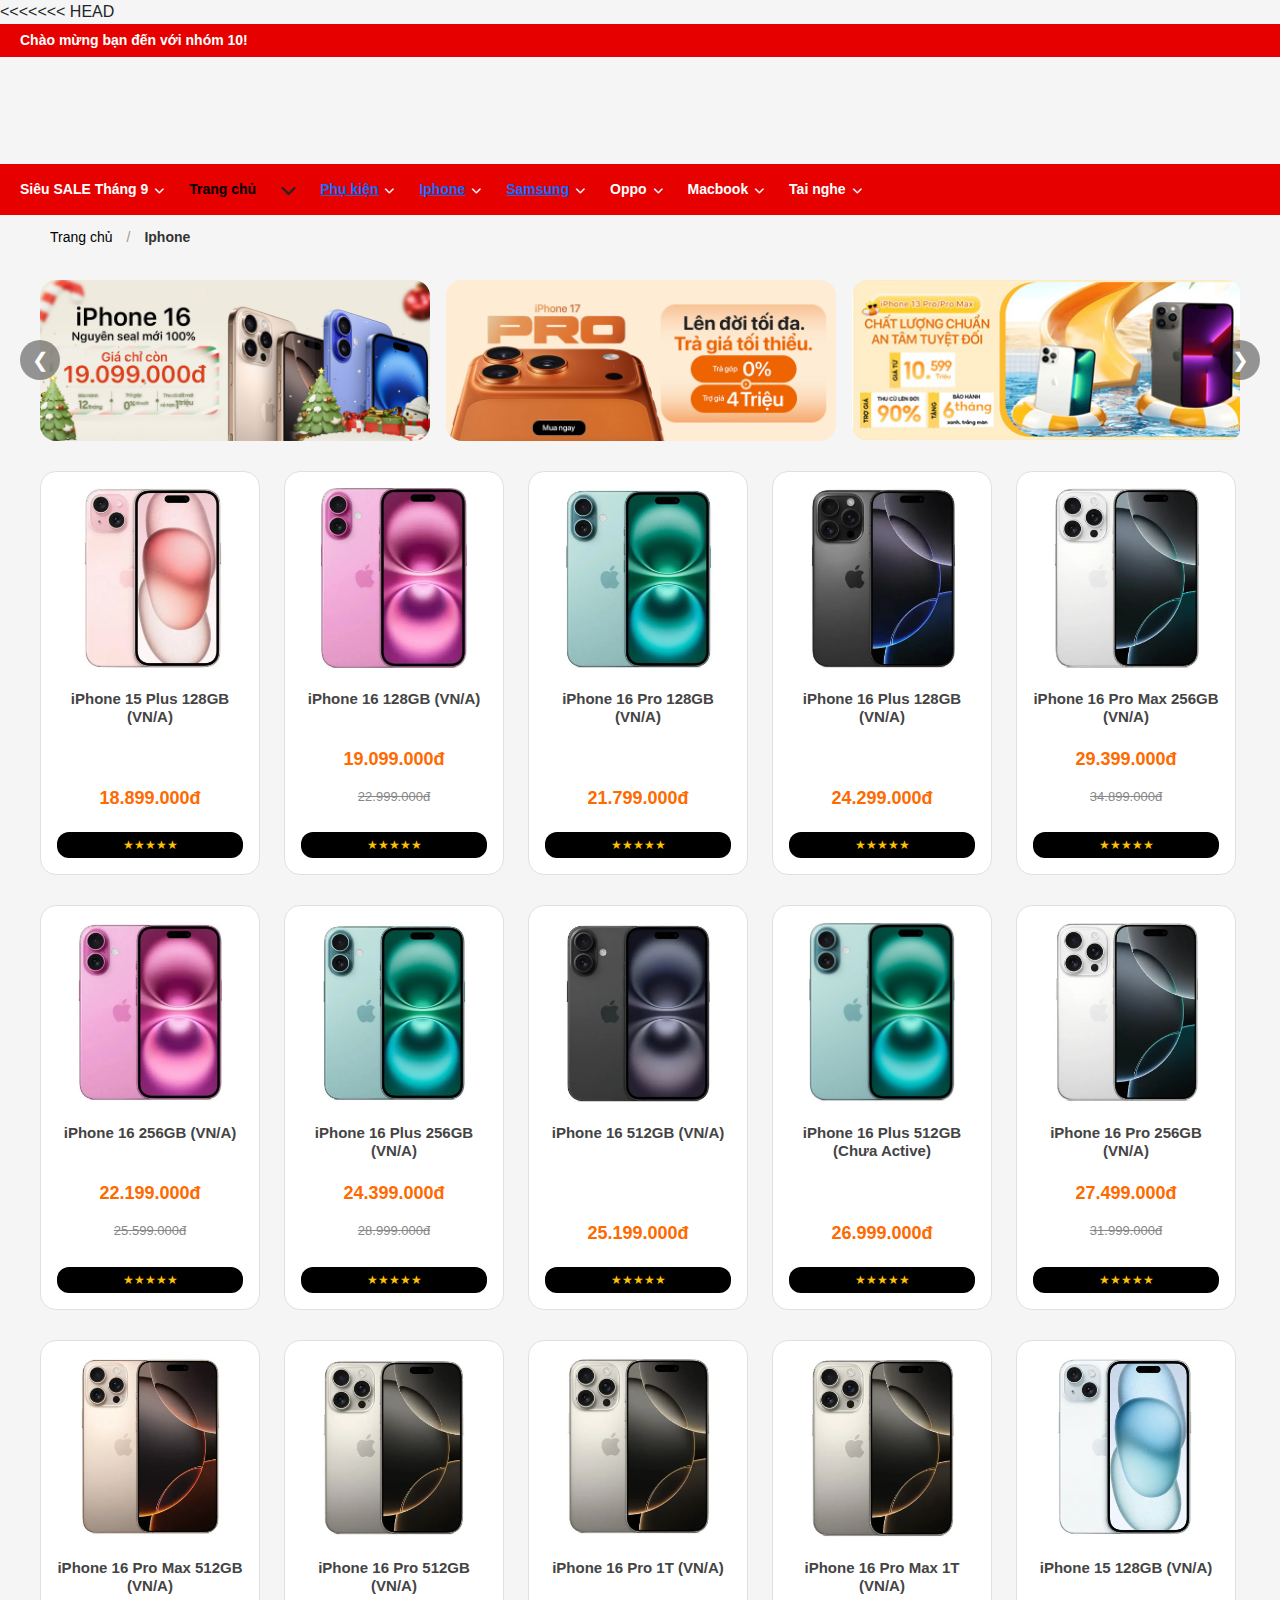
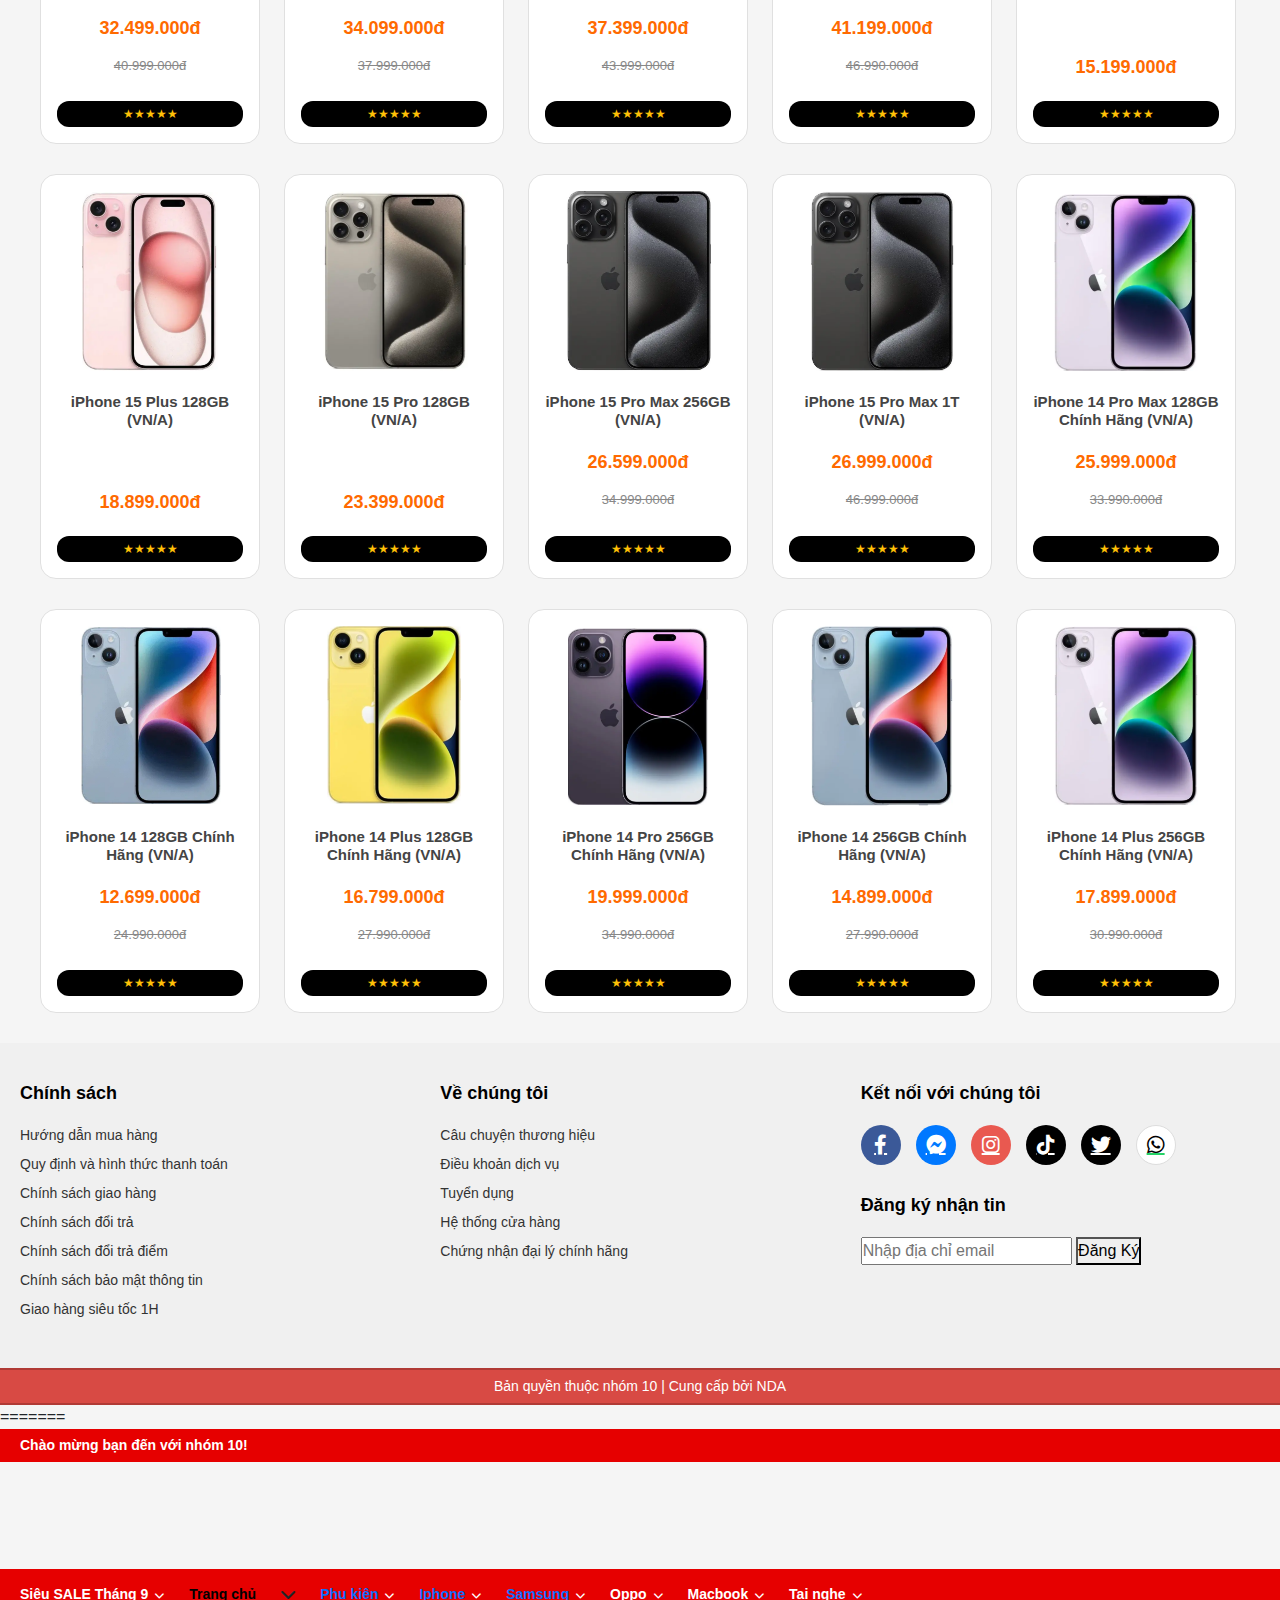
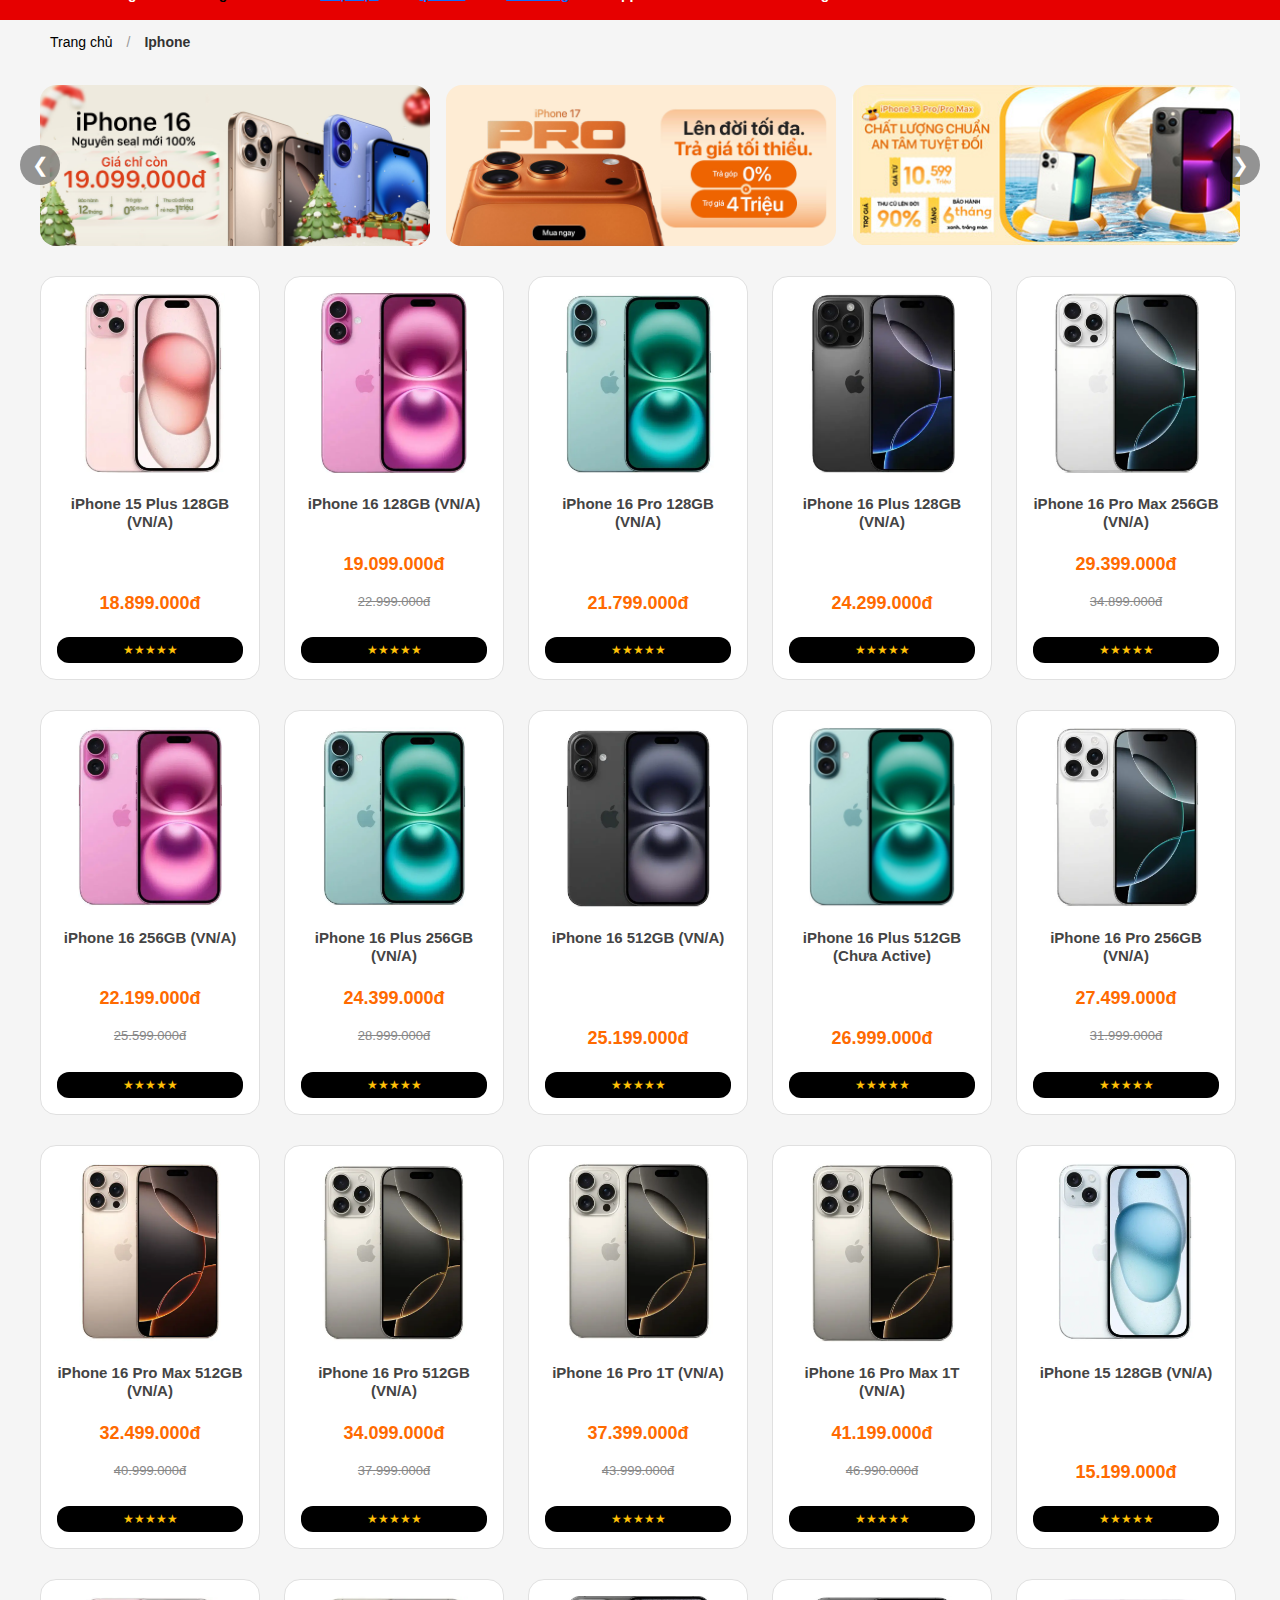
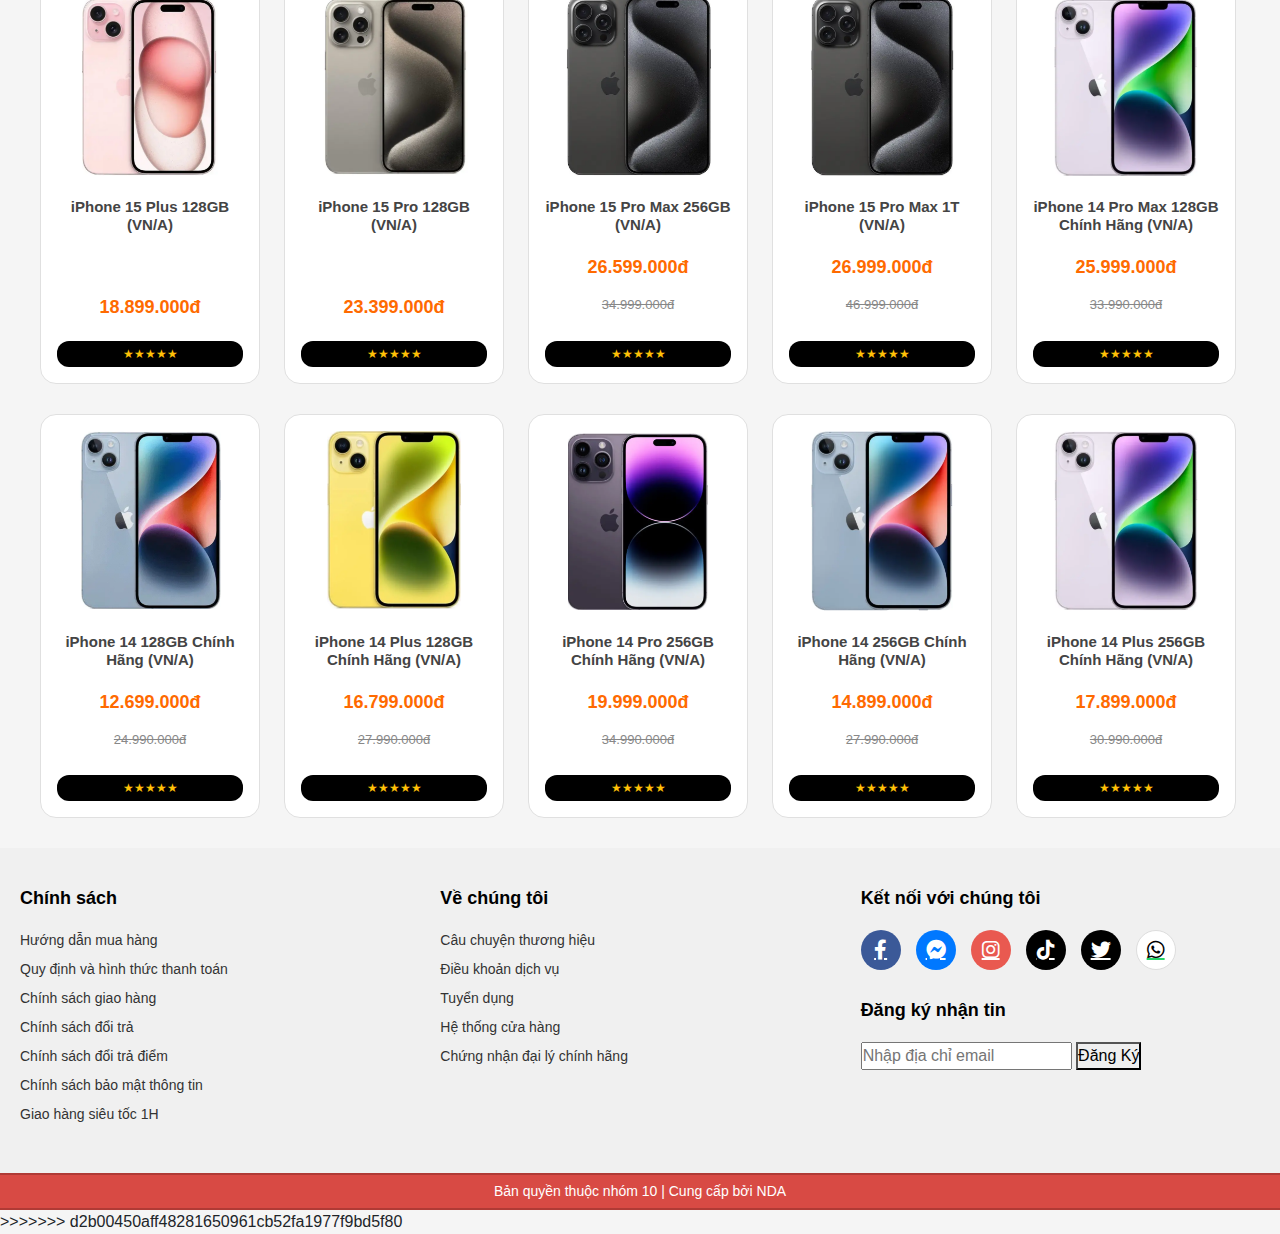
<file: iphone.html>
<<<<<<< HEAD
<!DOCTYPE html>
<html lang="vi">
<head>
    <meta charset="UTF-8">
    <meta name="viewport" content="width=device-width, initial-scale=1.0">
    <title>Techno Store</title>
    <link href="https://cdn.jsdelivr.net/npm/bootstrap@5.3.3/dist/css/bootstrap.min.css" rel="stylesheet" integrity="sha384-QWTKZyjpPEjISv5WaRU9OFeRpok6YctnYmDr5pNlyT2bRjXh0JMhjY6hW+ALEwIH" crossorigin="anonymous">
   
    <link rel="stylesheet" href="./asset/css/style.css">
    <link rel="stylesheet" href="https://cdnjs.cloudflare.com/ajax/libs/font-awesome/6.0.0-beta3/css/all.min.css">
</head>
<body>

    <div class="top-bar">
        Chào mừng bạn đến với nhóm 10!
    </div>

   <header class="header-area">

    <div class="logo">Techno Store</div>

    <!-- Ô tìm kiếm -->
    <div class="search-box">
        <input type="text" placeholder="Tìm kiếm sản phẩm...">
        <button>
            <i class="fas fa-search"></i>
        </button>
    </div>

    <!-- Các icon chức năng -->
    <div class="header-icons">

        <div class="item">
            <i class="fas fa-phone-alt"></i>
            <div class="text">
                Hỗ trợ khách hàng <br>
                <strong>19002457</strong>
            </div>
        </div>

        <div class="item">
            <a href="taikhoan.html"></a>
            <i class="fas fa-user"></i>
            <div class="text">
                Tài khoản <br>
            </div>
        </div>

        <div class="item cart">
            <i class="fas fa-shopping-cart"></i>
            <div class="text">
                Giỏ hàng
            </div>
        </div>

        <div class="item">
            <i class="fas fa-store"></i>
            <div class="text">
                Hệ thống cửa hàng
            </div>
        </div>

         <div class="item">
           <a href="thanhtoan.html">
            <i class="fas fa-clipboard-list"></i>
            <div class="text">
                Thanh toán
            </div>
        </div>
        
<div class="item">
    <a href="LienHe.html">
        <i class="fas fa-phone"></i>
        <div class="text">
          Liên hệ
        </div>
        
    </a>
</div>


    </div>

</header>

    <nav>
    <ul>
        
        <li>
            Siêu SALE Tháng 9 <i class="fas fa-chevron-down"></i>
        </li>
        <li><a href="index.html" class="home-link">Trang chủ</a></li>
        <i class="fas fa-chevron-down"></i>
            <li>
               <a href="phukiendienthoai.html">Phụ kiện</a>
               <i class="fas fa-chevron-down"></i>
            </li>
            <li>
                <a href="iphone.html">Iphone</a>
                <i class="fas fa-chevron-down"></i>
            </li>
            <li>
                <a href="samsung.html">Samsung</a>
                <i class="fas fa-chevron-down"></i>
            </li>
            <li>
                Oppo <i class="fas fa-chevron-down"></i>
            </li>
            <li>
                Macbook <i class="fas fa-chevron-down"></i>
            </li>
            <li>
                Tai nghe <i class="fas fa-chevron-down"></i>
            </li>
           
        </ul>
    </nav>

<!-- Breadcrumb (chèn trước .banner) -->
<nav class="breadcrumb">
  <div class="container">
    <a href="/" class="crumb">Trang chủ</a>
    <span class="sep">/</span>
    <span class="current">Iphone</span>
  </div>
</nav>
<div class="banner-wrapper">
    <button class="banner-btn left">❮</button>

    <div class="banner-list">
        <div class="banner-item">
            <img src="./asset/images/ip26.jpg" alt="Banner 1">
        </div>
        <div class="banner-item">
            <img src="./asset/images/ip27.jpg" alt="Banner 2">
        </div>
        <div class="banner-item">
            <img src="./asset/images/ip28.jpg" alt="Banner 3">
        </div>
    </div>

    <button class="banner-btn right">❯</button>
</div>
<div class="product-list">
    <div class="product-card">
        <img src="./asset/images/ip1.png" alt="">
        <h3 class="product-name">iPhone 15 Plus 128GB (VN/A)</h3>
        <p class="product-price">18.899.000đ</p>
         <div class="product-stars">★★★★★</div>
    </div>

    <div class="product-card">
        <img src="./asset/images/ip2.png" alt="">
        <h3 class="product-name">iPhone 16 128GB (VN/A)</h3>
        <p class="product-price">19.099.000đ</p>
        <p class="product-old-price">22.999.000đ</p>
      <div class="product-stars">★★★★★</div>
    </div>

    <div class="product-card">
        <img src="./asset/images/ip3.png" alt="">
        <h3 class="product-name">iPhone 16 Pro 128GB (VN/A)</h3>
        <p class="product-price">21.799.000đ</p>
        <div class="product-stars">★★★★★</div>
    </div>

    <div class="product-card">
        <img src="./asset/images/ip4.png" alt="">
        <h3 class="product-name">iPhone 16 Plus 128GB (VN/A)</h3>
        <p class="product-price">24.299.000đ</p>
        <div class="product-stars">★★★★★</div>
    </div>

    <div class="product-card">
        <img src="./asset/images/ip5.png" alt="">
        <h3 class="product-name">iPhone 16 Pro Max 256GB (VN/A)</h3>
        <p class="product-price">29.399.000đ</p>
        <p class="product-old-price">34.899.000đ</p>
        <div class="product-stars">★★★★★</div>
    </div>
</div>
<div class="product-list">
    <div class="product-card">
        <img src="./asset/images/ip6.png" alt="">
        <h3 class="product-name">iPhone 16 256GB (VN/A)</h3>
        <p class="product-price">22.199.000đ</p>
        <p class="product-old-price">25.599.000đ</p>
         <div class="product-stars">★★★★★</div>
    </div>

    <div class="product-card">
        <img src="./asset/images/ip7.png" alt="">
        <h3 class="product-name">iPhone 16 Plus 256GB (VN/A)</h3>
        <p class="product-price">24.399.000đ</p>
        <p class="product-old-price">28.999.000đ</p>
         <div class="product-stars">★★★★★</div>
    </div>

    <div class="product-card">
        <img src="./asset/images/ip8.png" alt="">
        <h3 class="product-name">iPhone 16 512GB (VN/A)</h3>
        <p class="product-price">25.199.000đ</p>
       <div class="product-stars">★★★★★</div>
    </div>

    <div class="product-card">
        <img src="./asset/images/ip9.png" alt="">
        <h3 class="product-name">iPhone 16 Plus 512GB (Chưa Active)</h3>
        <p class="product-price">26.999.000đ</p>
        <div class="product-stars">★★★★★</div>
    </div>

    <div class="product-card">
        <img src="./asset/images/ip10.png" alt="">
        <h3 class="product-name">iPhone 16 Pro 256GB (VN/A)</h3>
        <p class="product-price">27.499.000đ</p>
        <p class="product-old-price">31.999.000đ</p>
         <div class="product-stars">★★★★★</div>
    </div>
</div>
<div class="product-list">
    <div class="product-card">
        <img src="./asset/images/ip11.png" alt="">
        <h3 class="product-name">iPhone 16 Pro Max 512GB (VN/A)</h3>
        <p class="product-price">32.499.000đ</p>
        <p class="product-old-price">40.999.000đ</p>
        <div class="product-stars">★★★★★</div>
    </div>

    <div class="product-card">
        <img src="./asset/images/ip12.png" alt="">
        <h3 class="product-name">iPhone 16 Pro 512GB (VN/A)</h3>
        <p class="product-price">34.099.000đ</p>
        <p class="product-old-price">37.999.000đ</p>
      <div class="product-stars">★★★★★</div>
    </div>

    <div class="product-card">
        <img src="./asset/images/ip13.png" alt="">
        <h3 class="product-name">iPhone 16 Pro 1T (VN/A)</h3>
        <p class="product-price">37.399.000đ</p>
        <p class="product-old-price">43.999.000đ</p>
        <div class="product-stars">★★★★★</div>
    </div>

    <div class="product-card">
        <img src="./asset/images/ip14.png" alt="">
        <h3 class="product-name">iPhone 16 Pro Max 1T (VN/A)</h3>
        <p class="product-price">41.199.000đ</p>
        <p class="product-old-price">46.990.000đ</p>
        <div class="product-stars">★★★★★</div>
    </div>

    <div class="product-card">
        <img src="./asset/images/ip15.png" alt="">
        <h3 class="product-name">iPhone 15 128GB (VN/A)</h3>
        <p class="product-price">15.199.000đ</p>
        <div class="product-stars">★★★★★</div>
    </div>
</div>
<div class="product-list">
    <div class="product-card">
        <img src="./asset/images/ip16.png" alt="">
        <h3 class="product-name">iPhone 15 Plus 128GB (VN/A)</h3>
        <p class="product-price">18.899.000đ</p>
         <div class="product-stars">★★★★★</div>
    </div>

    <div class="product-card">
        <img src="./asset/images/ip17.png" alt="">
        <h3 class="product-name">iPhone 15 Pro 128GB (VN/A)</h3>
        <p class="product-price">23.399.000đ</p>
         <div class="product-stars">★★★★★</div>
    </div>

    <div class="product-card">
        <img src="./asset/images/ip18.png" alt="">
        <h3 class="product-name">iPhone 15 Pro Max 256GB (VN/A)</h3>
        <p class="product-price">26.599.000đ</p>
        <p class="product-old-price">34.999.000đ</p>
       <div class="product-stars">★★★★★</div>
    </div>

    <div class="product-card">
        <img src="./asset/images/ip19.png" alt="">
        <h3 class="product-name">iPhone 15 Pro Max 1T (VN/A)</h3>
        <p class="product-price">26.999.000đ</p>
        <p class="product-old-price">46.999.000đ</p>
        <div class="product-stars">★★★★★</div>
    </div>

    <div class="product-card">
        <img src="./asset/images/ip20.png" alt="">
        <h3 class="product-name">iPhone 14 Pro Max 128GB Chính Hãng (VN/A)</h3>
        <p class="product-price">25.999.000đ</p>
        <p class="product-old-price">33.990.000đ</p>
         <div class="product-stars">★★★★★</div>
    </div>
</div>
<div class="product-list">
    <div class="product-card">
        <img src="./asset/images/ip21.png" alt="">
        <h3 class="product-name">iPhone 14 128GB Chính Hãng (VN/A)</h3>
        <p class="product-price">12.699.000đ</p>
        <p class="product-old-price">24.990.000đ</p>
         <div class="product-stars">★★★★★</div>
    </div>

    <div class="product-card">
        <img src="./asset/images/ip22.png" alt="">
        <h3 class="product-name">iPhone 14 Plus 128GB Chính Hãng (VN/A)</h3>
        <p class="product-price">16.799.000đ</p>
        <p class="product-old-price">27.990.000đ</p>
      <div class="product-stars">★★★★★</div>
    </div>

    <div class="product-card">
        <img src="./asset/images/ip23.png" alt="">
        <h3 class="product-name">iPhone 14 Pro 256GB Chính Hãng (VN/A)</h3>
        <p class="product-price">19.999.000đ</p>
        <p class="product-old-price">34.990.000đ</p>
        <div class="product-stars">★★★★★</div>
    </div>

    <div class="product-card">
        <img src="./asset/images/ip24.png" alt="">
        <h3 class="product-name">iPhone 14 256GB Chính Hãng (VN/A)</h3>
        <p class="product-price">14.899.000đ</p>
        <p class="product-old-price">27.990.000đ</p>
        <div class="product-stars">★★★★★</div>
    </div>

    <div class="product-card">
        <img src="./asset/images/ip25.png" alt="">
        <h3 class="product-name">iPhone 14 Plus 256GB Chính Hãng (VN/A)</h3>
        <p class="product-price">17.899.000đ</p>
        <p class="product-old-price">30.990.000đ</p>
        <div class="product-stars">★★★★★</div>
    </div>
</div>
 <footer>
            <div class="footer-container">
                <div class="footer-col">
                    <h3 class="footer-title">Chính sách</h3>
                    <ul>
                        <li><a href="#">Hướng dẫn mua hàng</a></li>
                        <li><a href="#">Quy định và hình thức thanh toán</a></li>
                        <li><a href="#">Chính sách giao hàng</a></li>
                        <li><a href="#">Chính sách đổi trả</a></li>
                        <li><a href="#">Chính sách đổi trả điểm</a></li>
                        <li><a href="#">Chính sách bảo mật thông tin</a></li>
                        <li><a href="#">Giao hàng siêu tốc 1H</a></li>
                    </ul>
                </div>

                <div class="footer-col">
                    <h3 class="footer-title">Về chúng tôi</h3>
                    <ul>
                        <li><a href="#">Câu chuyện thương hiệu</a></li>
                        <li><a href="#">Điều khoản dịch vụ</a></li>
                        <li><a href="#">Tuyển dụng</a></li>
                        <li><a href="#">Hệ thống cửa hàng</a></li>
                        <li><a href="#">Chứng nhận đại lý chính hãng</a></li>
                    </ul>
                </div>

                <div class="footer-col footer-contact">
                    <h3 class="footer-title">Kết nối với chúng tôi</h3>
                    <div class="social-icons">
                        <a href="#" class="fab fa-facebook-f facebook"></a>
                        <a href="#" class="fab fa-facebook-messenger messenger"></a>
                        <a href="#" class="fab fa-instagram instagram"></a>
                        <a href="#" class="fab fa-tiktok tiktok"></a>
                        <a href="#" class="fab fa-twitter twitter"></a> 
                        <a href="#" class="fab fa-whatsapp whatsapp"></a> 
                    </div>
                    
                    <h3 class="footer-title signup-title">Đăng ký nhận tin</h3>
                    <div class="newsletter-form">
                        <input type="email" placeholder="Nhập địa chỉ email" class="email-input">
                        <button class="signup-button">Đăng Ký</button>
                    </div>
                </div>
            </div>
        </footer>
        </div>
    <script src="https://cdn.jsdelivr.net/npm/bootstrap@5.3.3/dist/js/bootstrap.bundle.min.js" integrity="sha384-YvpcrYf0tY3lHB60NNkmXc5s9fDVZLESaAA55NDzOxhy9GkcIdslK1eN7N6jIeHz" crossorigin="anonymous"></script>
</body>
</html>
<div class="news-header">
    <span>Bản quyền thuộc nhóm 10 | Cung cấp bởi NDA</span>
</div>

=======
<!DOCTYPE html>
<html lang="vi">
<head>
    <meta charset="UTF-8">
    <meta name="viewport" content="width=device-width, initial-scale=1.0">
    <title>Techno Store</title>
    <link href="https://cdn.jsdelivr.net/npm/bootstrap@5.3.3/dist/css/bootstrap.min.css" rel="stylesheet" integrity="sha384-QWTKZyjpPEjISv5WaRU9OFeRpok6YctnYmDr5pNlyT2bRjXh0JMhjY6hW+ALEwIH" crossorigin="anonymous">
   
    <link rel="stylesheet" href="./asset/css/style.css">
    <link rel="stylesheet" href="https://cdnjs.cloudflare.com/ajax/libs/font-awesome/6.0.0-beta3/css/all.min.css">
</head>
<body>

    <div class="top-bar">
        Chào mừng bạn đến với nhóm 10!
    </div>

   <header class="header-area">

    <div class="logo">Techno Store</div>

    <!-- Ô tìm kiếm -->
    <div class="search-box">
        <input type="text" placeholder="Tìm kiếm sản phẩm...">
        <button>
            <i class="fas fa-search"></i>
        </button>
    </div>

    <!-- Các icon chức năng -->
    <div class="header-icons">

        <div class="item">
            <i class="fas fa-phone-alt"></i>
            <div class="text">
                Hỗ trợ khách hàng <br>
                <strong>19002457</strong>
            </div>
        </div>

        <div class="item">
            <a href="taikhoan.html"></a>
            <i class="fas fa-user"></i>
            <div class="text">
                Tài khoản <br>
            </div>
        </div>

        <div class="item cart">
            <i class="fas fa-shopping-cart"></i>
            <div class="text">
                Giỏ hàng
            </div>
        </div>

        <div class="item">
            <i class="fas fa-store"></i>
            <div class="text">
                Hệ thống cửa hàng
            </div>
        </div>

         <div class="item">
           <a href="thanhtoan.html">
            <i class="fas fa-clipboard-list"></i>
            <div class="text">
                Thanh toán
            </div>
        </div>
        
<div class="item">
    <a href="LienHe.html">
        <i class="fas fa-phone"></i>
        <div class="text">
          Liên hệ
        </div>
        
    </a>
</div>


    </div>

</header>

    <nav>
    <ul>
        
        <li>
            Siêu SALE Tháng 9 <i class="fas fa-chevron-down"></i>
        </li>
        <li><a href="index.html" class="home-link">Trang chủ</a></li>
        <i class="fas fa-chevron-down"></i>
            <li>
               <a href="phukiendienthoai.html">Phụ kiện</a>
               <i class="fas fa-chevron-down"></i>
            </li>
            <li>
                <a href="iphone.html">Iphone</a>
                <i class="fas fa-chevron-down"></i>
            </li>
            <li>
                <a href="samsung.html">Samsung</a>
                <i class="fas fa-chevron-down"></i>
            </li>
            <li>
                Oppo <i class="fas fa-chevron-down"></i>
            </li>
            <li>
                Macbook <i class="fas fa-chevron-down"></i>
            </li>
            <li>
                Tai nghe <i class="fas fa-chevron-down"></i>
            </li>
           
        </ul>
    </nav>

<!-- Breadcrumb (chèn trước .banner) -->
<nav class="breadcrumb">
  <div class="container">
    <a href="/" class="crumb">Trang chủ</a>
    <span class="sep">/</span>
    <span class="current">Iphone</span>
  </div>
</nav>
<div class="banner-wrapper">
    <button class="banner-btn left">❮</button>

    <div class="banner-list">
        <div class="banner-item">
            <img src="./asset/images/ip26.jpg" alt="Banner 1">
        </div>
        <div class="banner-item">
            <img src="./asset/images/ip27.jpg" alt="Banner 2">
        </div>
        <div class="banner-item">
            <img src="./asset/images/ip28.jpg" alt="Banner 3">
        </div>
    </div>

    <button class="banner-btn right">❯</button>
</div>
<div class="product-list">
    <div class="product-card">
        <img src="./asset/images/ip1.png" alt="">
        <h3 class="product-name">iPhone 15 Plus 128GB (VN/A)</h3>
        <p class="product-price">18.899.000đ</p>
         <div class="product-stars">★★★★★</div>
    </div>

    <div class="product-card">
        <img src="./asset/images/ip2.png" alt="">
        <h3 class="product-name">iPhone 16 128GB (VN/A)</h3>
        <p class="product-price">19.099.000đ</p>
        <p class="product-old-price">22.999.000đ</p>
      <div class="product-stars">★★★★★</div>
    </div>

    <div class="product-card">
        <img src="./asset/images/ip3.png" alt="">
        <h3 class="product-name">iPhone 16 Pro 128GB (VN/A)</h3>
        <p class="product-price">21.799.000đ</p>
        <div class="product-stars">★★★★★</div>
    </div>

    <div class="product-card">
        <img src="./asset/images/ip4.png" alt="">
        <h3 class="product-name">iPhone 16 Plus 128GB (VN/A)</h3>
        <p class="product-price">24.299.000đ</p>
        <div class="product-stars">★★★★★</div>
    </div>

    <div class="product-card">
        <img src="./asset/images/ip5.png" alt="">
        <h3 class="product-name">iPhone 16 Pro Max 256GB (VN/A)</h3>
        <p class="product-price">29.399.000đ</p>
        <p class="product-old-price">34.899.000đ</p>
        <div class="product-stars">★★★★★</div>
    </div>
</div>
<div class="product-list">
    <div class="product-card">
        <img src="./asset/images/ip6.png" alt="">
        <h3 class="product-name">iPhone 16 256GB (VN/A)</h3>
        <p class="product-price">22.199.000đ</p>
        <p class="product-old-price">25.599.000đ</p>
         <div class="product-stars">★★★★★</div>
    </div>

    <div class="product-card">
        <img src="./asset/images/ip7.png" alt="">
        <h3 class="product-name">iPhone 16 Plus 256GB (VN/A)</h3>
        <p class="product-price">24.399.000đ</p>
        <p class="product-old-price">28.999.000đ</p>
         <div class="product-stars">★★★★★</div>
    </div>

    <div class="product-card">
        <img src="./asset/images/ip8.png" alt="">
        <h3 class="product-name">iPhone 16 512GB (VN/A)</h3>
        <p class="product-price">25.199.000đ</p>
       <div class="product-stars">★★★★★</div>
    </div>

    <div class="product-card">
        <img src="./asset/images/ip9.png" alt="">
        <h3 class="product-name">iPhone 16 Plus 512GB (Chưa Active)</h3>
        <p class="product-price">26.999.000đ</p>
        <div class="product-stars">★★★★★</div>
    </div>

    <div class="product-card">
        <img src="./asset/images/ip10.png" alt="">
        <h3 class="product-name">iPhone 16 Pro 256GB (VN/A)</h3>
        <p class="product-price">27.499.000đ</p>
        <p class="product-old-price">31.999.000đ</p>
         <div class="product-stars">★★★★★</div>
    </div>
</div>
<div class="product-list">
    <div class="product-card">
        <img src="./asset/images/ip11.png" alt="">
        <h3 class="product-name">iPhone 16 Pro Max 512GB (VN/A)</h3>
        <p class="product-price">32.499.000đ</p>
        <p class="product-old-price">40.999.000đ</p>
        <div class="product-stars">★★★★★</div>
    </div>

    <div class="product-card">
        <img src="./asset/images/ip12.png" alt="">
        <h3 class="product-name">iPhone 16 Pro 512GB (VN/A)</h3>
        <p class="product-price">34.099.000đ</p>
        <p class="product-old-price">37.999.000đ</p>
      <div class="product-stars">★★★★★</div>
    </div>

    <div class="product-card">
        <img src="./asset/images/ip13.png" alt="">
        <h3 class="product-name">iPhone 16 Pro 1T (VN/A)</h3>
        <p class="product-price">37.399.000đ</p>
        <p class="product-old-price">43.999.000đ</p>
        <div class="product-stars">★★★★★</div>
    </div>

    <div class="product-card">
        <img src="./asset/images/ip14.png" alt="">
        <h3 class="product-name">iPhone 16 Pro Max 1T (VN/A)</h3>
        <p class="product-price">41.199.000đ</p>
        <p class="product-old-price">46.990.000đ</p>
        <div class="product-stars">★★★★★</div>
    </div>

    <div class="product-card">
        <img src="./asset/images/ip15.png" alt="">
        <h3 class="product-name">iPhone 15 128GB (VN/A)</h3>
        <p class="product-price">15.199.000đ</p>
        <div class="product-stars">★★★★★</div>
    </div>
</div>
<div class="product-list">
    <div class="product-card">
        <img src="./asset/images/ip16.png" alt="">
        <h3 class="product-name">iPhone 15 Plus 128GB (VN/A)</h3>
        <p class="product-price">18.899.000đ</p>
         <div class="product-stars">★★★★★</div>
    </div>

    <div class="product-card">
        <img src="./asset/images/ip17.png" alt="">
        <h3 class="product-name">iPhone 15 Pro 128GB (VN/A)</h3>
        <p class="product-price">23.399.000đ</p>
         <div class="product-stars">★★★★★</div>
    </div>

    <div class="product-card">
        <img src="./asset/images/ip18.png" alt="">
        <h3 class="product-name">iPhone 15 Pro Max 256GB (VN/A)</h3>
        <p class="product-price">26.599.000đ</p>
        <p class="product-old-price">34.999.000đ</p>
       <div class="product-stars">★★★★★</div>
    </div>

    <div class="product-card">
        <img src="./asset/images/ip19.png" alt="">
        <h3 class="product-name">iPhone 15 Pro Max 1T (VN/A)</h3>
        <p class="product-price">26.999.000đ</p>
        <p class="product-old-price">46.999.000đ</p>
        <div class="product-stars">★★★★★</div>
    </div>

    <div class="product-card">
        <img src="./asset/images/ip20.png" alt="">
        <h3 class="product-name">iPhone 14 Pro Max 128GB Chính Hãng (VN/A)</h3>
        <p class="product-price">25.999.000đ</p>
        <p class="product-old-price">33.990.000đ</p>
         <div class="product-stars">★★★★★</div>
    </div>
</div>
<div class="product-list">
    <div class="product-card">
        <img src="./asset/images/ip21.png" alt="">
        <h3 class="product-name">iPhone 14 128GB Chính Hãng (VN/A)</h3>
        <p class="product-price">12.699.000đ</p>
        <p class="product-old-price">24.990.000đ</p>
         <div class="product-stars">★★★★★</div>
    </div>

    <div class="product-card">
        <img src="./asset/images/ip22.png" alt="">
        <h3 class="product-name">iPhone 14 Plus 128GB Chính Hãng (VN/A)</h3>
        <p class="product-price">16.799.000đ</p>
        <p class="product-old-price">27.990.000đ</p>
      <div class="product-stars">★★★★★</div>
    </div>

    <div class="product-card">
        <img src="./asset/images/ip23.png" alt="">
        <h3 class="product-name">iPhone 14 Pro 256GB Chính Hãng (VN/A)</h3>
        <p class="product-price">19.999.000đ</p>
        <p class="product-old-price">34.990.000đ</p>
        <div class="product-stars">★★★★★</div>
    </div>

    <div class="product-card">
        <img src="./asset/images/ip24.png" alt="">
        <h3 class="product-name">iPhone 14 256GB Chính Hãng (VN/A)</h3>
        <p class="product-price">14.899.000đ</p>
        <p class="product-old-price">27.990.000đ</p>
        <div class="product-stars">★★★★★</div>
    </div>

    <div class="product-card">
        <img src="./asset/images/ip25.png" alt="">
        <h3 class="product-name">iPhone 14 Plus 256GB Chính Hãng (VN/A)</h3>
        <p class="product-price">17.899.000đ</p>
        <p class="product-old-price">30.990.000đ</p>
        <div class="product-stars">★★★★★</div>
    </div>
</div>
 <footer>
            <div class="footer-container">
                <div class="footer-col">
                    <h3 class="footer-title">Chính sách</h3>
                    <ul>
                        <li><a href="#">Hướng dẫn mua hàng</a></li>
                        <li><a href="#">Quy định và hình thức thanh toán</a></li>
                        <li><a href="#">Chính sách giao hàng</a></li>
                        <li><a href="#">Chính sách đổi trả</a></li>
                        <li><a href="#">Chính sách đổi trả điểm</a></li>
                        <li><a href="#">Chính sách bảo mật thông tin</a></li>
                        <li><a href="#">Giao hàng siêu tốc 1H</a></li>
                    </ul>
                </div>

                <div class="footer-col">
                    <h3 class="footer-title">Về chúng tôi</h3>
                    <ul>
                        <li><a href="#">Câu chuyện thương hiệu</a></li>
                        <li><a href="#">Điều khoản dịch vụ</a></li>
                        <li><a href="#">Tuyển dụng</a></li>
                        <li><a href="#">Hệ thống cửa hàng</a></li>
                        <li><a href="#">Chứng nhận đại lý chính hãng</a></li>
                    </ul>
                </div>

                <div class="footer-col footer-contact">
                    <h3 class="footer-title">Kết nối với chúng tôi</h3>
                    <div class="social-icons">
                        <a href="#" class="fab fa-facebook-f facebook"></a>
                        <a href="#" class="fab fa-facebook-messenger messenger"></a>
                        <a href="#" class="fab fa-instagram instagram"></a>
                        <a href="#" class="fab fa-tiktok tiktok"></a>
                        <a href="#" class="fab fa-twitter twitter"></a> 
                        <a href="#" class="fab fa-whatsapp whatsapp"></a> 
                    </div>
                    
                    <h3 class="footer-title signup-title">Đăng ký nhận tin</h3>
                    <div class="newsletter-form">
                        <input type="email" placeholder="Nhập địa chỉ email" class="email-input">
                        <button class="signup-button">Đăng Ký</button>
                    </div>
                </div>
            </div>
        </footer>
        </div>
    <script src="https://cdn.jsdelivr.net/npm/bootstrap@5.3.3/dist/js/bootstrap.bundle.min.js" integrity="sha384-YvpcrYf0tY3lHB60NNkmXc5s9fDVZLESaAA55NDzOxhy9GkcIdslK1eN7N6jIeHz" crossorigin="anonymous"></script>
</body>
</html>
<div class="news-header">
    <span>Bản quyền thuộc nhóm 10 | Cung cấp bởi NDA</span>
</div>

>>>>>>> d2b00450aff48281650961cb52fa1977f9bd5f80
</file>
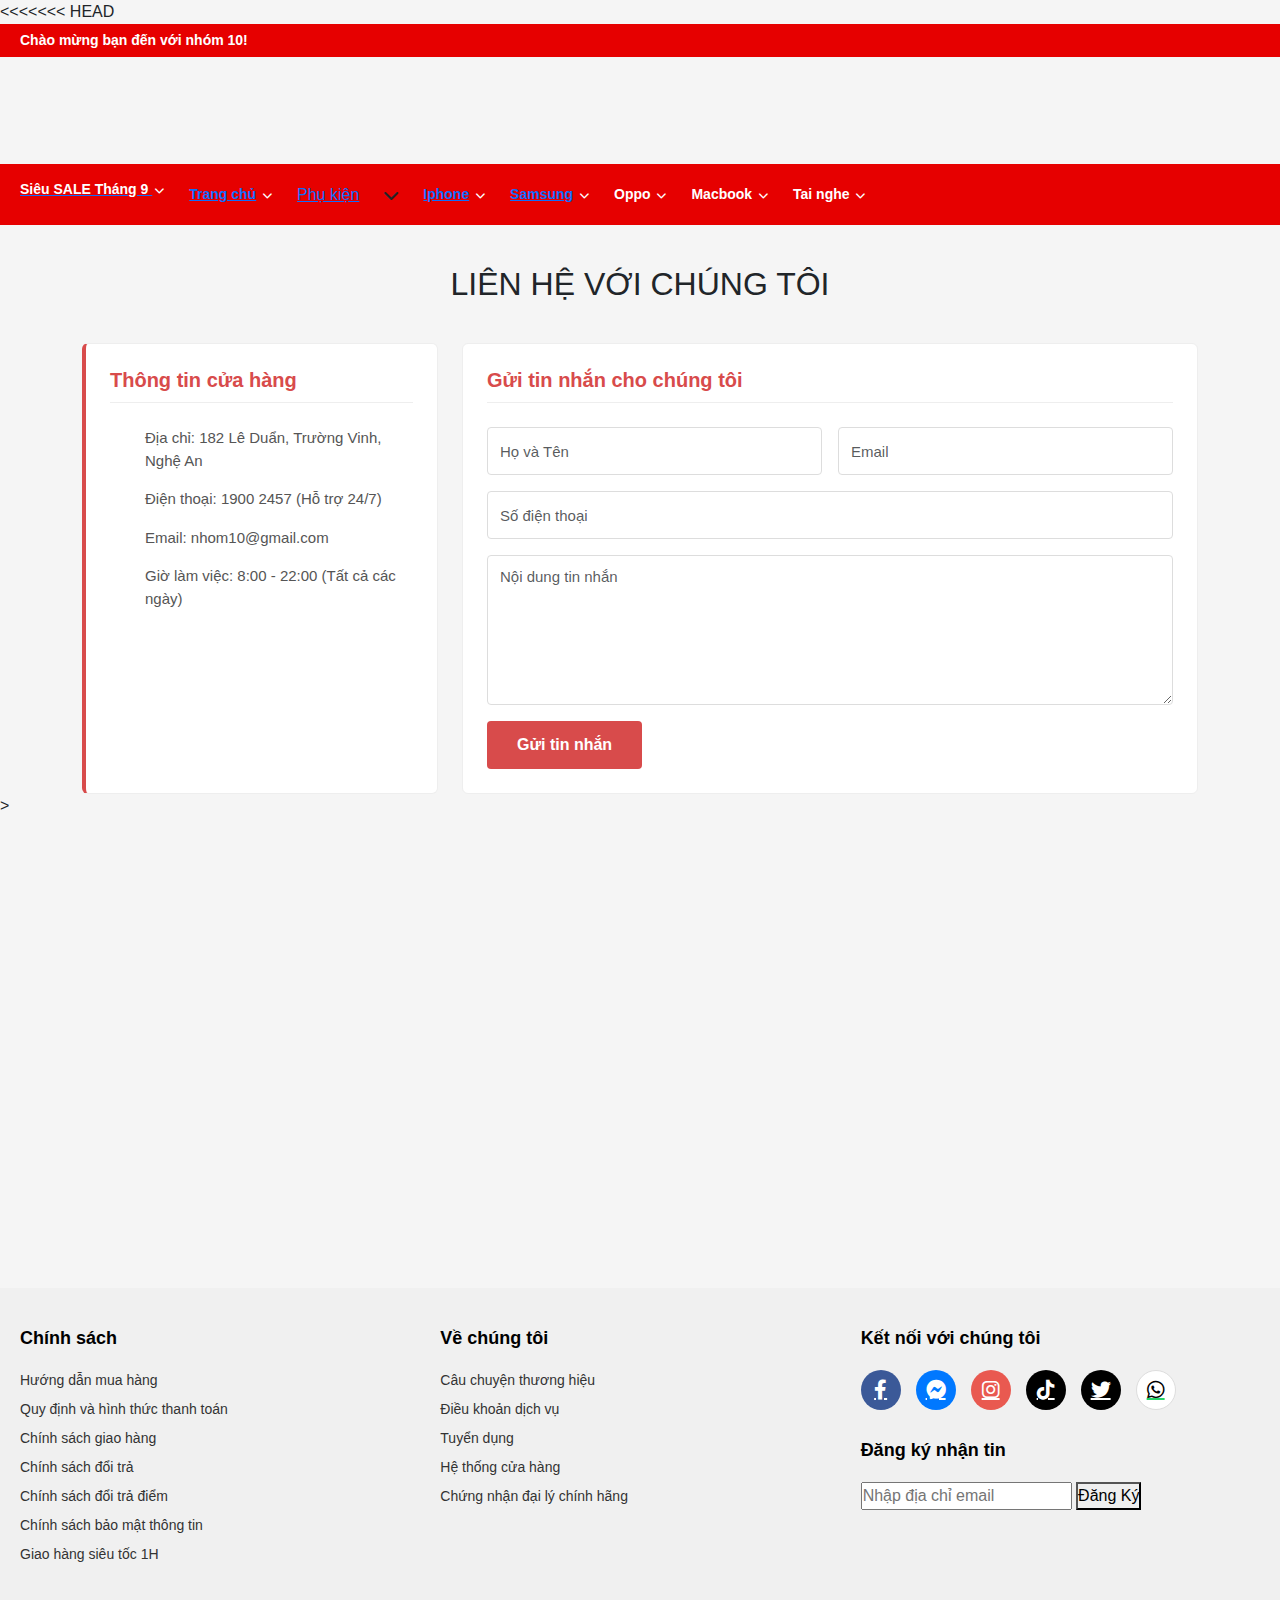
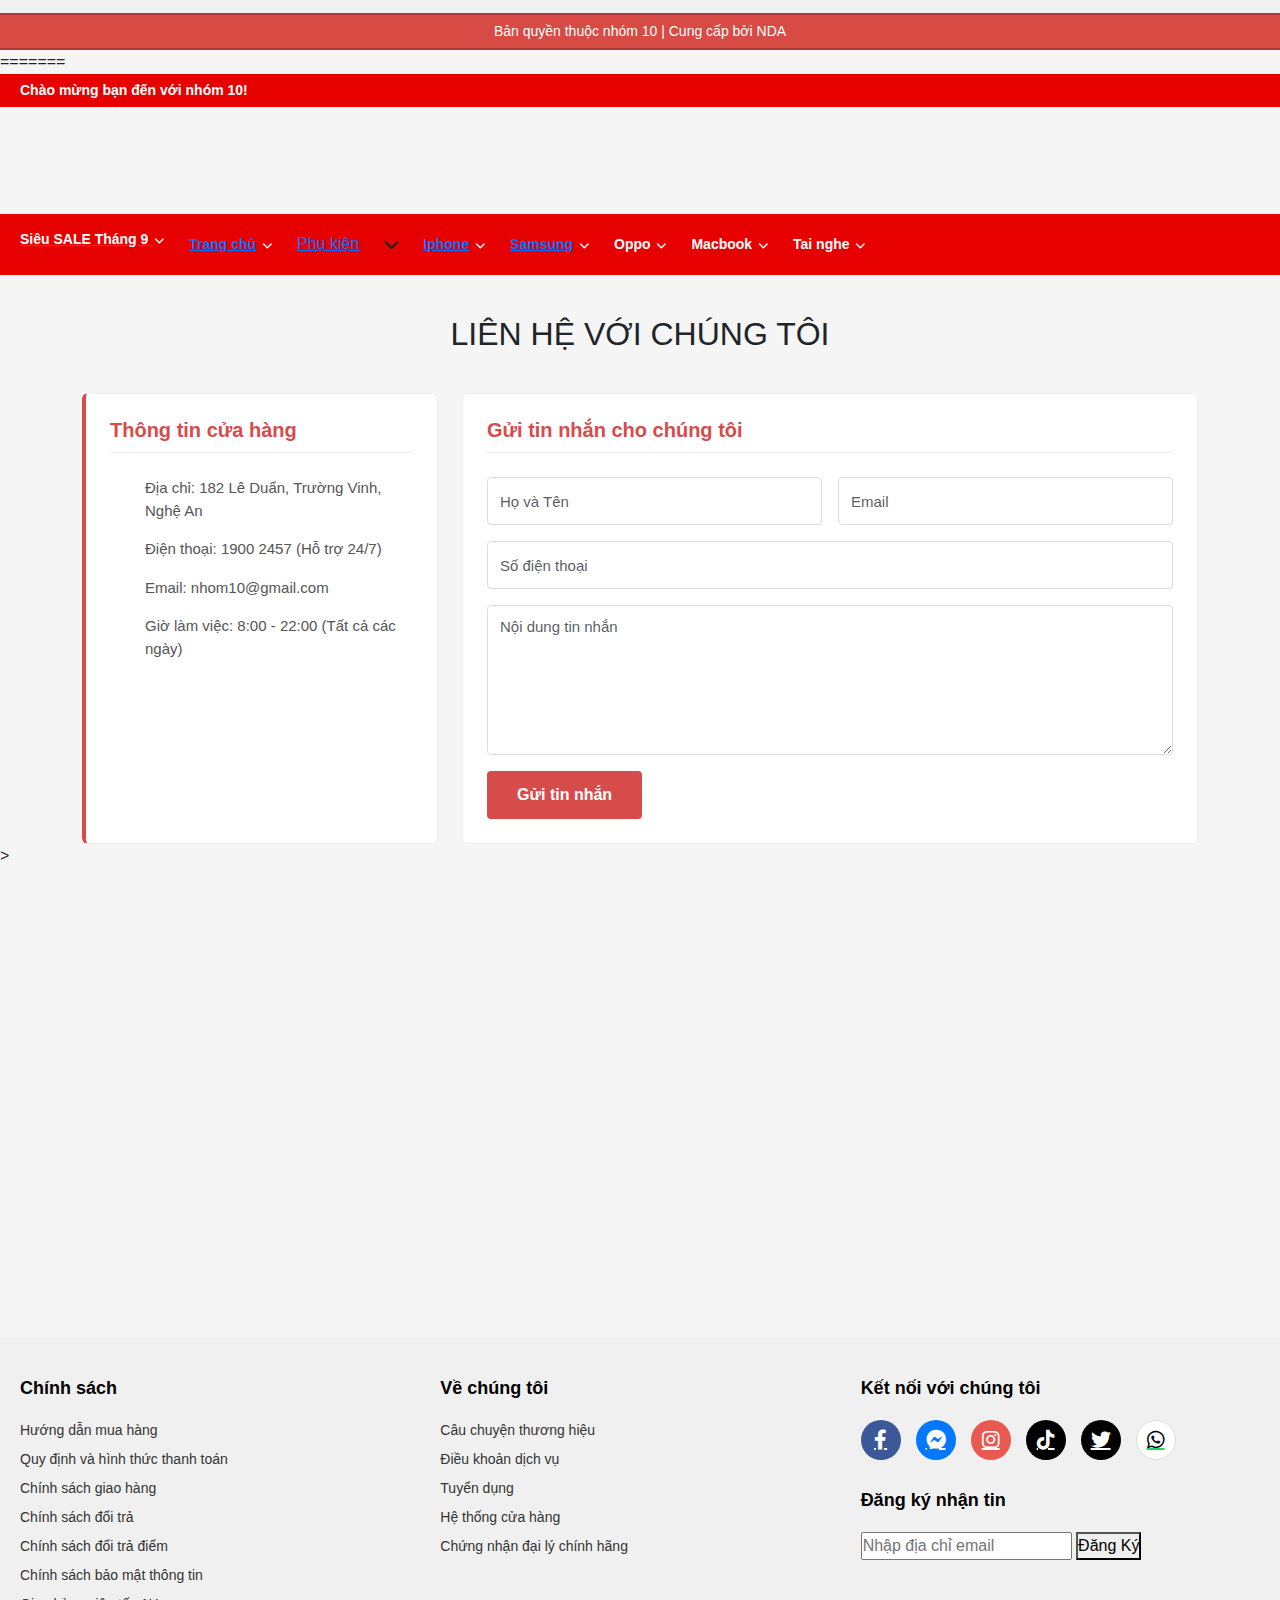
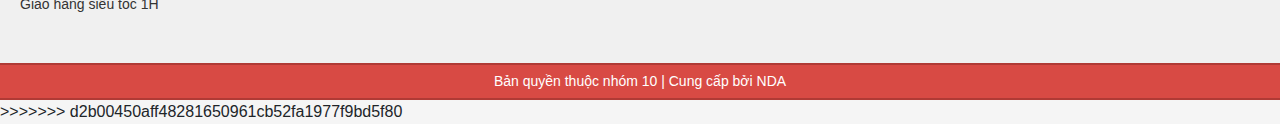
<file: LienHe.html>
<<<<<<< HEAD
<!DOCTYPE html>
<html lang="vi">
<head>
    <meta charset="UTF-8">
    <meta name="viewport" content="width=device-width, initial-scale=1.0">
    <title>Techno Store</title>
    <link href="https://cdn.jsdelivr.net/npm/bootstrap@5.3.3/dist/css/bootstrap.min.css" rel="stylesheet" integrity="sha384-QWTKZyjpPEjISv5WaRU9OFeRpok6YctnYmDr5pNlyT2bRjXh0JMhjY6hW+ALEwIH" crossorigin="anonymous">
   
    <link rel="stylesheet" href="./asset/css/style.css">
    <link rel="stylesheet" href="./asset/css/responsive.css">
    <link rel="stylesheet" href="https://cdnjs.cloudflare.com/ajax/libs/font-awesome/6.0.0-beta3/css/all.min.css">
</head>
<body>

    <div class="top-bar">
        Chào mừng bạn đến với nhóm 10!
    </div>

   <header class="header-area">

    <div class="logo">Techno Store</div>
    </a>
</div>
    <!-- Ô tìm kiếm -->
    <div class="search-box">
        <input type="text" placeholder="Tìm kiếm sản phẩm...">
        <button>
            <i class="fas fa-search"></i>
        </button>
    </div>

    <!-- Các icon chức năng -->
    <div class="header-icons">

        <div class="item">
            <i class="fas fa-phone-alt"></i>
            <div class="text">
                Hỗ trợ khách hàng <br>
                <strong>19002457</strong>
            </div>
        </div>

        <div class="item">
          <a href="taikhoan.html"></a>
            <i class="fas fa-user"></i>
            <div class="text">
                Tài khoản <br>
            </div>
        </div>

        <div class="item cart">
            <i class="fas fa-shopping-cart"></i>
            <div class="text">
                Giỏ hàng
            </div>
        </div>

        <div class="item">
            <i class="fas fa-store"></i>
            <div class="text">
                Hệ thống cửa hàng
            </div>
        </div>

        <div class="item">
           <a href="thanhtoan.html">
            <i class="fas fa-clipboard-list"></i>
            <div class="text">
                Thanh toán
            </div>
        </div>
        
<div class="item">
    <a href="LienHe.html">
        <i class="fas fa-phone"></i>
        <div class="text">
          Liên hệ
        </div>
    </div>

</header>

    <nav>
        <ul>
            <li>
                Siêu SALE Tháng 9 <i class="fas fa-chevron-down"></i>
            </li>
            <li>
              <li>
                 <a href="index.html">Trang chủ</a>
                 <i class="fas fa-chevron-down"></i>
            </li>
                 <a href="phukiendienthoai.html">Phụ kiện</a>
                 <i class="fas fa-chevron-down"></i> 
            </li>
            <li>
                 <a href="iphone.html">Iphone</a>
                 <i class="fas fa-chevron-down"></i>
            </li>
            <li>
                <a href="samsung.html">Samsung</a>
                <i class="fas fa-chevron-down"></i>
            </li>
            <li>
                Oppo <i class="fas fa-chevron-down"></i>
            </li>
            <li>
                Macbook <i class="fas fa-chevron-down"></i>
            </li>
            <li>
                Tai nghe <i class="fas fa-chevron-down"></i>
            </li>
            
        </ul>
    </nav
     class="contact-page py-5">
    <div class="container">
      <h2 class="text-center section-title mb-5">LIÊN HỆ VỚI CHÚNG TÔI</h2>
    

      <div class="row g-4">
        <div class="col-lg-4">
          <div class="contact-info-block p-4">
            <h3 class="info-title mb-4">Thông tin cửa hàng</h3>
            
            <div class="info-item mb-3">
              <i class="bi bi-geo-alt-fill info-icon"></i>
              <p class="mb-0">
                Địa chỉ: 182 Lê Duẩn, Trường Vinh, Nghệ An
              </p>
            </div>
            
            <div class="info-item mb-3">
              <i class="bi bi-telephone-fill info-icon"></i>
              <p class="mb-0">
                Điện thoại: 1900 2457 (Hỗ trợ 24/7)
              </p>
            </div>
            
            <div class="info-item mb-3">
              <i class="bi bi-envelope-fill info-icon"></i>
              <p class="mb-0">
                Email: nhom10@gmail.com
              </p>
            </div>
            
            <div class="info-item">
              <i class="bi bi-clock-fill info-icon"></i>
              <p class="mb-0">
                Giờ làm việc: 8:00 - 22:00 (Tất cả các ngày)
              </p>
            </div>
          </div>
        </div>

        <div class="col-lg-8">
          <div class="contact-form-block p-4">
            <h3 class="info-title mb-4">Gửi tin nhắn cho chúng tôi</h3>
            <form id="contact-form">
              <div class="row g-3">
                <div class="col-md-6">
                  <input type="text" class="form-control contact-input" placeholder="Họ và Tên" required>
                </div>
                <div class="col-md-6">
                  <input type="email" class="form-control contact-input" placeholder="Email" required>
                </div>
                <div class="col-12">
                  <input type="tel" class="form-control contact-input" placeholder="Số điện thoại">
                </div>
                <div class="col-12">
                  <textarea class="form-control contact-input" rows="5" placeholder="Nội dung tin nhắn" required></textarea>
                </div>
                <div class="col-12">
                  <button type="submit" class="btn btn-submit-contact">Gửi tin nhắn</button>
                </div>
              </div>
            </form>
          </div>
        </div>
      </div>
    </div>
  >
  <section class="map-section">
    <div class="container-fluid p-0">
      <iframe src="https://www.google.com/maps/embed?pb=!1m18!1m12!1m3!1d3774.248238120379!2d105.6931693754924!3d18.659053382458443!2m3!1f0!2f0!3f0!3m2!1i1024!2i768!4f13.1!3m3!1m2!1s0x3139ce3d5952f447%3A0xf6a72d242759e51c!2zVHLGsOG7nW5nIMSQ4bqhaSBo4buNYyBWaW5o!5e0!3m2!1svi!2s!4v1701708000000!5m2!1svi!2s" 
              width="100%" 
              height="450" 
              style="border:0;" 
              allowfullscreen="" 
              loading="lazy" 
              referrerpolicy="no-referrer-when-downgrade">
      </iframe>
    </div>
     <footer>
            <div class="footer-container">
                <div class="footer-col">
                    <h3 class="footer-title">Chính sách</h3>
                    <ul>
                        <li><a href="#">Hướng dẫn mua hàng</a></li>
                        <li><a href="#">Quy định và hình thức thanh toán</a></li>
                        <li><a href="#">Chính sách giao hàng</a></li>
                        <li><a href="#">Chính sách đổi trả</a></li>
                        <li><a href="#">Chính sách đổi trả điểm</a></li>
                        <li><a href="#">Chính sách bảo mật thông tin</a></li>
                        <li><a href="#">Giao hàng siêu tốc 1H</a></li>
                    </ul>
                </div>

                <div class="footer-col">
                    <h3 class="footer-title">Về chúng tôi</h3>
                    <ul>
                        <li><a href="#">Câu chuyện thương hiệu</a></li>
                        <li><a href="#">Điều khoản dịch vụ</a></li>
                        <li><a href="#">Tuyển dụng</a></li>
                        <li><a href="#">Hệ thống cửa hàng</a></li>
                        <li><a href="#">Chứng nhận đại lý chính hãng</a></li>
                    </ul>
                </div>

                <div class="footer-col footer-contact">
                    <h3 class="footer-title">Kết nối với chúng tôi</h3>
                    <div class="social-icons">
                        <a href="#" class="fab fa-facebook-f facebook"></a>
                        <a href="#" class="fab fa-facebook-messenger messenger"></a>
                        <a href="#" class="fab fa-instagram instagram"></a>
                        <a href="#" class="fab fa-tiktok tiktok"></a>
                        <a href="#" class="fab fa-twitter twitter"></a> 
                        <a href="#" class="fab fa-whatsapp whatsapp"></a> 
                    </div>
                    
                    <h3 class="footer-title signup-title">Đăng ký nhận tin</h3>
                    <div class="newsletter-form">
                        <input type="email" placeholder="Nhập địa chỉ email" class="email-input">
                        <button class="signup-button">Đăng Ký</button>
                    </div>
                </div>
            </div>
        </footer>
        </div>
    <script src="https://cdn.jsdelivr.net/npm/bootstrap@5.3.3/dist/js/bootstrap.bundle.min.js" integrity="sha384-YvpcrYf0tY3lHB60NNkmXc5s9fDVZLESaAA55NDzOxhy9GkcIdslK1eN7N6jIeHz" crossorigin="anonymous"></script>
</body>
</html>
<div class="news-header">
    <span>Bản quyền thuộc nhóm 10 | Cung cấp bởi NDA</span>
</div>

=======
<!DOCTYPE html>
<html lang="vi">
<head>
    <meta charset="UTF-8">
    <meta name="viewport" content="width=device-width, initial-scale=1.0">
    <title>Techno Store</title>
    <link href="https://cdn.jsdelivr.net/npm/bootstrap@5.3.3/dist/css/bootstrap.min.css" rel="stylesheet" integrity="sha384-QWTKZyjpPEjISv5WaRU9OFeRpok6YctnYmDr5pNlyT2bRjXh0JMhjY6hW+ALEwIH" crossorigin="anonymous">
   
    <link rel="stylesheet" href="./asset/css/style.css">
    <link rel="stylesheet" href="./asset/css/responsive.css">
    <link rel="stylesheet" href="https://cdnjs.cloudflare.com/ajax/libs/font-awesome/6.0.0-beta3/css/all.min.css">
</head>
<body>

    <div class="top-bar">
        Chào mừng bạn đến với nhóm 10!
    </div>

   <header class="header-area">

    <div class="logo">Techno Store</div>
    </a>
</div>
    <!-- Ô tìm kiếm -->
    <div class="search-box">
        <input type="text" placeholder="Tìm kiếm sản phẩm...">
        <button>
            <i class="fas fa-search"></i>
        </button>
    </div>

    <!-- Các icon chức năng -->
    <div class="header-icons">

        <div class="item">
            <i class="fas fa-phone-alt"></i>
            <div class="text">
                Hỗ trợ khách hàng <br>
                <strong>19002457</strong>
            </div>
        </div>

        <div class="item">
          <a href="taikhoan.html"></a>
            <i class="fas fa-user"></i>
            <div class="text">
                Tài khoản <br>
            </div>
        </div>

        <div class="item cart">
            <i class="fas fa-shopping-cart"></i>
            <div class="text">
                Giỏ hàng
            </div>
        </div>

        <div class="item">
            <i class="fas fa-store"></i>
            <div class="text">
                Hệ thống cửa hàng
            </div>
        </div>

        <div class="item">
           <a href="thanhtoan.html">
            <i class="fas fa-clipboard-list"></i>
            <div class="text">
                Thanh toán
            </div>
        </div>
        
<div class="item">
    <a href="LienHe.html">
        <i class="fas fa-phone"></i>
        <div class="text">
          Liên hệ
        </div>
    </div>

</header>

    <nav>
        <ul>
            <li>
                Siêu SALE Tháng 9 <i class="fas fa-chevron-down"></i>
            </li>
            <li>
              <li>
                 <a href="index.html">Trang chủ</a>
                 <i class="fas fa-chevron-down"></i>
            </li>
                 <a href="phukiendienthoai.html">Phụ kiện</a>
                 <i class="fas fa-chevron-down"></i> 
            </li>
            <li>
                 <a href="iphone.html">Iphone</a>
                 <i class="fas fa-chevron-down"></i>
            </li>
            <li>
                <a href="samsung.html">Samsung</a>
                <i class="fas fa-chevron-down"></i>
            </li>
            <li>
                Oppo <i class="fas fa-chevron-down"></i>
            </li>
            <li>
                Macbook <i class="fas fa-chevron-down"></i>
            </li>
            <li>
                Tai nghe <i class="fas fa-chevron-down"></i>
            </li>
            
        </ul>
    </nav
     class="contact-page py-5">
    <div class="container">
      <h2 class="text-center section-title mb-5">LIÊN HỆ VỚI CHÚNG TÔI</h2>
    

      <div class="row g-4">
        <div class="col-lg-4">
          <div class="contact-info-block p-4">
            <h3 class="info-title mb-4">Thông tin cửa hàng</h3>
            
            <div class="info-item mb-3">
              <i class="bi bi-geo-alt-fill info-icon"></i>
              <p class="mb-0">
                Địa chỉ: 182 Lê Duẩn, Trường Vinh, Nghệ An
              </p>
            </div>
            
            <div class="info-item mb-3">
              <i class="bi bi-telephone-fill info-icon"></i>
              <p class="mb-0">
                Điện thoại: 1900 2457 (Hỗ trợ 24/7)
              </p>
            </div>
            
            <div class="info-item mb-3">
              <i class="bi bi-envelope-fill info-icon"></i>
              <p class="mb-0">
                Email: nhom10@gmail.com
              </p>
            </div>
            
            <div class="info-item">
              <i class="bi bi-clock-fill info-icon"></i>
              <p class="mb-0">
                Giờ làm việc: 8:00 - 22:00 (Tất cả các ngày)
              </p>
            </div>
          </div>
        </div>

        <div class="col-lg-8">
          <div class="contact-form-block p-4">
            <h3 class="info-title mb-4">Gửi tin nhắn cho chúng tôi</h3>
            <form id="contact-form">
              <div class="row g-3">
                <div class="col-md-6">
                  <input type="text" class="form-control contact-input" placeholder="Họ và Tên" required>
                </div>
                <div class="col-md-6">
                  <input type="email" class="form-control contact-input" placeholder="Email" required>
                </div>
                <div class="col-12">
                  <input type="tel" class="form-control contact-input" placeholder="Số điện thoại">
                </div>
                <div class="col-12">
                  <textarea class="form-control contact-input" rows="5" placeholder="Nội dung tin nhắn" required></textarea>
                </div>
                <div class="col-12">
                  <button type="submit" class="btn btn-submit-contact">Gửi tin nhắn</button>
                </div>
              </div>
            </form>
          </div>
        </div>
      </div>
    </div>
  >
  <section class="map-section">
    <div class="container-fluid p-0">
      <iframe src="https://www.google.com/maps/embed?pb=!1m18!1m12!1m3!1d3774.248238120379!2d105.6931693754924!3d18.659053382458443!2m3!1f0!2f0!3f0!3m2!1i1024!2i768!4f13.1!3m3!1m2!1s0x3139ce3d5952f447%3A0xf6a72d242759e51c!2zVHLGsOG7nW5nIMSQ4bqhaSBo4buNYyBWaW5o!5e0!3m2!1svi!2s!4v1701708000000!5m2!1svi!2s" 
              width="100%" 
              height="450" 
              style="border:0;" 
              allowfullscreen="" 
              loading="lazy" 
              referrerpolicy="no-referrer-when-downgrade">
      </iframe>
    </div>
     <footer>
            <div class="footer-container">
                <div class="footer-col">
                    <h3 class="footer-title">Chính sách</h3>
                    <ul>
                        <li><a href="#">Hướng dẫn mua hàng</a></li>
                        <li><a href="#">Quy định và hình thức thanh toán</a></li>
                        <li><a href="#">Chính sách giao hàng</a></li>
                        <li><a href="#">Chính sách đổi trả</a></li>
                        <li><a href="#">Chính sách đổi trả điểm</a></li>
                        <li><a href="#">Chính sách bảo mật thông tin</a></li>
                        <li><a href="#">Giao hàng siêu tốc 1H</a></li>
                    </ul>
                </div>

                <div class="footer-col">
                    <h3 class="footer-title">Về chúng tôi</h3>
                    <ul>
                        <li><a href="#">Câu chuyện thương hiệu</a></li>
                        <li><a href="#">Điều khoản dịch vụ</a></li>
                        <li><a href="#">Tuyển dụng</a></li>
                        <li><a href="#">Hệ thống cửa hàng</a></li>
                        <li><a href="#">Chứng nhận đại lý chính hãng</a></li>
                    </ul>
                </div>

                <div class="footer-col footer-contact">
                    <h3 class="footer-title">Kết nối với chúng tôi</h3>
                    <div class="social-icons">
                        <a href="#" class="fab fa-facebook-f facebook"></a>
                        <a href="#" class="fab fa-facebook-messenger messenger"></a>
                        <a href="#" class="fab fa-instagram instagram"></a>
                        <a href="#" class="fab fa-tiktok tiktok"></a>
                        <a href="#" class="fab fa-twitter twitter"></a> 
                        <a href="#" class="fab fa-whatsapp whatsapp"></a> 
                    </div>
                    
                    <h3 class="footer-title signup-title">Đăng ký nhận tin</h3>
                    <div class="newsletter-form">
                        <input type="email" placeholder="Nhập địa chỉ email" class="email-input">
                        <button class="signup-button">Đăng Ký</button>
                    </div>
                </div>
            </div>
        </footer>
        </div>
    <script src="https://cdn.jsdelivr.net/npm/bootstrap@5.3.3/dist/js/bootstrap.bundle.min.js" integrity="sha384-YvpcrYf0tY3lHB60NNkmXc5s9fDVZLESaAA55NDzOxhy9GkcIdslK1eN7N6jIeHz" crossorigin="anonymous"></script>
</body>
</html>
<div class="news-header">
    <span>Bản quyền thuộc nhóm 10 | Cung cấp bởi NDA</span>
</div>

>>>>>>> d2b00450aff48281650961cb52fa1977f9bd5f80
</file>
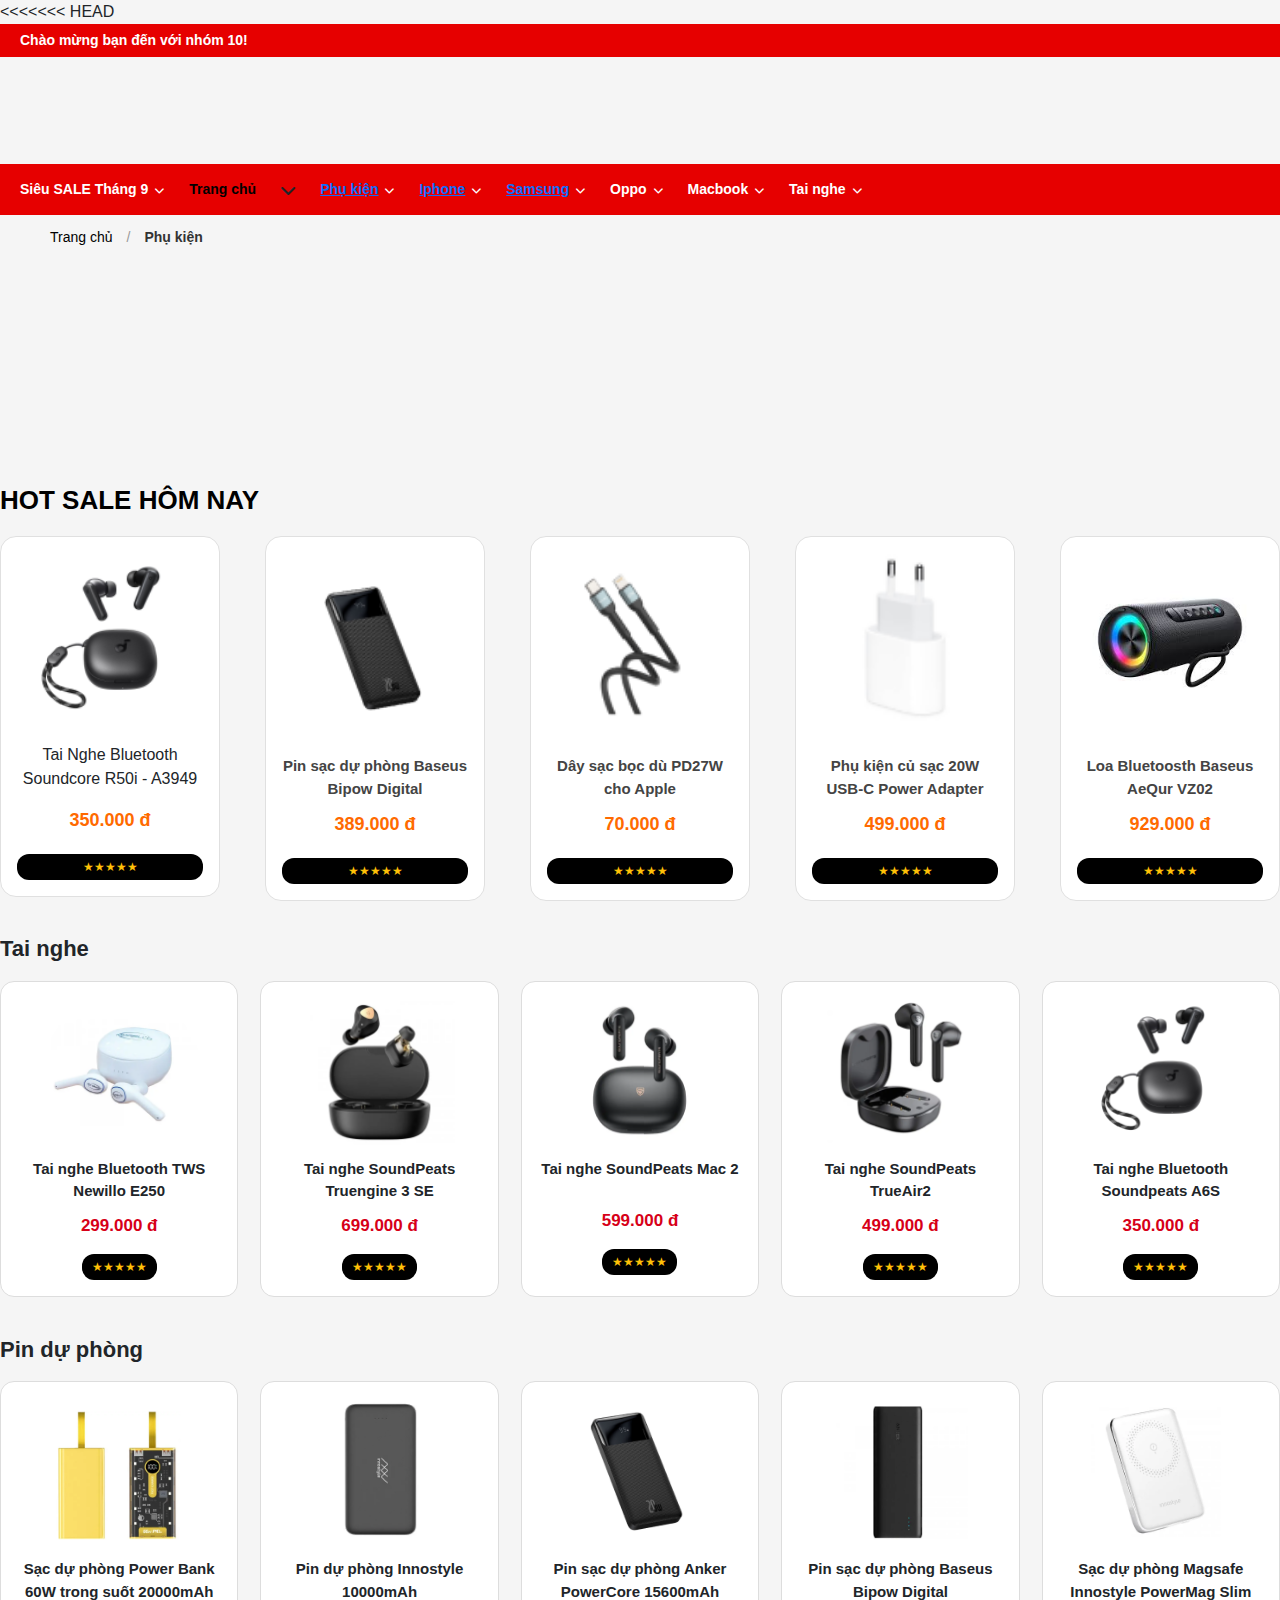
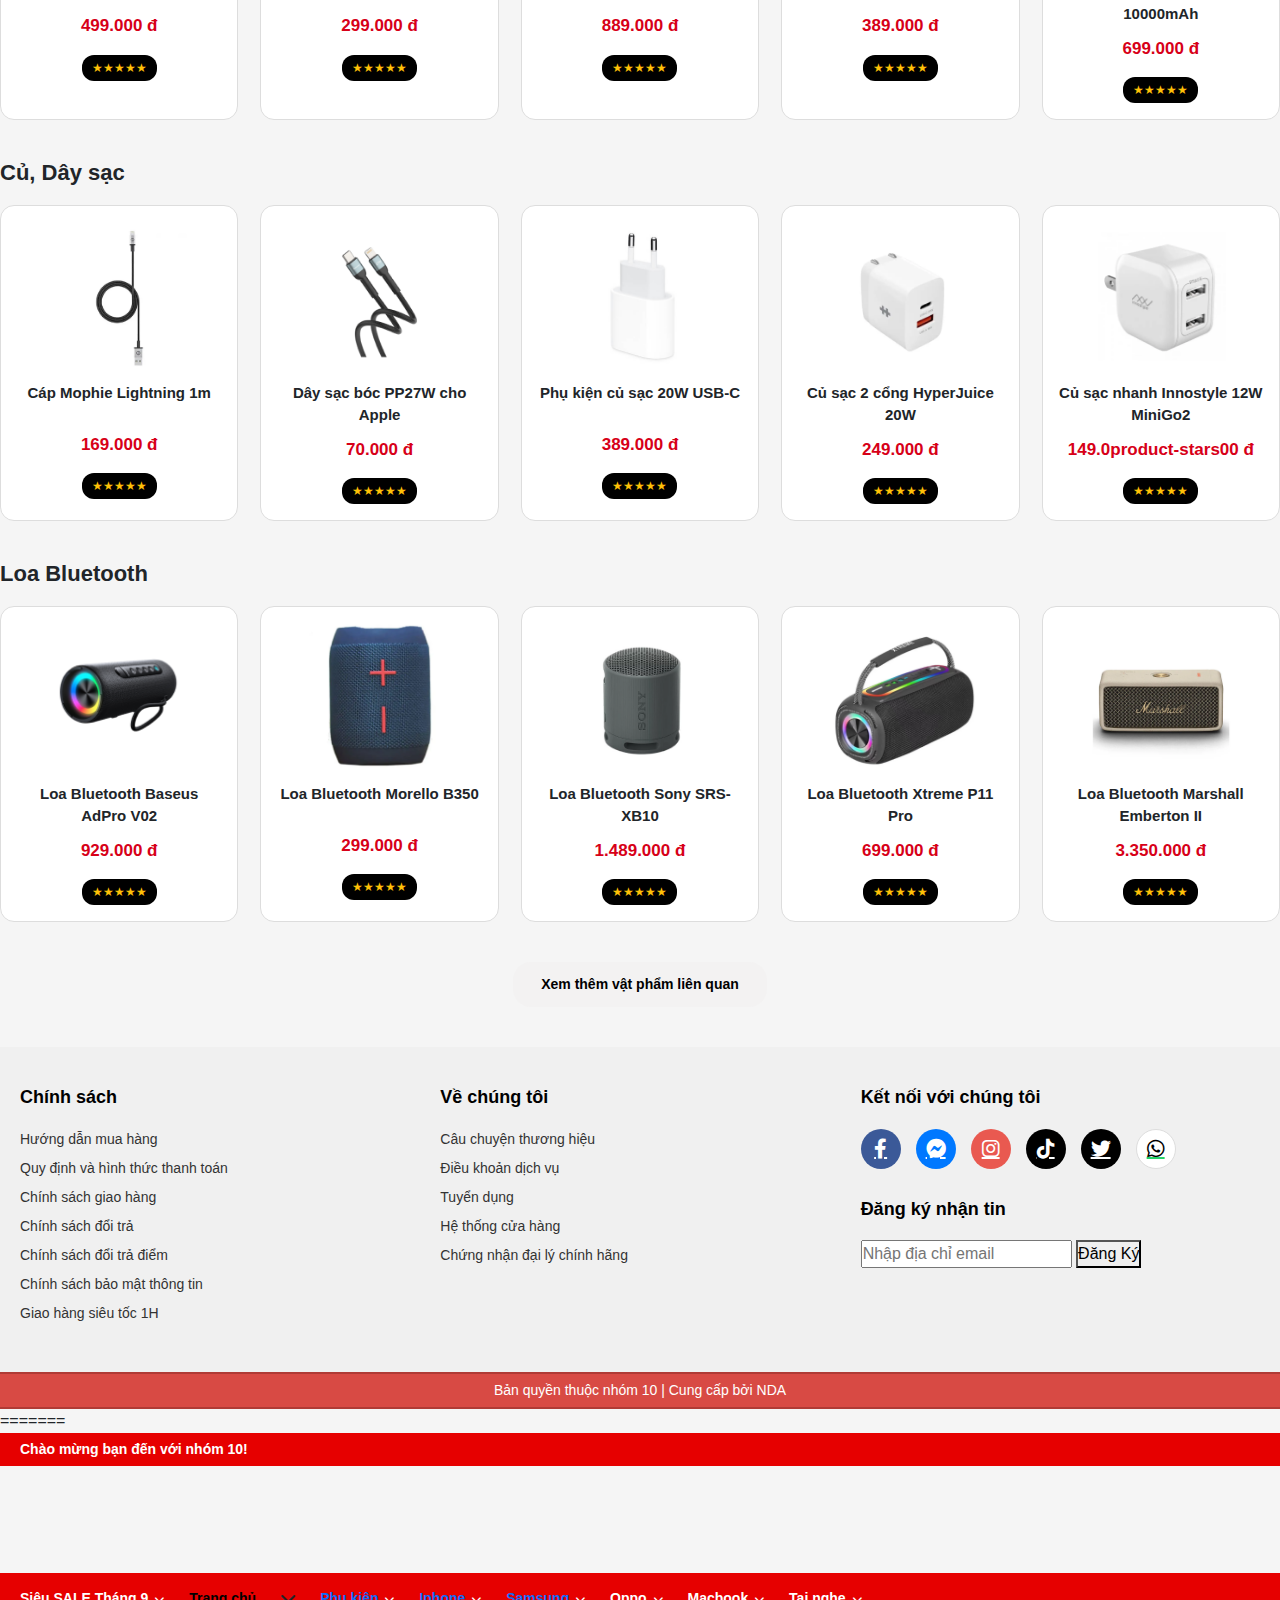
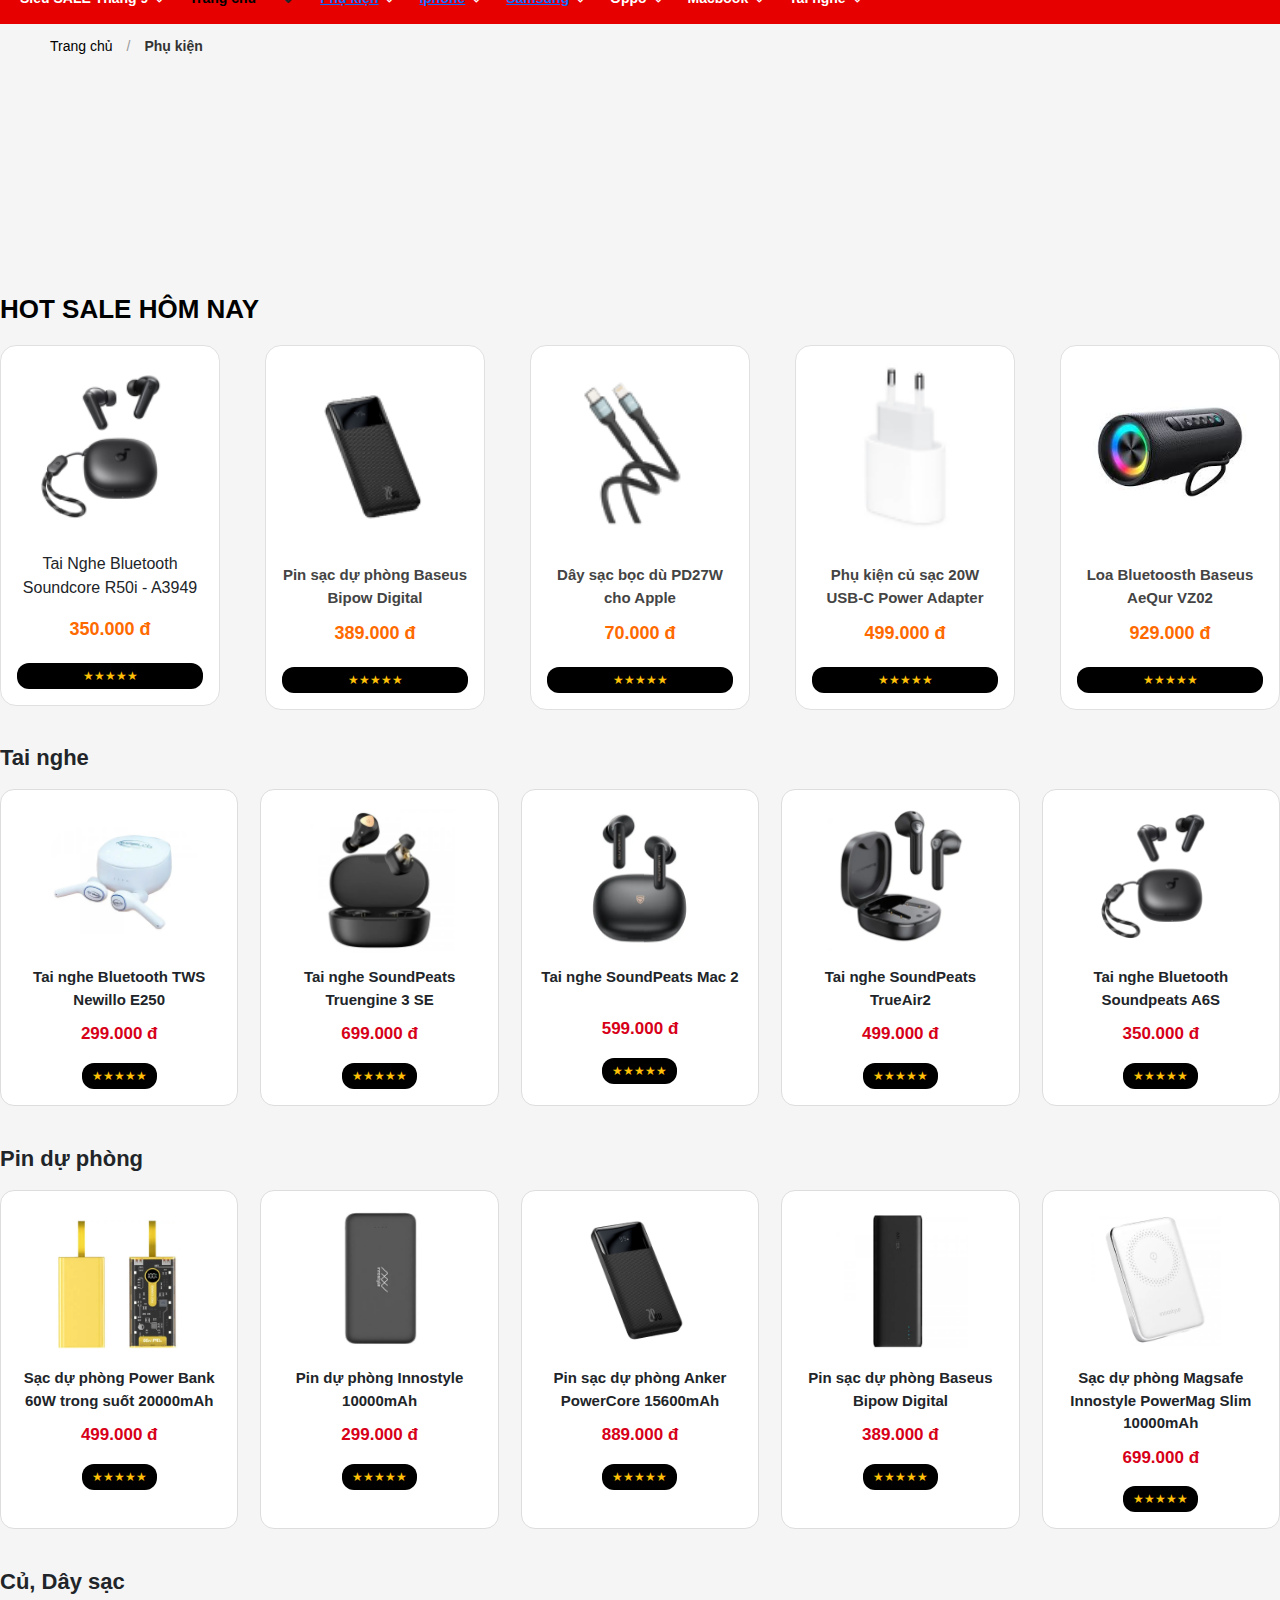
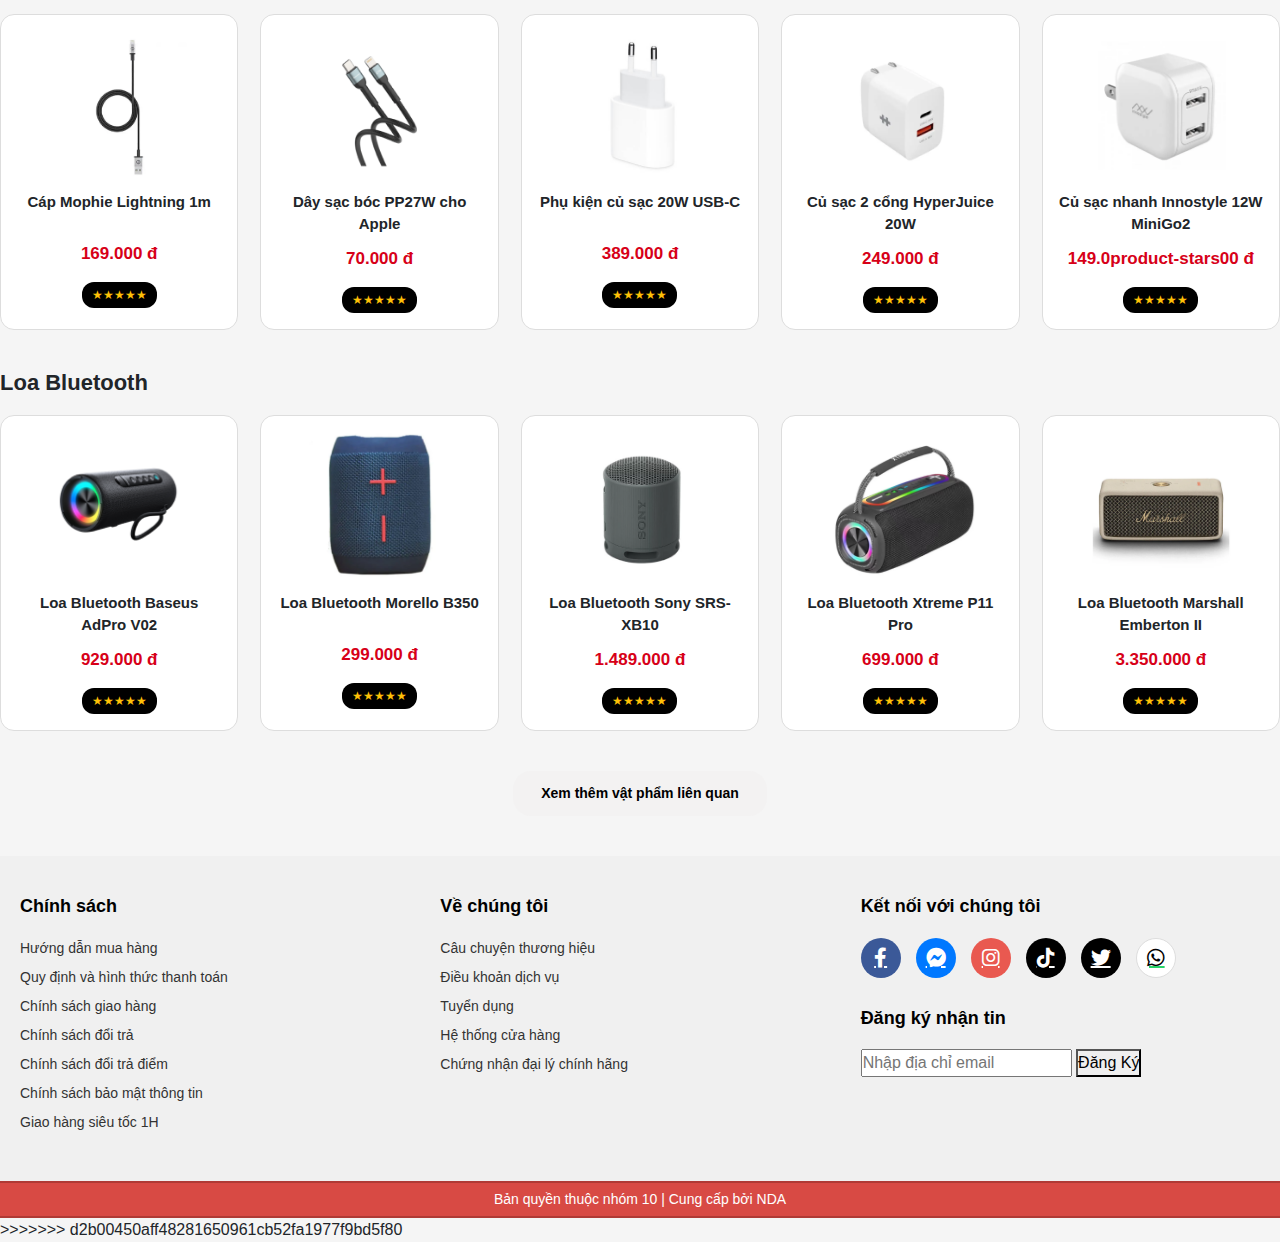
<file: phukiendienthoai.html>
<<<<<<< HEAD
<!DOCTYPE html>
<html lang="vi">
<head>
    <meta charset="UTF-8">
    <meta name="viewport" content="width=device-width, initial-scale=1.0">
    <title>Techno Store</title>
    <link href="https://cdn.jsdelivr.net/npm/bootstrap@5.3.3/dist/css/bootstrap.min.css" rel="stylesheet" integrity="sha384-QWTKZyjpPEjISv5WaRU9OFeRpok6YctnYmDr5pNlyT2bRjXh0JMhjY6hW+ALEwIH" crossorigin="anonymous">
   
    <link rel="stylesheet" href="./asset/css/style.css">
    <link rel="stylesheet" href="https://cdnjs.cloudflare.com/ajax/libs/font-awesome/6.0.0-beta3/css/all.min.css">
</head>
<body>

    <div class="top-bar">
        Chào mừng bạn đến với nhóm 10!
    </div>

   <header class="header-area">

    <div class="logo">Techno Store</div>

    <!-- Ô tìm kiếm -->
    <div class="search-box">
        <input type="text" placeholder="Tìm kiếm sản phẩm...">
        <button>
            <i class="fas fa-search"></i>
        </button>
    </div>

    <!-- Các icon chức năng -->
    <div class="header-icons">

        <div class="item">
            <i class="fas fa-phone-alt"></i>
            <div class="text">
                Hỗ trợ khách hàng <br>
                <strong>19002457</strong>
            </div>
        </div>

        <div class="item">
            <a href="taikhoan.html"></a>
            <i class="fas fa-user"></i>
            <div class="text">
                Tài khoản <br>
            </div>
        </div>

        <div class="item cart">
            <i class="fas fa-shopping-cart"></i>
            <div class="text">
                Giỏ hàng
            </div>
        </div>

        <div class="item">
            <i class="fas fa-store"></i>
            <div class="text">
                Hệ thống cửa hàng
            </div>
        </div>

        <div class="item">
           <a href="thanhtoan.html">
            <i class="fas fa-clipboard-list"></i>
            <div class="text">
                Thanh toán
            </div>
        </div>
        
<div class="item">
    <a href="LienHe.html">
        <i class="fas fa-phone"></i>
        <div class="text">
          Liên hệ
        </div>
        
    </a>
</div>


    </div>

</header>

    <nav>
    <ul>
        
        <li>
            Siêu SALE Tháng 9 <i class="fas fa-chevron-down"></i>
        </li>
        <li><a href="index.html" class="home-link">Trang chủ</a></li>
        <i class="fas fa-chevron-down"></i>
            <li>
                <a href="phukiendienthoai.html">Phụ kiện</a>
                <i class="fas fa-chevron-down"></i>
            </li>
            <li>
                 <a href="iphone.html">Iphone</a>
                 <i class="fas fa-chevron-down"></i>
            </li>
            <li>
                <a href="samsung.html">Samsung</a>
                <i class="fas fa-chevron-down"></i>
            </li>
            <li>
                Oppo <i class="fas fa-chevron-down"></i>
            </li>
            <li>
                Macbook <i class="fas fa-chevron-down"></i>
            </li>
            <li>
                Tai nghe <i class="fas fa-chevron-down"></i>
            </li>
            
        </ul>
    </nav>

<!-- Breadcrumb (chèn trước .banner) -->
<nav class="breadcrumb">
  <div class="container">
    <a href="/" class="crumb">Trang chủ</a>
    <span class="sep">/</span>
    <span class="current">Phụ kiện</span>
  </div>
</nav>

<!-- Banner -->
<div class="category-list">
    <div class="category-item">
        <img src="./asset/images/pk2.png" alt="">
        <p>Phụ kiện Apple</p>
    </div>

    <div class="category-item">
        <img src="./asset/images/pk3.png" alt="">
        <p>Tai Nghe</p>
    </div>

    <div class="category-item">
        <img src="./asset/images/pk4.jpg" alt="">
        <p>Sạc dự Phòng</p>
    </div>

    <div class="category-item">
        <img src="./asset/images/pk5.webp" alt="">
        <p>Củ sạc</p>
    </div>

    <div class="category-item">
        <img src="./asset/images/pk6.jpg" alt="">
        <p>Dây sạc</p>
    </div>

    <div class="category-item">
        <img src="./asset/images/pk7.jpg" alt="">
        <p>Loa Bluetooth</p>
    </div>
</div>

<div class="hotsale-container">

  <h2 class="hotsale-title">HOT SALE HÔM NAY</h2>


    <div class="hotsale-list">

        <div class="product-card">
            <img src="./asset/images/pk8.png" alt="">
            <p class="productname">Tai Nghe Bluetooth Soundcore R50i - A3949</p>
            <p class="product-price">350.000 đ</p>
            <div class="product-stars">★★★★★</div>
        </div>

        <div class="product-card">
            <img src="./asset/images/pk9.png" alt="">
            <p class="product-name">Pin sạc dự phòng Baseus Bipow Digital</p>
            <p class="product-price">389.000 đ</p>
            <div class="product-stars">★★★★★</div>
        </div>

        <div class="product-card">
            <img src="./asset/images/pk10.png" alt="">
            <p class="product-name">Dây sạc bọc dù PD27W cho Apple</p>
            <p class="product-price">70.000 đ</p>
            <div class="product-stars">★★★★★</div>
        </div>

        <div class="product-card">
            <img src="./asset/images/pk11.png" alt="">
            <p class="product-name">Phụ kiện củ sạc 20W USB-C Power Adapter</p>
            <p class="product-price">499.000 đ</p>
            <div class="product-stars">★★★★★</div>
        </div>

        <div class="product-card">
            <img src="./asset/images/pk12.jpg" alt="">
            <p class="product-name">Loa Bluetoosth Baseus AeQur VZ02</p>
            <p class="product-price">929.000 đ</p>
            <div class="product-stars">★★★★★</div>
        </div>

    </div>
</div>
<!-- ================== TAI NGHE ================== -->
<div class="category-block">
    <h2 class="category-heading">Tai nghe</h2>

    <div class="category-row">

        <div class="category-card">
            <div class="category-img">
                <img src="./asset/images/pk13.png" alt="">
            </div>
            <p class="p-name">Tai nghe Bluetooth TWS Newillo E250</p>
            <p class="p-price">299.000 đ</p>
            <div class="product-stars">★★★★★</div>
        </div>

        <div class="category-card">
            <div class="category-img">
                <img src="./asset/images/pk14.png" alt="">
            </div>
            <p class="p-name">Tai nghe SoundPeats Truengine 3 SE</p>
            <p class="p-price">699.000 đ</p>
            <div class="product-stars">★★★★★</div>
        </div>

        <div class="category-card">
            <div class="category-img">
                <img src="./asset/images/pk15.png" alt="">
            </div>
            <p class="p-name">Tai nghe SoundPeats Mac 2</p>
            <p class="p-price">599.000 đ</p>
            <div class="product-stars">★★★★★</div>
        </div>

        <div class="category-card">
            <div class="category-img">
                <img src="./asset/images/pk16.png" alt="">
            </div>
            <p class="p-name">Tai nghe SoundPeats TrueAir2</p>
            <p class="p-price">499.000 đ</p>
            <div class="product-stars">★★★★★</div>
        </div>

        <div class="category-card">
            <div class="category-img">
                <img src="./asset/images/pk17.png" alt="">
            </div>
            <p class="p-name">Tai nghe Bluetooth Soundpeats A6S</p>
            <p class="p-price">350.000 đ</p>
            <div class="product-stars">★★★★★</div>
        </div>

    </div>
</div>


<!-- ================== PIN DỰ PHÒNG ================== -->
<div class="category-block">
    <h2 class="category-heading">Pin dự phòng</h2>

    <div class="category-row">

        <div class="category-card">
            <div class="category-img">
                <img src="./asset/images/pk18.png" alt="">
            </div>
            <p class="p-name">Sạc dự phòng Power Bank 60W trong suốt 20000mAh</p>
            <p class="p-price">499.000 đ</p>
            <div class="product-stars">★★★★★</div>
        </div>

        <div class="category-card">
            <div class="category-img">
                <img src="./asset/images/pk19.png" alt="">
            </div>
            <p class="p-name">Pin dự phòng Innostyle 10000mAh</p>
            <p class="p-price">299.000 đ</p>
            <div class="product-stars">★★★★★</div>
        </div>

        <div class="category-card">
            <div class="category-img">
                <img src="./asset/images/pk20.png" alt="">
            </div>
            <p class="p-name">Pin sạc dự phòng Anker PowerCore 15600mAh</p>
            <p class="p-price">889.000 đ</p>
            <div class="product-stars">★★★★★</div>
        </div>

        <div class="category-card">
            <div class="category-img">
                <img src="./asset/images/pk21.png" alt="">
            </div>
            <p class="p-name">Pin sạc dự phòng Baseus Bipow Digital</p>
            <p class="p-price">389.000 đ</p>
            <div class="product-stars">★★★★★</div>
        </div>

        <div class="category-card">
            <div class="category-img">
                <img src="./asset/images/pk22.png" alt="">
            </div>
            <p class="p-name">Sạc dự phòng Magsafe Innostyle PowerMag Slim 10000mAh</p>
            <p class="p-price">699.000 đ</p>
            <div class="product-stars">★★★★★</div>
        </div>

    </div>
</div>


<!-- ================== CỦ & DÂY SẠC ================== -->
<div class="category-block">
    <h2 class="category-heading">Củ, Dây sạc</h2>

    <div class="category-row">

        <div class="category-card">
            <div class="category-img">
                <img src="./asset/images/pk23.png" alt="">
            </div>
            <p class="p-name">Cáp Mophie Lightning 1m</p>
            <p class="p-price">169.000 đ</p>
            <div class="product-stars">★★★★★</div>
        </div>

        <div class="category-card">
            <div class="category-img">
                <img src="./asset/images/pk24.png" alt="">
            </div>
            <p class="p-name">Dây sạc bóc PP27W cho Apple</p>
            <p class="p-price">70.000 đ</p>
            <div class="product-stars">★★★★★</div>
        </div>

        <div class="category-card">
            <div class="category-img">
                <img src="./asset/images/pk25.png" alt="">
            </div>
            <p class="p-name">Phụ kiện củ sạc 20W USB-C</p>
            <p class="p-price">389.000 đ</p>
            <div class="product-stars">★★★★★</div>
        </div>

        <div class="category-card">
            <div class="category-img">
                <img src="./asset/images/pk26.png" alt="">
            </div>
            <p class="p-name">Củ sạc 2 cổng HyperJuice 20W</p>
            <p class="p-price">249.000 đ</p>
            <div class="product-stars">★★★★★</div>
        </div>

        <div class="category-card">
            <div class="category-img">
                <img src="./asset/images/pk27.png" alt="">
            </div>
            <p class="p-name">Củ sạc nhanh Innostyle 12W MiniGo2</p>
            <p class="p-price">149.0product-stars00 đ</p>
            <div class="product-stars">★★★★★</div>
        </div>

    </div>
</div>


<!-- ================== LOA BLUETOOTH ================== -->
<div class="category-block">
    <h2 class="category-heading">Loa Bluetooth</h2>

    <div class="category-row">

        <div class="category-card">
            <div class="category-img">
                <img src="./asset/images/pk28.png" alt="">
            </div>
            <p class="p-name">Loa Bluetooth Baseus AdPro V02</p>
            <p class="p-price">929.000 đ</p>
            <div class="product-stars">★★★★★</div>
        </div>

        <div class="category-card">
            <div class="category-img">
                <img src="./asset/images/pk29.png" alt="">
            </div>
            <p class="p-name">Loa Bluetooth Morello B350</p>
            <p class="p-price">299.000 đ</p>
            <div class="product-stars">★★★★★</div>
        </div>

        <div class="category-card">
            <div class="category-img">
                <img src="./asset/images/pk30.png" alt="">
            </div>
            <p class="p-name">Loa Bluetooth Sony SRS-XB10</p>
            <p class="p-price">1.489.000 đ</p>
            <div class="product-stars">★★★★★</div>
        </div>

        <div class="category-card">
            <div class="category-img">
                <img src="./asset/images/pk31.png" alt="">
            </div>
            <p class="p-name">Loa Bluetooth Xtreme P11 Pro</p>
            <p class="p-price">699.000 đ</p>
            <div class="product-stars">★★★★★</div>
        </div>

        <div class="category-card">
            <div class="category-img">
                <img src="./asset/images/pk32.png" alt="">
            </div>
            <p class="p-name">Loa Bluetooth Marshall Emberton II</p>
            <p class="p-price">3.350.000 đ</p>
            <div class="product-stars">★★★★★</div>
        </div>

    </div>
</div>
<div class="more-btn">
    Xem thêm vật phẩm liên quan
</div>
 <footer>
            <div class="footer-container">
                <div class="footer-col">
                    <h3 class="footer-title">Chính sách</h3>
                    <ul>
                        <li><a href="#">Hướng dẫn mua hàng</a></li>
                        <li><a href="#">Quy định và hình thức thanh toán</a></li>
                        <li><a href="#">Chính sách giao hàng</a></li>
                        <li><a href="#">Chính sách đổi trả</a></li>
                        <li><a href="#">Chính sách đổi trả điểm</a></li>
                        <li><a href="#">Chính sách bảo mật thông tin</a></li>
                        <li><a href="#">Giao hàng siêu tốc 1H</a></li>
                    </ul>
                </div>

                <div class="footer-col">
                    <h3 class="footer-title">Về chúng tôi</h3>
                    <ul>
                        <li><a href="#">Câu chuyện thương hiệu</a></li>
                        <li><a href="#">Điều khoản dịch vụ</a></li>
                        <li><a href="#">Tuyển dụng</a></li>
                        <li><a href="#">Hệ thống cửa hàng</a></li>
                        <li><a href="#">Chứng nhận đại lý chính hãng</a></li>
                    </ul>
                </div>

                <div class="footer-col footer-contact">
                    <h3 class="footer-title">Kết nối với chúng tôi</h3>
                    <div class="social-icons">
                        <a href="#" class="fab fa-facebook-f facebook"></a>
                        <a href="#" class="fab fa-facebook-messenger messenger"></a>
                        <a href="#" class="fab fa-instagram instagram"></a>
                        <a href="#" class="fab fa-tiktok tiktok"></a>
                        <a href="#" class="fab fa-twitter twitter"></a> 
                        <a href="#" class="fab fa-whatsapp whatsapp"></a> 
                    </div>
                    
                    <h3 class="footer-title signup-title">Đăng ký nhận tin</h3>
                    <div class="newsletter-form">
                        <input type="email" placeholder="Nhập địa chỉ email" class="email-input">
                        <button class="signup-button">Đăng Ký</button>
                    </div>
                </div>
            </div>
        </footer>
        </div>
    <script src="https://cdn.jsdelivr.net/npm/bootstrap@5.3.3/dist/js/bootstrap.bundle.min.js" integrity="sha384-YvpcrYf0tY3lHB60NNkmXc5s9fDVZLESaAA55NDzOxhy9GkcIdslK1eN7N6jIeHz" crossorigin="anonymous"></script>
</body>
</html>
<div class="news-header">
    <span>Bản quyền thuộc nhóm 10 | Cung cấp bởi NDA</span>
</div>

=======
<!DOCTYPE html>
<html lang="vi">
<head>
    <meta charset="UTF-8">
    <meta name="viewport" content="width=device-width, initial-scale=1.0">
    <title>Techno Store</title>
    <link href="https://cdn.jsdelivr.net/npm/bootstrap@5.3.3/dist/css/bootstrap.min.css" rel="stylesheet" integrity="sha384-QWTKZyjpPEjISv5WaRU9OFeRpok6YctnYmDr5pNlyT2bRjXh0JMhjY6hW+ALEwIH" crossorigin="anonymous">
   
    <link rel="stylesheet" href="./asset/css/style.css">
    <link rel="stylesheet" href="https://cdnjs.cloudflare.com/ajax/libs/font-awesome/6.0.0-beta3/css/all.min.css">
</head>
<body>

    <div class="top-bar">
        Chào mừng bạn đến với nhóm 10!
    </div>

   <header class="header-area">

    <div class="logo">Techno Store</div>

    <!-- Ô tìm kiếm -->
    <div class="search-box">
        <input type="text" placeholder="Tìm kiếm sản phẩm...">
        <button>
            <i class="fas fa-search"></i>
        </button>
    </div>

    <!-- Các icon chức năng -->
    <div class="header-icons">

        <div class="item">
            <i class="fas fa-phone-alt"></i>
            <div class="text">
                Hỗ trợ khách hàng <br>
                <strong>19002457</strong>
            </div>
        </div>

        <div class="item">
            <a href="taikhoan.html"></a>
            <i class="fas fa-user"></i>
            <div class="text">
                Tài khoản <br>
            </div>
        </div>

        <div class="item cart">
            <i class="fas fa-shopping-cart"></i>
            <div class="text">
                Giỏ hàng
            </div>
        </div>

        <div class="item">
            <i class="fas fa-store"></i>
            <div class="text">
                Hệ thống cửa hàng
            </div>
        </div>

        <div class="item">
           <a href="thanhtoan.html">
            <i class="fas fa-clipboard-list"></i>
            <div class="text">
                Thanh toán
            </div>
        </div>
        
<div class="item">
    <a href="LienHe.html">
        <i class="fas fa-phone"></i>
        <div class="text">
          Liên hệ
        </div>
        
    </a>
</div>


    </div>

</header>

    <nav>
    <ul>
        
        <li>
            Siêu SALE Tháng 9 <i class="fas fa-chevron-down"></i>
        </li>
        <li><a href="index.html" class="home-link">Trang chủ</a></li>
        <i class="fas fa-chevron-down"></i>
            <li>
                <a href="phukiendienthoai.html">Phụ kiện</a>
                <i class="fas fa-chevron-down"></i>
            </li>
            <li>
                 <a href="iphone.html">Iphone</a>
                 <i class="fas fa-chevron-down"></i>
            </li>
            <li>
                <a href="samsung.html">Samsung</a>
                <i class="fas fa-chevron-down"></i>
            </li>
            <li>
                Oppo <i class="fas fa-chevron-down"></i>
            </li>
            <li>
                Macbook <i class="fas fa-chevron-down"></i>
            </li>
            <li>
                Tai nghe <i class="fas fa-chevron-down"></i>
            </li>
            
        </ul>
    </nav>

<!-- Breadcrumb (chèn trước .banner) -->
<nav class="breadcrumb">
  <div class="container">
    <a href="/" class="crumb">Trang chủ</a>
    <span class="sep">/</span>
    <span class="current">Phụ kiện</span>
  </div>
</nav>

<!-- Banner -->
<div class="category-list">
    <div class="category-item">
        <img src="./asset/images/pk2.png" alt="">
        <p>Phụ kiện Apple</p>
    </div>

    <div class="category-item">
        <img src="./asset/images/pk3.png" alt="">
        <p>Tai Nghe</p>
    </div>

    <div class="category-item">
        <img src="./asset/images/pk4.jpg" alt="">
        <p>Sạc dự Phòng</p>
    </div>

    <div class="category-item">
        <img src="./asset/images/pk5.webp" alt="">
        <p>Củ sạc</p>
    </div>

    <div class="category-item">
        <img src="./asset/images/pk6.jpg" alt="">
        <p>Dây sạc</p>
    </div>

    <div class="category-item">
        <img src="./asset/images/pk7.jpg" alt="">
        <p>Loa Bluetooth</p>
    </div>
</div>

<div class="hotsale-container">

  <h2 class="hotsale-title">HOT SALE HÔM NAY</h2>


    <div class="hotsale-list">

        <div class="product-card">
            <img src="./asset/images/pk8.png" alt="">
            <p class="productname">Tai Nghe Bluetooth Soundcore R50i - A3949</p>
            <p class="product-price">350.000 đ</p>
            <div class="product-stars">★★★★★</div>
        </div>

        <div class="product-card">
            <img src="./asset/images/pk9.png" alt="">
            <p class="product-name">Pin sạc dự phòng Baseus Bipow Digital</p>
            <p class="product-price">389.000 đ</p>
            <div class="product-stars">★★★★★</div>
        </div>

        <div class="product-card">
            <img src="./asset/images/pk10.png" alt="">
            <p class="product-name">Dây sạc bọc dù PD27W cho Apple</p>
            <p class="product-price">70.000 đ</p>
            <div class="product-stars">★★★★★</div>
        </div>

        <div class="product-card">
            <img src="./asset/images/pk11.png" alt="">
            <p class="product-name">Phụ kiện củ sạc 20W USB-C Power Adapter</p>
            <p class="product-price">499.000 đ</p>
            <div class="product-stars">★★★★★</div>
        </div>

        <div class="product-card">
            <img src="./asset/images/pk12.jpg" alt="">
            <p class="product-name">Loa Bluetoosth Baseus AeQur VZ02</p>
            <p class="product-price">929.000 đ</p>
            <div class="product-stars">★★★★★</div>
        </div>

    </div>
</div>
<!-- ================== TAI NGHE ================== -->
<div class="category-block">
    <h2 class="category-heading">Tai nghe</h2>

    <div class="category-row">

        <div class="category-card">
            <div class="category-img">
                <img src="./asset/images/pk13.png" alt="">
            </div>
            <p class="p-name">Tai nghe Bluetooth TWS Newillo E250</p>
            <p class="p-price">299.000 đ</p>
            <div class="product-stars">★★★★★</div>
        </div>

        <div class="category-card">
            <div class="category-img">
                <img src="./asset/images/pk14.png" alt="">
            </div>
            <p class="p-name">Tai nghe SoundPeats Truengine 3 SE</p>
            <p class="p-price">699.000 đ</p>
            <div class="product-stars">★★★★★</div>
        </div>

        <div class="category-card">
            <div class="category-img">
                <img src="./asset/images/pk15.png" alt="">
            </div>
            <p class="p-name">Tai nghe SoundPeats Mac 2</p>
            <p class="p-price">599.000 đ</p>
            <div class="product-stars">★★★★★</div>
        </div>

        <div class="category-card">
            <div class="category-img">
                <img src="./asset/images/pk16.png" alt="">
            </div>
            <p class="p-name">Tai nghe SoundPeats TrueAir2</p>
            <p class="p-price">499.000 đ</p>
            <div class="product-stars">★★★★★</div>
        </div>

        <div class="category-card">
            <div class="category-img">
                <img src="./asset/images/pk17.png" alt="">
            </div>
            <p class="p-name">Tai nghe Bluetooth Soundpeats A6S</p>
            <p class="p-price">350.000 đ</p>
            <div class="product-stars">★★★★★</div>
        </div>

    </div>
</div>


<!-- ================== PIN DỰ PHÒNG ================== -->
<div class="category-block">
    <h2 class="category-heading">Pin dự phòng</h2>

    <div class="category-row">

        <div class="category-card">
            <div class="category-img">
                <img src="./asset/images/pk18.png" alt="">
            </div>
            <p class="p-name">Sạc dự phòng Power Bank 60W trong suốt 20000mAh</p>
            <p class="p-price">499.000 đ</p>
            <div class="product-stars">★★★★★</div>
        </div>

        <div class="category-card">
            <div class="category-img">
                <img src="./asset/images/pk19.png" alt="">
            </div>
            <p class="p-name">Pin dự phòng Innostyle 10000mAh</p>
            <p class="p-price">299.000 đ</p>
            <div class="product-stars">★★★★★</div>
        </div>

        <div class="category-card">
            <div class="category-img">
                <img src="./asset/images/pk20.png" alt="">
            </div>
            <p class="p-name">Pin sạc dự phòng Anker PowerCore 15600mAh</p>
            <p class="p-price">889.000 đ</p>
            <div class="product-stars">★★★★★</div>
        </div>

        <div class="category-card">
            <div class="category-img">
                <img src="./asset/images/pk21.png" alt="">
            </div>
            <p class="p-name">Pin sạc dự phòng Baseus Bipow Digital</p>
            <p class="p-price">389.000 đ</p>
            <div class="product-stars">★★★★★</div>
        </div>

        <div class="category-card">
            <div class="category-img">
                <img src="./asset/images/pk22.png" alt="">
            </div>
            <p class="p-name">Sạc dự phòng Magsafe Innostyle PowerMag Slim 10000mAh</p>
            <p class="p-price">699.000 đ</p>
            <div class="product-stars">★★★★★</div>
        </div>

    </div>
</div>


<!-- ================== CỦ & DÂY SẠC ================== -->
<div class="category-block">
    <h2 class="category-heading">Củ, Dây sạc</h2>

    <div class="category-row">

        <div class="category-card">
            <div class="category-img">
                <img src="./asset/images/pk23.png" alt="">
            </div>
            <p class="p-name">Cáp Mophie Lightning 1m</p>
            <p class="p-price">169.000 đ</p>
            <div class="product-stars">★★★★★</div>
        </div>

        <div class="category-card">
            <div class="category-img">
                <img src="./asset/images/pk24.png" alt="">
            </div>
            <p class="p-name">Dây sạc bóc PP27W cho Apple</p>
            <p class="p-price">70.000 đ</p>
            <div class="product-stars">★★★★★</div>
        </div>

        <div class="category-card">
            <div class="category-img">
                <img src="./asset/images/pk25.png" alt="">
            </div>
            <p class="p-name">Phụ kiện củ sạc 20W USB-C</p>
            <p class="p-price">389.000 đ</p>
            <div class="product-stars">★★★★★</div>
        </div>

        <div class="category-card">
            <div class="category-img">
                <img src="./asset/images/pk26.png" alt="">
            </div>
            <p class="p-name">Củ sạc 2 cổng HyperJuice 20W</p>
            <p class="p-price">249.000 đ</p>
            <div class="product-stars">★★★★★</div>
        </div>

        <div class="category-card">
            <div class="category-img">
                <img src="./asset/images/pk27.png" alt="">
            </div>
            <p class="p-name">Củ sạc nhanh Innostyle 12W MiniGo2</p>
            <p class="p-price">149.0product-stars00 đ</p>
            <div class="product-stars">★★★★★</div>
        </div>

    </div>
</div>


<!-- ================== LOA BLUETOOTH ================== -->
<div class="category-block">
    <h2 class="category-heading">Loa Bluetooth</h2>

    <div class="category-row">

        <div class="category-card">
            <div class="category-img">
                <img src="./asset/images/pk28.png" alt="">
            </div>
            <p class="p-name">Loa Bluetooth Baseus AdPro V02</p>
            <p class="p-price">929.000 đ</p>
            <div class="product-stars">★★★★★</div>
        </div>

        <div class="category-card">
            <div class="category-img">
                <img src="./asset/images/pk29.png" alt="">
            </div>
            <p class="p-name">Loa Bluetooth Morello B350</p>
            <p class="p-price">299.000 đ</p>
            <div class="product-stars">★★★★★</div>
        </div>

        <div class="category-card">
            <div class="category-img">
                <img src="./asset/images/pk30.png" alt="">
            </div>
            <p class="p-name">Loa Bluetooth Sony SRS-XB10</p>
            <p class="p-price">1.489.000 đ</p>
            <div class="product-stars">★★★★★</div>
        </div>

        <div class="category-card">
            <div class="category-img">
                <img src="./asset/images/pk31.png" alt="">
            </div>
            <p class="p-name">Loa Bluetooth Xtreme P11 Pro</p>
            <p class="p-price">699.000 đ</p>
            <div class="product-stars">★★★★★</div>
        </div>

        <div class="category-card">
            <div class="category-img">
                <img src="./asset/images/pk32.png" alt="">
            </div>
            <p class="p-name">Loa Bluetooth Marshall Emberton II</p>
            <p class="p-price">3.350.000 đ</p>
            <div class="product-stars">★★★★★</div>
        </div>

    </div>
</div>
<div class="more-btn">
    Xem thêm vật phẩm liên quan
</div>
 <footer>
            <div class="footer-container">
                <div class="footer-col">
                    <h3 class="footer-title">Chính sách</h3>
                    <ul>
                        <li><a href="#">Hướng dẫn mua hàng</a></li>
                        <li><a href="#">Quy định và hình thức thanh toán</a></li>
                        <li><a href="#">Chính sách giao hàng</a></li>
                        <li><a href="#">Chính sách đổi trả</a></li>
                        <li><a href="#">Chính sách đổi trả điểm</a></li>
                        <li><a href="#">Chính sách bảo mật thông tin</a></li>
                        <li><a href="#">Giao hàng siêu tốc 1H</a></li>
                    </ul>
                </div>

                <div class="footer-col">
                    <h3 class="footer-title">Về chúng tôi</h3>
                    <ul>
                        <li><a href="#">Câu chuyện thương hiệu</a></li>
                        <li><a href="#">Điều khoản dịch vụ</a></li>
                        <li><a href="#">Tuyển dụng</a></li>
                        <li><a href="#">Hệ thống cửa hàng</a></li>
                        <li><a href="#">Chứng nhận đại lý chính hãng</a></li>
                    </ul>
                </div>

                <div class="footer-col footer-contact">
                    <h3 class="footer-title">Kết nối với chúng tôi</h3>
                    <div class="social-icons">
                        <a href="#" class="fab fa-facebook-f facebook"></a>
                        <a href="#" class="fab fa-facebook-messenger messenger"></a>
                        <a href="#" class="fab fa-instagram instagram"></a>
                        <a href="#" class="fab fa-tiktok tiktok"></a>
                        <a href="#" class="fab fa-twitter twitter"></a> 
                        <a href="#" class="fab fa-whatsapp whatsapp"></a> 
                    </div>
                    
                    <h3 class="footer-title signup-title">Đăng ký nhận tin</h3>
                    <div class="newsletter-form">
                        <input type="email" placeholder="Nhập địa chỉ email" class="email-input">
                        <button class="signup-button">Đăng Ký</button>
                    </div>
                </div>
            </div>
        </footer>
        </div>
    <script src="https://cdn.jsdelivr.net/npm/bootstrap@5.3.3/dist/js/bootstrap.bundle.min.js" integrity="sha384-YvpcrYf0tY3lHB60NNkmXc5s9fDVZLESaAA55NDzOxhy9GkcIdslK1eN7N6jIeHz" crossorigin="anonymous"></script>
</body>
</html>
<div class="news-header">
    <span>Bản quyền thuộc nhóm 10 | Cung cấp bởi NDA</span>
</div>

>>>>>>> d2b00450aff48281650961cb52fa1977f9bd5f80
</file>
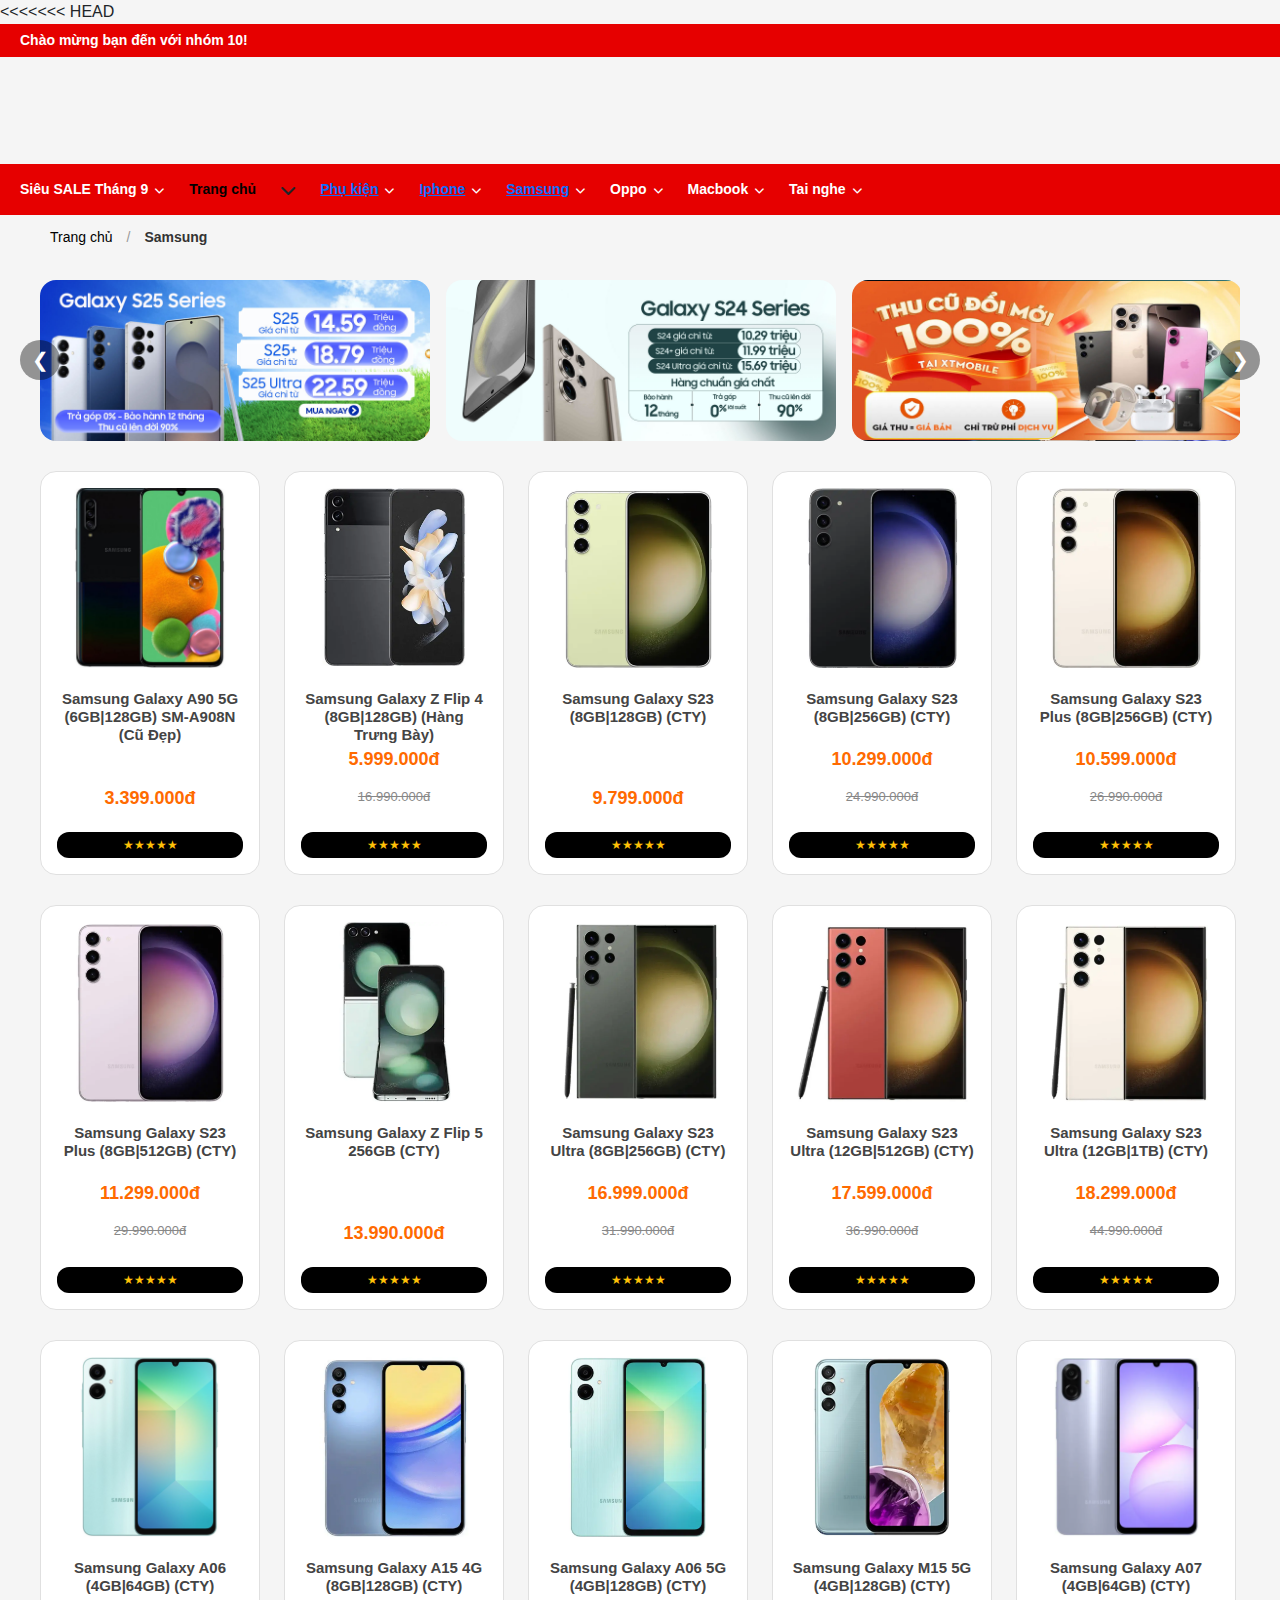
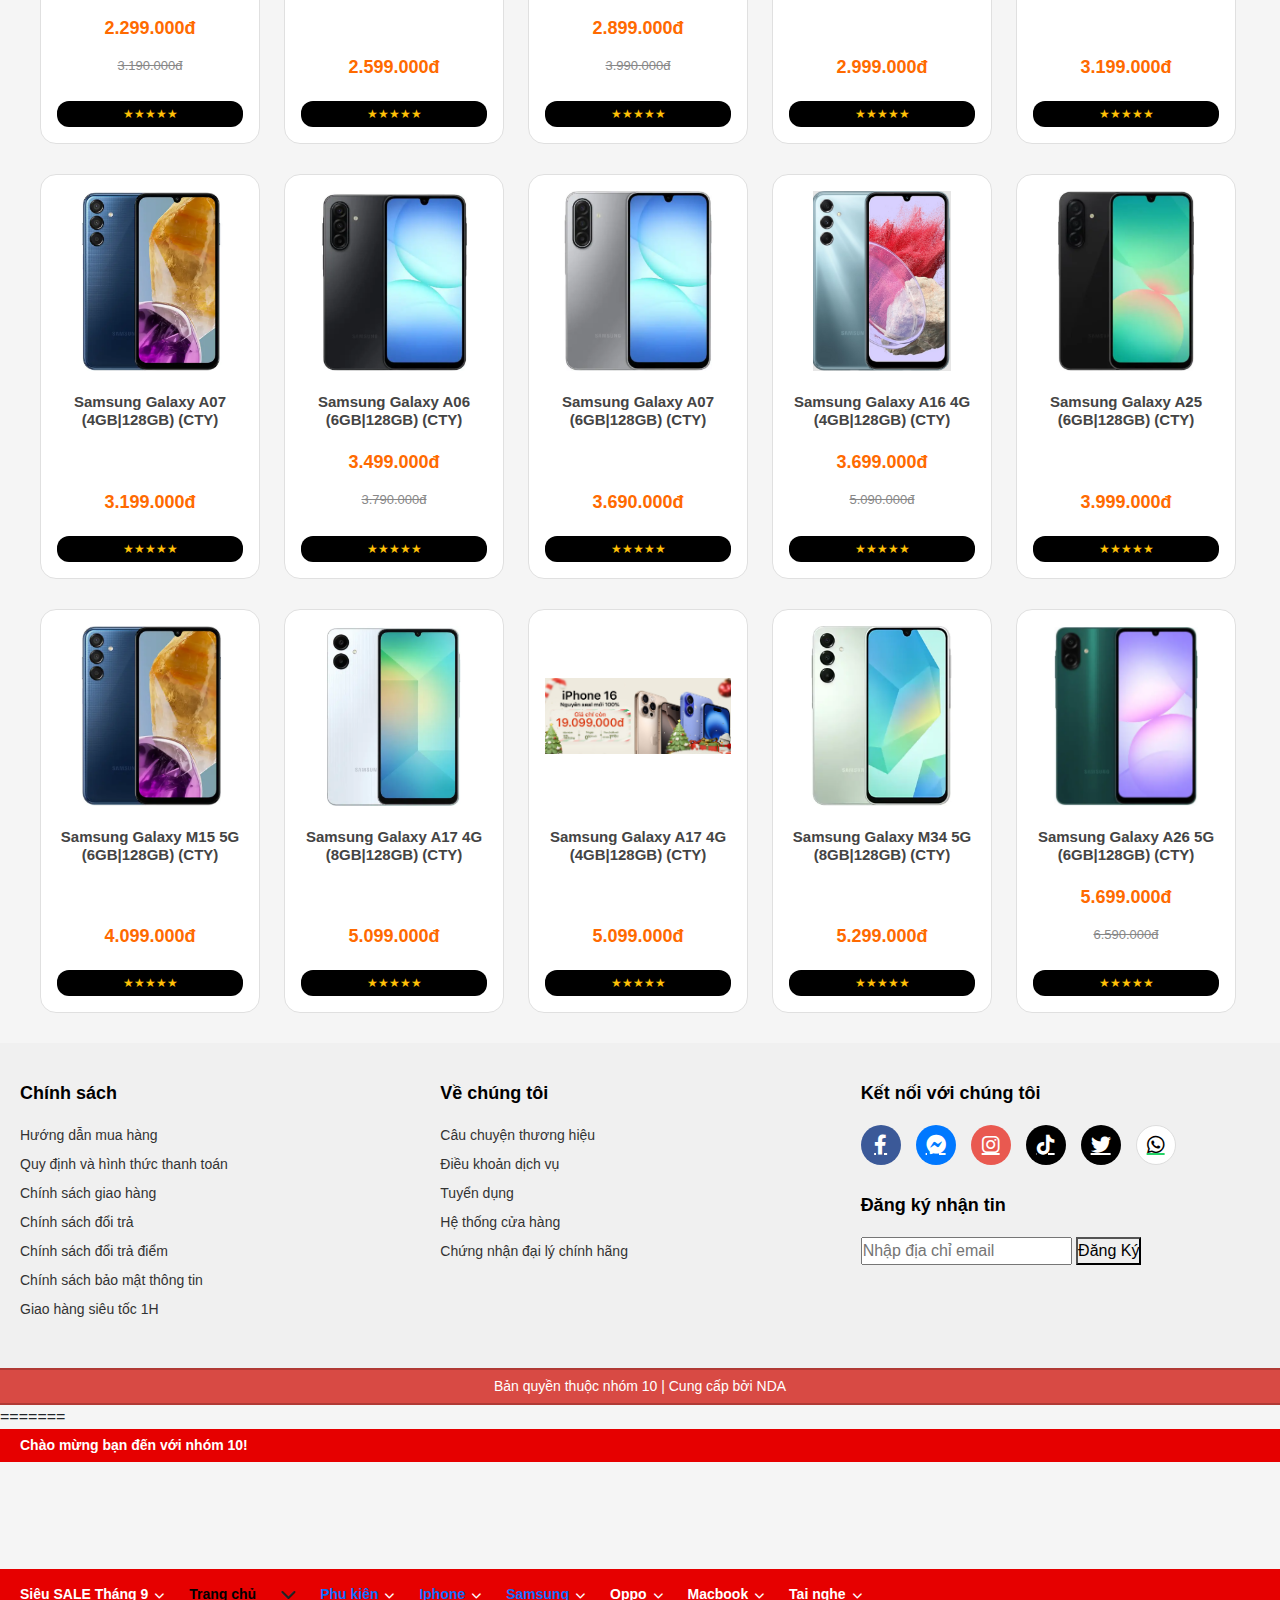
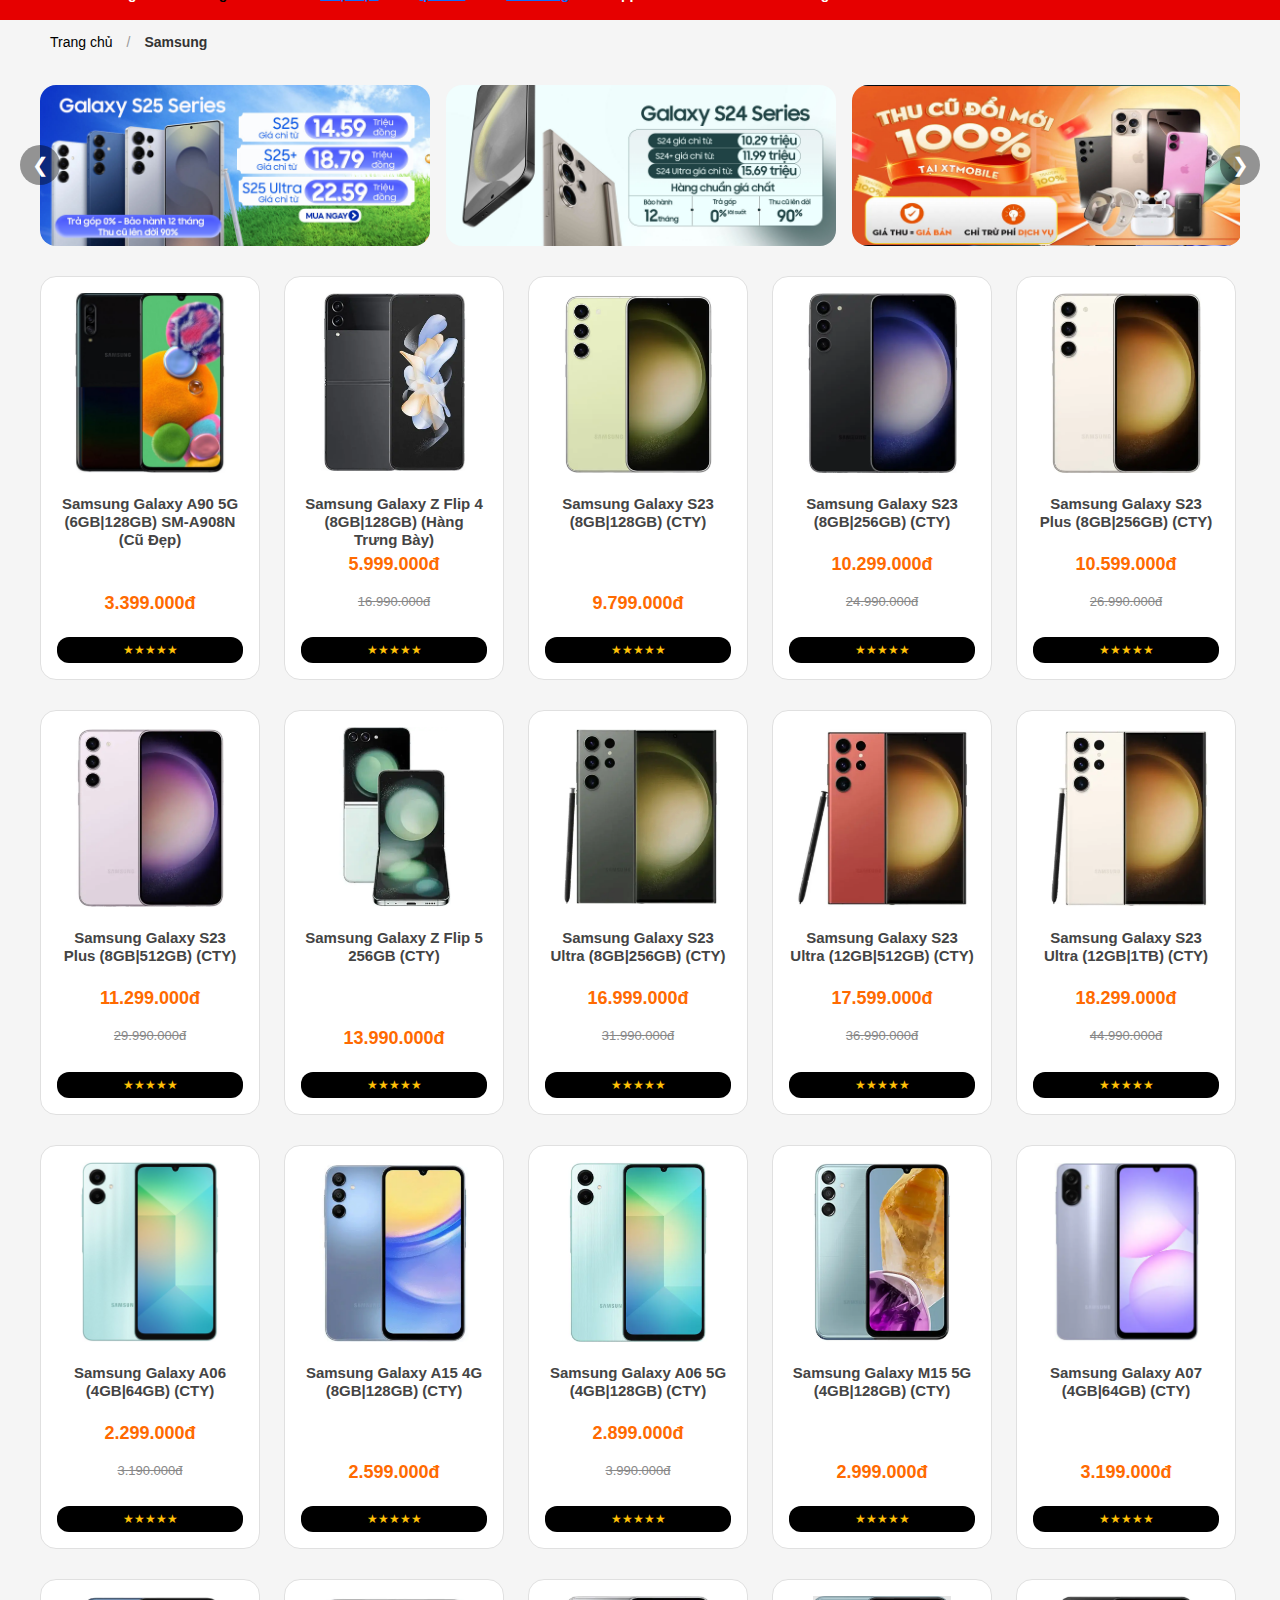
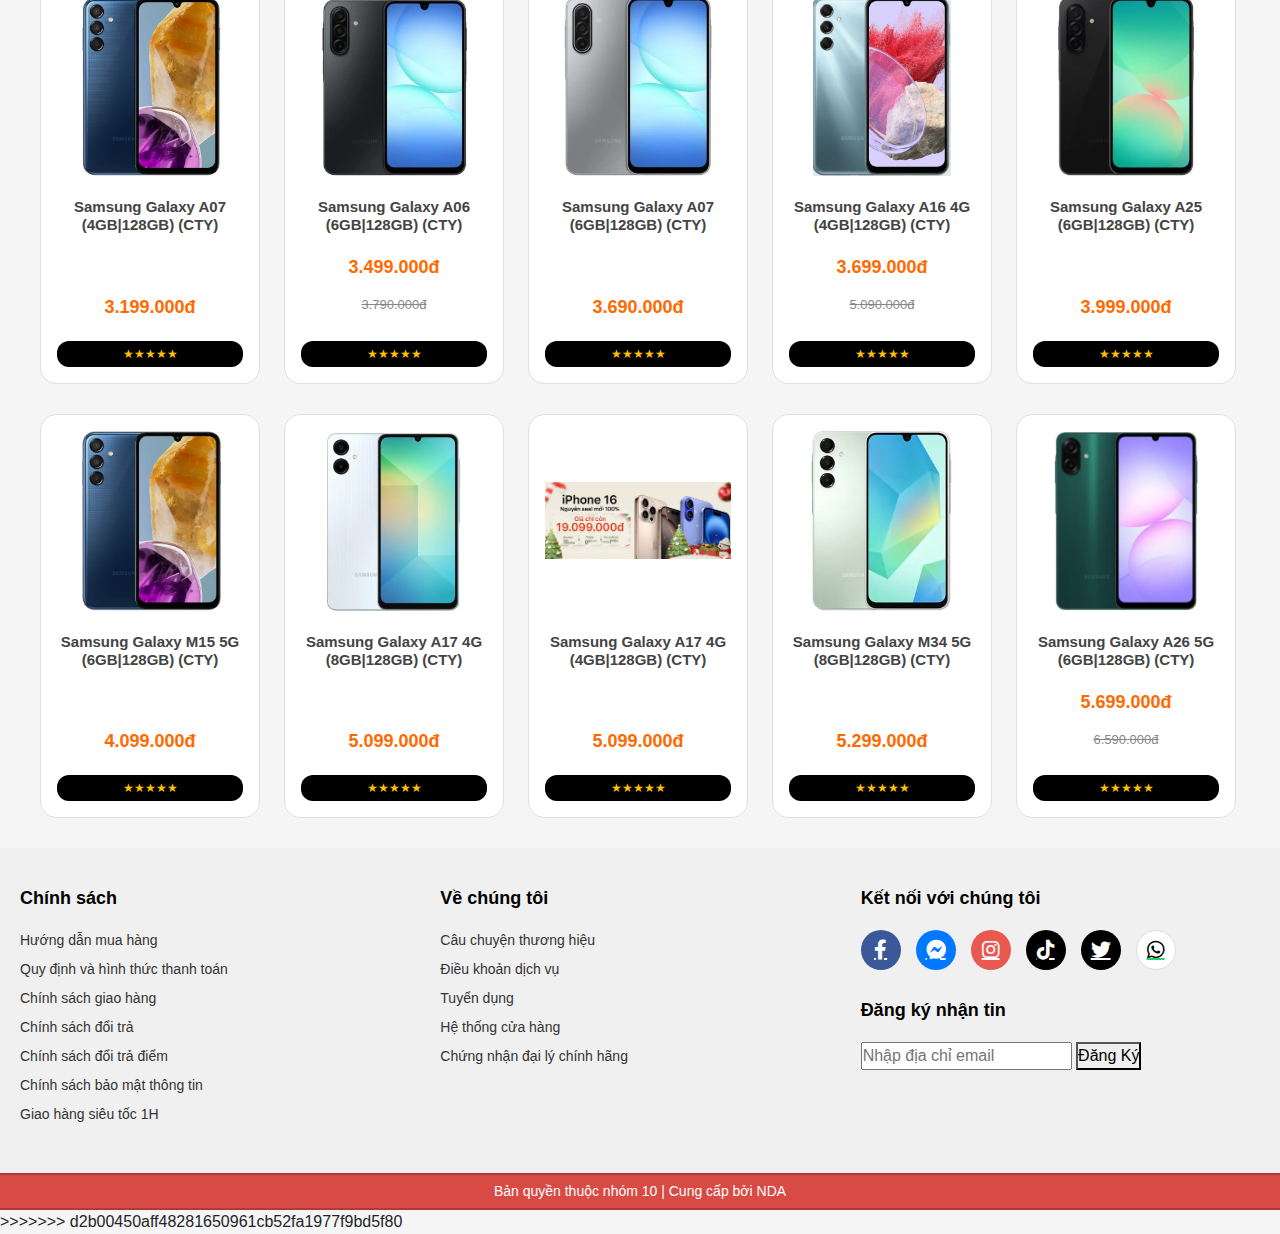
<file: samsung.html>
<<<<<<< HEAD
<!DOCTYPE html>
<html lang="vi">
<head>
    <meta charset="UTF-8">
    <meta name="viewport" content="width=device-width, initial-scale=1.0">
    <title>Techno Store</title>
    <link href="https://cdn.jsdelivr.net/npm/bootstrap@5.3.3/dist/css/bootstrap.min.css" rel="stylesheet" integrity="sha384-QWTKZyjpPEjISv5WaRU9OFeRpok6YctnYmDr5pNlyT2bRjXh0JMhjY6hW+ALEwIH" crossorigin="anonymous">
   
    <link rel="stylesheet" href="./asset/css/style.css">
    <link rel="stylesheet" href="https://cdnjs.cloudflare.com/ajax/libs/font-awesome/6.0.0-beta3/css/all.min.css">
</head>
<body>

    <div class="top-bar">
        Chào mừng bạn đến với nhóm 10!
    </div>

   <header class="header-area">

    <div class="logo">Techno Store</div>

    <!-- Ô tìm kiếm -->
    <div class="search-box">
        <input type="text" placeholder="Tìm kiếm sản phẩm...">
        <button>
            <i class="fas fa-search"></i>
        </button>
    </div>

    <!-- Các icon chức năng -->
    <div class="header-icons">

        <div class="item">
            <i class="fas fa-phone-alt"></i>
            <div class="text">
                Hỗ trợ khách hàng <br>
                <strong>19002457</strong>
            </div>
        </div>

        <div class="item">
            <a href="taikhoan.html"></a>
            <i class="fas fa-user"></i>
            <div class="text">
                Tài khoản <br>
            </div>
        </div>

        <div class="item cart">
            <i class="fas fa-shopping-cart"></i>
            <div class="text">
                Giỏ hàng
            </div>
        </div>

        <div class="item">
            <i class="fas fa-store"></i>
            <div class="text">
                Hệ thống cửa hàng
            </div>
        </div>

        <div class="item">
           <a href="thanhtoan.html">
            <i class="fas fa-clipboard-list"></i>
            <div class="text">
                Thanh toán
            </div>
        </div>
        
<div class="item">
    <a href="LienHe.html">
        <i class="fas fa-phone"></i>
        <div class="text">
          Liên hệ
        </div>
        
    </a>
</div>


    </div>

</header>

    <nav>
    <ul>
        
        <li>
            Siêu SALE Tháng 9 <i class="fas fa-chevron-down"></i>
        </li>
        <li><a href="index.html" class="home-link">Trang chủ</a></li>
        <i class="fas fa-chevron-down"></i>
            <li>
               <a href="phukiendienthoai.html">Phụ kiện</a>
               <i class="fas fa-chevron-down"></i>
            </li>
            <li>
                <a href="iphone.html">Iphone</a>
                <i class="fas fa-chevron-down"></i>
            </li>
            <li>
                <a href="samsung.html">Samsung</a>
                <i class="fas fa-chevron-down"></i>
            </li>
            <li>
                Oppo <i class="fas fa-chevron-down"></i>
            </li>
            <li>
                Macbook <i class="fas fa-chevron-down"></i>
            </li>
            <li>
                Tai nghe <i class="fas fa-chevron-down"></i>
            </li>
            
        </ul>
    </nav>

<!-- Breadcrumb (chèn trước .banner) -->
<nav class="breadcrumb">
  <div class="container">
    <a href="/" class="crumb">Trang chủ</a>
    <span class="sep">/</span>
    <span class="current">Samsung</span>
  </div>
</nav>
<div class="banner-wrapper">
    <button class="banner-btn left">❮</button>

    <div class="banner-list">
        <div class="banner-item">
            <img src="./asset/images/ss1.jpg" alt="Banner 1">
        </div>
        <div class="banner-item">
            <img src="./asset/images/ss2.jpg" alt="Banner 2">
        </div>
        <div class="banner-item">
            <img src="./asset/images/ss3.jpg" alt="Banner 3">
        </div>
    </div>

    <button class="banner-btn right">❯</button>
</div>
<div class="product-list">
    <div class="product-card">
        <img src="./asset/images/ss4.png" alt="">
        <h3 class="product-name">Samsung Galaxy A90 5G (6GB|128GB) SM-A908N (Cũ Đẹp)</h3>
        <p class="product-price">3.399.000đ</p>
         <div class="product-stars">★★★★★</div>
    </div>

    <div class="product-card">
        <img src="./asset/images/ss5.png" alt="">
        <h3 class="product-name">Samsung Galaxy Z Flip 4 (8GB|128GB) (Hàng Trưng Bày)</h3>
        <p class="product-price">5.999.000đ</p>
        <p class="product-old-price">16.990.000đ</p>
      <div class="product-stars">★★★★★</div>
    </div>

    <div class="product-card">
        <img src="./asset/images/ss6.png" alt="">
        <h3 class="product-name">Samsung Galaxy S23 (8GB|128GB) (CTY)</h3>
        <p class="product-price">9.799.000đ</p>
        <div class="product-stars">★★★★★</div>
    </div>

    <div class="product-card">
        <img src="./asset/images/ss7.png" alt="">
        <h3 class="product-name">Samsung Galaxy S23 (8GB|256GB) (CTY)</h3>
        <p class="product-price">10.299.000đ</p>
        <p class="product-old-price">24.990.000đ</p>
        <div class="product-stars">★★★★★</div>
    </div>

    <div class="product-card">
        <img src="./asset/images/ss8.png" alt="">
        <h3 class="product-name">Samsung Galaxy S23 Plus (8GB|256GB) (CTY)</h3>
        <p class="product-price">10.599.000đ</p>
        <p class="product-old-price">26.990.000đ</p>
        <div class="product-stars">★★★★★</div>
    </div>
</div>
<div class="product-list">
    <div class="product-card">
        <img src="./asset/images/ss9.png" alt="">
        <h3 class="product-name">Samsung Galaxy S23 Plus (8GB|512GB) (CTY)</h3>
        <p class="product-price">11.299.000đ</p>
        <p class="product-old-price">29.990.000đ</p>
         <div class="product-stars">★★★★★</div>
    </div>

    <div class="product-card">
        <img src="./asset/images/ss10.png" alt="">
        <h3 class="product-name">Samsung Galaxy Z Flip 5 256GB (CTY)</h3>
        <p class="product-price">13.990.000đ</p>
         <div class="product-stars">★★★★★</div>
    </div>

    <div class="product-card">
        <img src="./asset/images/ss11.png" alt="">
        <h3 class="product-name">Samsung Galaxy S23 Ultra (8GB|256GB) (CTY)</h3>
        <p class="product-price">16.999.000đ</p>
        <p class="product-old-price">31.990.000đ</p>
       <div class="product-stars">★★★★★</div>
    </div>

    <div class="product-card">
        <img src="./asset/images/ss12.png" alt="">
        <h3 class="product-name">Samsung Galaxy S23 Ultra (12GB|512GB) (CTY)</h3>
        <p class="product-price">17.599.000đ</p>
        <p class="product-old-price">36.990.000đ</p>
        <div class="product-stars">★★★★★</div>
    </div>

    <div class="product-card">
        <img src="./asset/images/ss13.png" alt="">
        <h3 class="product-name">Samsung Galaxy S23 Ultra (12GB|1TB) (CTY)</h3>
        <p class="product-price">18.299.000đ</p>
        <p class="product-old-price">44.990.000đ</p>
         <div class="product-stars">★★★★★</div>
    </div>
</div>
<div class="product-list">
    <div class="product-card">
        <img src="./asset/images/ss14.png" alt="">
        <h3 class="product-name">Samsung Galaxy A06 (4GB|64GB) (CTY)</h3>
        <p class="product-price">2.299.000đ</p>
        <p class="product-old-price">3.190.000đ</p>
        <div class="product-stars">★★★★★</div>
    </div>

    <div class="product-card">
        <img src="./asset/images/ss15.png" alt="">
        <h3 class="product-name">Samsung Galaxy A15 4G (8GB|128GB) (CTY)</h3>
        <p class="product-price">2.599.000đ</p>
      <div class="product-stars">★★★★★</div>
    </div>

    <div class="product-card">
        <img src="./asset/images/ss16.png" alt="">
        <h3 class="product-name">Samsung Galaxy A06 5G (4GB|128GB) (CTY)</h3>
        <p class="product-price">2.899.000đ</p>
        <p class="product-old-price">3.990.000đ</p>
        <div class="product-stars">★★★★★</div>
    </div>

    <div class="product-card">
        <img src="./asset/images/ss17.png" alt="">
        <h3 class="product-name">Samsung Galaxy M15 5G (4GB|128GB) (CTY)</h3>
        <p class="product-price">2.999.000đ</p>
        <div class="product-stars">★★★★★</div>
    </div>

    <div class="product-card">
        <img src="./asset/images/ss18.png" alt="">
        <h3 class="product-name">Samsung Galaxy A07 (4GB|64GB) (CTY)</h3>
        <p class="product-price">3.199.000đ</p>
        <div class="product-stars">★★★★★</div>
    </div>
</div>
<div class="product-list">
    <div class="product-card">
        <img src="./asset/images/ss19.png" alt="">
        <h3 class="product-name">Samsung Galaxy A07 (4GB|128GB) (CTY)</h3>
        <p class="product-price">3.199.000đ</p>
         <div class="product-stars">★★★★★</div>
    </div>

    <div class="product-card">
        <img src="./asset/images/ss20.png" alt="">
        <h3 class="product-name">Samsung Galaxy A06 (6GB|128GB) (CTY)</h3>
        <p class="product-price">3.499.000đ</p>
        <p class="product-old-price">3.790.000đ</p>
         <div class="product-stars">★★★★★</div>
    </div>

    <div class="product-card">
        <img src="./asset/images/ss21.png" alt="">
        <h3 class="product-name">Samsung Galaxy A07 (6GB|128GB) (CTY)</h3>
        <p class="product-price">3.690.000đ</p>
       <div class="product-stars">★★★★★</div>
    </div>

    <div class="product-card">
        <img src="./asset/images/ss22.png" alt="">
        <h3 class="product-name">Samsung Galaxy A16 4G (4GB|128GB) (CTY)</h3>
        <p class="product-price">3.699.000đ</p>
        <p class="product-old-price">5.090.000đ</p>
        <div class="product-stars">★★★★★</div>
    </div>

    <div class="product-card">
        <img src="./asset/images/ss23.png" alt="">
        <h3 class="product-name">Samsung Galaxy A25 (6GB|128GB) (CTY)</h3>
        <p class="product-price">3.999.000đ</p>
         <div class="product-stars">★★★★★</div>
    </div>
</div>
<div class="product-list">
    <div class="product-card">
        <img src="./asset/images/ss24.png" alt="">
        <h3 class="product-name">Samsung Galaxy M15 5G (6GB|128GB) (CTY)</h3>
        <p class="product-price">4.099.000đ</p>
         <div class="product-stars">★★★★★</div>
    </div>

    <div class="product-card">
        <img src="./asset/images/ss25.png" alt="">
        <h3 class="product-name">Samsung Galaxy A17 4G (8GB|128GB) (CTY)</h3>
        <p class="product-price">5.099.000đ</p>
      <div class="product-stars">★★★★★</div>
    </div>

    <div class="product-card">
        <img src="./asset/images/ip26.jpg" alt="">
        <h3 class="product-name">Samsung Galaxy A17 4G (4GB|128GB) (CTY)</h3>
        <p class="product-price">5.099.000đ</p>
        <div class="product-stars">★★★★★</div>
    </div>

    <div class="product-card">
        <img src="./asset/images/ss27.png" alt="">
        <h3 class="product-name">Samsung Galaxy M34 5G (8GB|128GB) (CTY)</h3>
        <p class="product-price">5.299.000đ</p>
        <div class="product-stars">★★★★★</div>
    </div>

    <div class="product-card">
        <img src="./asset/images/ss28.png" alt="">
        <h3 class="product-name">Samsung Galaxy A26 5G (6GB|128GB) (CTY)</h3>
        <p class="product-price">5.699.000đ</p>
        <p class="product-old-price">6.590.000đ</p>
        <div class="product-stars">★★★★★</div>
    </div>
</div>
 <footer>
            <div class="footer-container">
                <div class="footer-col">
                    <h3 class="footer-title">Chính sách</h3>
                    <ul>
                        <li><a href="#">Hướng dẫn mua hàng</a></li>
                        <li><a href="#">Quy định và hình thức thanh toán</a></li>
                        <li><a href="#">Chính sách giao hàng</a></li>
                        <li><a href="#">Chính sách đổi trả</a></li>
                        <li><a href="#">Chính sách đổi trả điểm</a></li>
                        <li><a href="#">Chính sách bảo mật thông tin</a></li>
                        <li><a href="#">Giao hàng siêu tốc 1H</a></li>
                    </ul>
                </div>

                <div class="footer-col">
                    <h3 class="footer-title">Về chúng tôi</h3>
                    <ul>
                        <li><a href="#">Câu chuyện thương hiệu</a></li>
                        <li><a href="#">Điều khoản dịch vụ</a></li>
                        <li><a href="#">Tuyển dụng</a></li>
                        <li><a href="#">Hệ thống cửa hàng</a></li>
                        <li><a href="#">Chứng nhận đại lý chính hãng</a></li>
                    </ul>
                </div>

                <div class="footer-col footer-contact">
                    <h3 class="footer-title">Kết nối với chúng tôi</h3>
                    <div class="social-icons">
                        <a href="#" class="fab fa-facebook-f facebook"></a>
                        <a href="#" class="fab fa-facebook-messenger messenger"></a>
                        <a href="#" class="fab fa-instagram instagram"></a>
                        <a href="#" class="fab fa-tiktok tiktok"></a>
                        <a href="#" class="fab fa-twitter twitter"></a> 
                        <a href="#" class="fab fa-whatsapp whatsapp"></a> 
                    </div>
                    
                    <h3 class="footer-title signup-title">Đăng ký nhận tin</h3>
                    <div class="newsletter-form">
                        <input type="email" placeholder="Nhập địa chỉ email" class="email-input">
                        <button class="signup-button">Đăng Ký</button>
                    </div>
                </div>
            </div>
        </footer>
        </div>
    <script src="https://cdn.jsdelivr.net/npm/bootstrap@5.3.3/dist/js/bootstrap.bundle.min.js" integrity="sha384-YvpcrYf0tY3lHB60NNkmXc5s9fDVZLESaAA55NDzOxhy9GkcIdslK1eN7N6jIeHz" crossorigin="anonymous"></script>
</body>
</html>
<div class="news-header">
    <span>Bản quyền thuộc nhóm 10 | Cung cấp bởi NDA</span>
</div>

=======
<!DOCTYPE html>
<html lang="vi">
<head>
    <meta charset="UTF-8">
    <meta name="viewport" content="width=device-width, initial-scale=1.0">
    <title>Techno Store</title>
    <link href="https://cdn.jsdelivr.net/npm/bootstrap@5.3.3/dist/css/bootstrap.min.css" rel="stylesheet" integrity="sha384-QWTKZyjpPEjISv5WaRU9OFeRpok6YctnYmDr5pNlyT2bRjXh0JMhjY6hW+ALEwIH" crossorigin="anonymous">
   
    <link rel="stylesheet" href="./asset/css/style.css">
    <link rel="stylesheet" href="https://cdnjs.cloudflare.com/ajax/libs/font-awesome/6.0.0-beta3/css/all.min.css">
</head>
<body>

    <div class="top-bar">
        Chào mừng bạn đến với nhóm 10!
    </div>

   <header class="header-area">

    <div class="logo">Techno Store</div>

    <!-- Ô tìm kiếm -->
    <div class="search-box">
        <input type="text" placeholder="Tìm kiếm sản phẩm...">
        <button>
            <i class="fas fa-search"></i>
        </button>
    </div>

    <!-- Các icon chức năng -->
    <div class="header-icons">

        <div class="item">
            <i class="fas fa-phone-alt"></i>
            <div class="text">
                Hỗ trợ khách hàng <br>
                <strong>19002457</strong>
            </div>
        </div>

        <div class="item">
            <a href="taikhoan.html"></a>
            <i class="fas fa-user"></i>
            <div class="text">
                Tài khoản <br>
            </div>
        </div>

        <div class="item cart">
            <i class="fas fa-shopping-cart"></i>
            <div class="text">
                Giỏ hàng
            </div>
        </div>

        <div class="item">
            <i class="fas fa-store"></i>
            <div class="text">
                Hệ thống cửa hàng
            </div>
        </div>

        <div class="item">
           <a href="thanhtoan.html">
            <i class="fas fa-clipboard-list"></i>
            <div class="text">
                Thanh toán
            </div>
        </div>
        
<div class="item">
    <a href="LienHe.html">
        <i class="fas fa-phone"></i>
        <div class="text">
          Liên hệ
        </div>
        
    </a>
</div>


    </div>

</header>

    <nav>
    <ul>
        
        <li>
            Siêu SALE Tháng 9 <i class="fas fa-chevron-down"></i>
        </li>
        <li><a href="index.html" class="home-link">Trang chủ</a></li>
        <i class="fas fa-chevron-down"></i>
            <li>
               <a href="phukiendienthoai.html">Phụ kiện</a>
               <i class="fas fa-chevron-down"></i>
            </li>
            <li>
                <a href="iphone.html">Iphone</a>
                <i class="fas fa-chevron-down"></i>
            </li>
            <li>
                <a href="samsung.html">Samsung</a>
                <i class="fas fa-chevron-down"></i>
            </li>
            <li>
                Oppo <i class="fas fa-chevron-down"></i>
            </li>
            <li>
                Macbook <i class="fas fa-chevron-down"></i>
            </li>
            <li>
                Tai nghe <i class="fas fa-chevron-down"></i>
            </li>
            
        </ul>
    </nav>

<!-- Breadcrumb (chèn trước .banner) -->
<nav class="breadcrumb">
  <div class="container">
    <a href="/" class="crumb">Trang chủ</a>
    <span class="sep">/</span>
    <span class="current">Samsung</span>
  </div>
</nav>
<div class="banner-wrapper">
    <button class="banner-btn left">❮</button>

    <div class="banner-list">
        <div class="banner-item">
            <img src="./asset/images/ss1.jpg" alt="Banner 1">
        </div>
        <div class="banner-item">
            <img src="./asset/images/ss2.jpg" alt="Banner 2">
        </div>
        <div class="banner-item">
            <img src="./asset/images/ss3.jpg" alt="Banner 3">
        </div>
    </div>

    <button class="banner-btn right">❯</button>
</div>
<div class="product-list">
    <div class="product-card">
        <img src="./asset/images/ss4.png" alt="">
        <h3 class="product-name">Samsung Galaxy A90 5G (6GB|128GB) SM-A908N (Cũ Đẹp)</h3>
        <p class="product-price">3.399.000đ</p>
         <div class="product-stars">★★★★★</div>
    </div>

    <div class="product-card">
        <img src="./asset/images/ss5.png" alt="">
        <h3 class="product-name">Samsung Galaxy Z Flip 4 (8GB|128GB) (Hàng Trưng Bày)</h3>
        <p class="product-price">5.999.000đ</p>
        <p class="product-old-price">16.990.000đ</p>
      <div class="product-stars">★★★★★</div>
    </div>

    <div class="product-card">
        <img src="./asset/images/ss6.png" alt="">
        <h3 class="product-name">Samsung Galaxy S23 (8GB|128GB) (CTY)</h3>
        <p class="product-price">9.799.000đ</p>
        <div class="product-stars">★★★★★</div>
    </div>

    <div class="product-card">
        <img src="./asset/images/ss7.png" alt="">
        <h3 class="product-name">Samsung Galaxy S23 (8GB|256GB) (CTY)</h3>
        <p class="product-price">10.299.000đ</p>
        <p class="product-old-price">24.990.000đ</p>
        <div class="product-stars">★★★★★</div>
    </div>

    <div class="product-card">
        <img src="./asset/images/ss8.png" alt="">
        <h3 class="product-name">Samsung Galaxy S23 Plus (8GB|256GB) (CTY)</h3>
        <p class="product-price">10.599.000đ</p>
        <p class="product-old-price">26.990.000đ</p>
        <div class="product-stars">★★★★★</div>
    </div>
</div>
<div class="product-list">
    <div class="product-card">
        <img src="./asset/images/ss9.png" alt="">
        <h3 class="product-name">Samsung Galaxy S23 Plus (8GB|512GB) (CTY)</h3>
        <p class="product-price">11.299.000đ</p>
        <p class="product-old-price">29.990.000đ</p>
         <div class="product-stars">★★★★★</div>
    </div>

    <div class="product-card">
        <img src="./asset/images/ss10.png" alt="">
        <h3 class="product-name">Samsung Galaxy Z Flip 5 256GB (CTY)</h3>
        <p class="product-price">13.990.000đ</p>
         <div class="product-stars">★★★★★</div>
    </div>

    <div class="product-card">
        <img src="./asset/images/ss11.png" alt="">
        <h3 class="product-name">Samsung Galaxy S23 Ultra (8GB|256GB) (CTY)</h3>
        <p class="product-price">16.999.000đ</p>
        <p class="product-old-price">31.990.000đ</p>
       <div class="product-stars">★★★★★</div>
    </div>

    <div class="product-card">
        <img src="./asset/images/ss12.png" alt="">
        <h3 class="product-name">Samsung Galaxy S23 Ultra (12GB|512GB) (CTY)</h3>
        <p class="product-price">17.599.000đ</p>
        <p class="product-old-price">36.990.000đ</p>
        <div class="product-stars">★★★★★</div>
    </div>

    <div class="product-card">
        <img src="./asset/images/ss13.png" alt="">
        <h3 class="product-name">Samsung Galaxy S23 Ultra (12GB|1TB) (CTY)</h3>
        <p class="product-price">18.299.000đ</p>
        <p class="product-old-price">44.990.000đ</p>
         <div class="product-stars">★★★★★</div>
    </div>
</div>
<div class="product-list">
    <div class="product-card">
        <img src="./asset/images/ss14.png" alt="">
        <h3 class="product-name">Samsung Galaxy A06 (4GB|64GB) (CTY)</h3>
        <p class="product-price">2.299.000đ</p>
        <p class="product-old-price">3.190.000đ</p>
        <div class="product-stars">★★★★★</div>
    </div>

    <div class="product-card">
        <img src="./asset/images/ss15.png" alt="">
        <h3 class="product-name">Samsung Galaxy A15 4G (8GB|128GB) (CTY)</h3>
        <p class="product-price">2.599.000đ</p>
      <div class="product-stars">★★★★★</div>
    </div>

    <div class="product-card">
        <img src="./asset/images/ss16.png" alt="">
        <h3 class="product-name">Samsung Galaxy A06 5G (4GB|128GB) (CTY)</h3>
        <p class="product-price">2.899.000đ</p>
        <p class="product-old-price">3.990.000đ</p>
        <div class="product-stars">★★★★★</div>
    </div>

    <div class="product-card">
        <img src="./asset/images/ss17.png" alt="">
        <h3 class="product-name">Samsung Galaxy M15 5G (4GB|128GB) (CTY)</h3>
        <p class="product-price">2.999.000đ</p>
        <div class="product-stars">★★★★★</div>
    </div>

    <div class="product-card">
        <img src="./asset/images/ss18.png" alt="">
        <h3 class="product-name">Samsung Galaxy A07 (4GB|64GB) (CTY)</h3>
        <p class="product-price">3.199.000đ</p>
        <div class="product-stars">★★★★★</div>
    </div>
</div>
<div class="product-list">
    <div class="product-card">
        <img src="./asset/images/ss19.png" alt="">
        <h3 class="product-name">Samsung Galaxy A07 (4GB|128GB) (CTY)</h3>
        <p class="product-price">3.199.000đ</p>
         <div class="product-stars">★★★★★</div>
    </div>

    <div class="product-card">
        <img src="./asset/images/ss20.png" alt="">
        <h3 class="product-name">Samsung Galaxy A06 (6GB|128GB) (CTY)</h3>
        <p class="product-price">3.499.000đ</p>
        <p class="product-old-price">3.790.000đ</p>
         <div class="product-stars">★★★★★</div>
    </div>

    <div class="product-card">
        <img src="./asset/images/ss21.png" alt="">
        <h3 class="product-name">Samsung Galaxy A07 (6GB|128GB) (CTY)</h3>
        <p class="product-price">3.690.000đ</p>
       <div class="product-stars">★★★★★</div>
    </div>

    <div class="product-card">
        <img src="./asset/images/ss22.png" alt="">
        <h3 class="product-name">Samsung Galaxy A16 4G (4GB|128GB) (CTY)</h3>
        <p class="product-price">3.699.000đ</p>
        <p class="product-old-price">5.090.000đ</p>
        <div class="product-stars">★★★★★</div>
    </div>

    <div class="product-card">
        <img src="./asset/images/ss23.png" alt="">
        <h3 class="product-name">Samsung Galaxy A25 (6GB|128GB) (CTY)</h3>
        <p class="product-price">3.999.000đ</p>
         <div class="product-stars">★★★★★</div>
    </div>
</div>
<div class="product-list">
    <div class="product-card">
        <img src="./asset/images/ss24.png" alt="">
        <h3 class="product-name">Samsung Galaxy M15 5G (6GB|128GB) (CTY)</h3>
        <p class="product-price">4.099.000đ</p>
         <div class="product-stars">★★★★★</div>
    </div>

    <div class="product-card">
        <img src="./asset/images/ss25.png" alt="">
        <h3 class="product-name">Samsung Galaxy A17 4G (8GB|128GB) (CTY)</h3>
        <p class="product-price">5.099.000đ</p>
      <div class="product-stars">★★★★★</div>
    </div>

    <div class="product-card">
        <img src="./asset/images/ip26.jpg" alt="">
        <h3 class="product-name">Samsung Galaxy A17 4G (4GB|128GB) (CTY)</h3>
        <p class="product-price">5.099.000đ</p>
        <div class="product-stars">★★★★★</div>
    </div>

    <div class="product-card">
        <img src="./asset/images/ss27.png" alt="">
        <h3 class="product-name">Samsung Galaxy M34 5G (8GB|128GB) (CTY)</h3>
        <p class="product-price">5.299.000đ</p>
        <div class="product-stars">★★★★★</div>
    </div>

    <div class="product-card">
        <img src="./asset/images/ss28.png" alt="">
        <h3 class="product-name">Samsung Galaxy A26 5G (6GB|128GB) (CTY)</h3>
        <p class="product-price">5.699.000đ</p>
        <p class="product-old-price">6.590.000đ</p>
        <div class="product-stars">★★★★★</div>
    </div>
</div>
 <footer>
            <div class="footer-container">
                <div class="footer-col">
                    <h3 class="footer-title">Chính sách</h3>
                    <ul>
                        <li><a href="#">Hướng dẫn mua hàng</a></li>
                        <li><a href="#">Quy định và hình thức thanh toán</a></li>
                        <li><a href="#">Chính sách giao hàng</a></li>
                        <li><a href="#">Chính sách đổi trả</a></li>
                        <li><a href="#">Chính sách đổi trả điểm</a></li>
                        <li><a href="#">Chính sách bảo mật thông tin</a></li>
                        <li><a href="#">Giao hàng siêu tốc 1H</a></li>
                    </ul>
                </div>

                <div class="footer-col">
                    <h3 class="footer-title">Về chúng tôi</h3>
                    <ul>
                        <li><a href="#">Câu chuyện thương hiệu</a></li>
                        <li><a href="#">Điều khoản dịch vụ</a></li>
                        <li><a href="#">Tuyển dụng</a></li>
                        <li><a href="#">Hệ thống cửa hàng</a></li>
                        <li><a href="#">Chứng nhận đại lý chính hãng</a></li>
                    </ul>
                </div>

                <div class="footer-col footer-contact">
                    <h3 class="footer-title">Kết nối với chúng tôi</h3>
                    <div class="social-icons">
                        <a href="#" class="fab fa-facebook-f facebook"></a>
                        <a href="#" class="fab fa-facebook-messenger messenger"></a>
                        <a href="#" class="fab fa-instagram instagram"></a>
                        <a href="#" class="fab fa-tiktok tiktok"></a>
                        <a href="#" class="fab fa-twitter twitter"></a> 
                        <a href="#" class="fab fa-whatsapp whatsapp"></a> 
                    </div>
                    
                    <h3 class="footer-title signup-title">Đăng ký nhận tin</h3>
                    <div class="newsletter-form">
                        <input type="email" placeholder="Nhập địa chỉ email" class="email-input">
                        <button class="signup-button">Đăng Ký</button>
                    </div>
                </div>
            </div>
        </footer>
        </div>
    <script src="https://cdn.jsdelivr.net/npm/bootstrap@5.3.3/dist/js/bootstrap.bundle.min.js" integrity="sha384-YvpcrYf0tY3lHB60NNkmXc5s9fDVZLESaAA55NDzOxhy9GkcIdslK1eN7N6jIeHz" crossorigin="anonymous"></script>
</body>
</html>
<div class="news-header">
    <span>Bản quyền thuộc nhóm 10 | Cung cấp bởi NDA</span>
</div>

>>>>>>> d2b00450aff48281650961cb52fa1977f9bd5f80
</file>
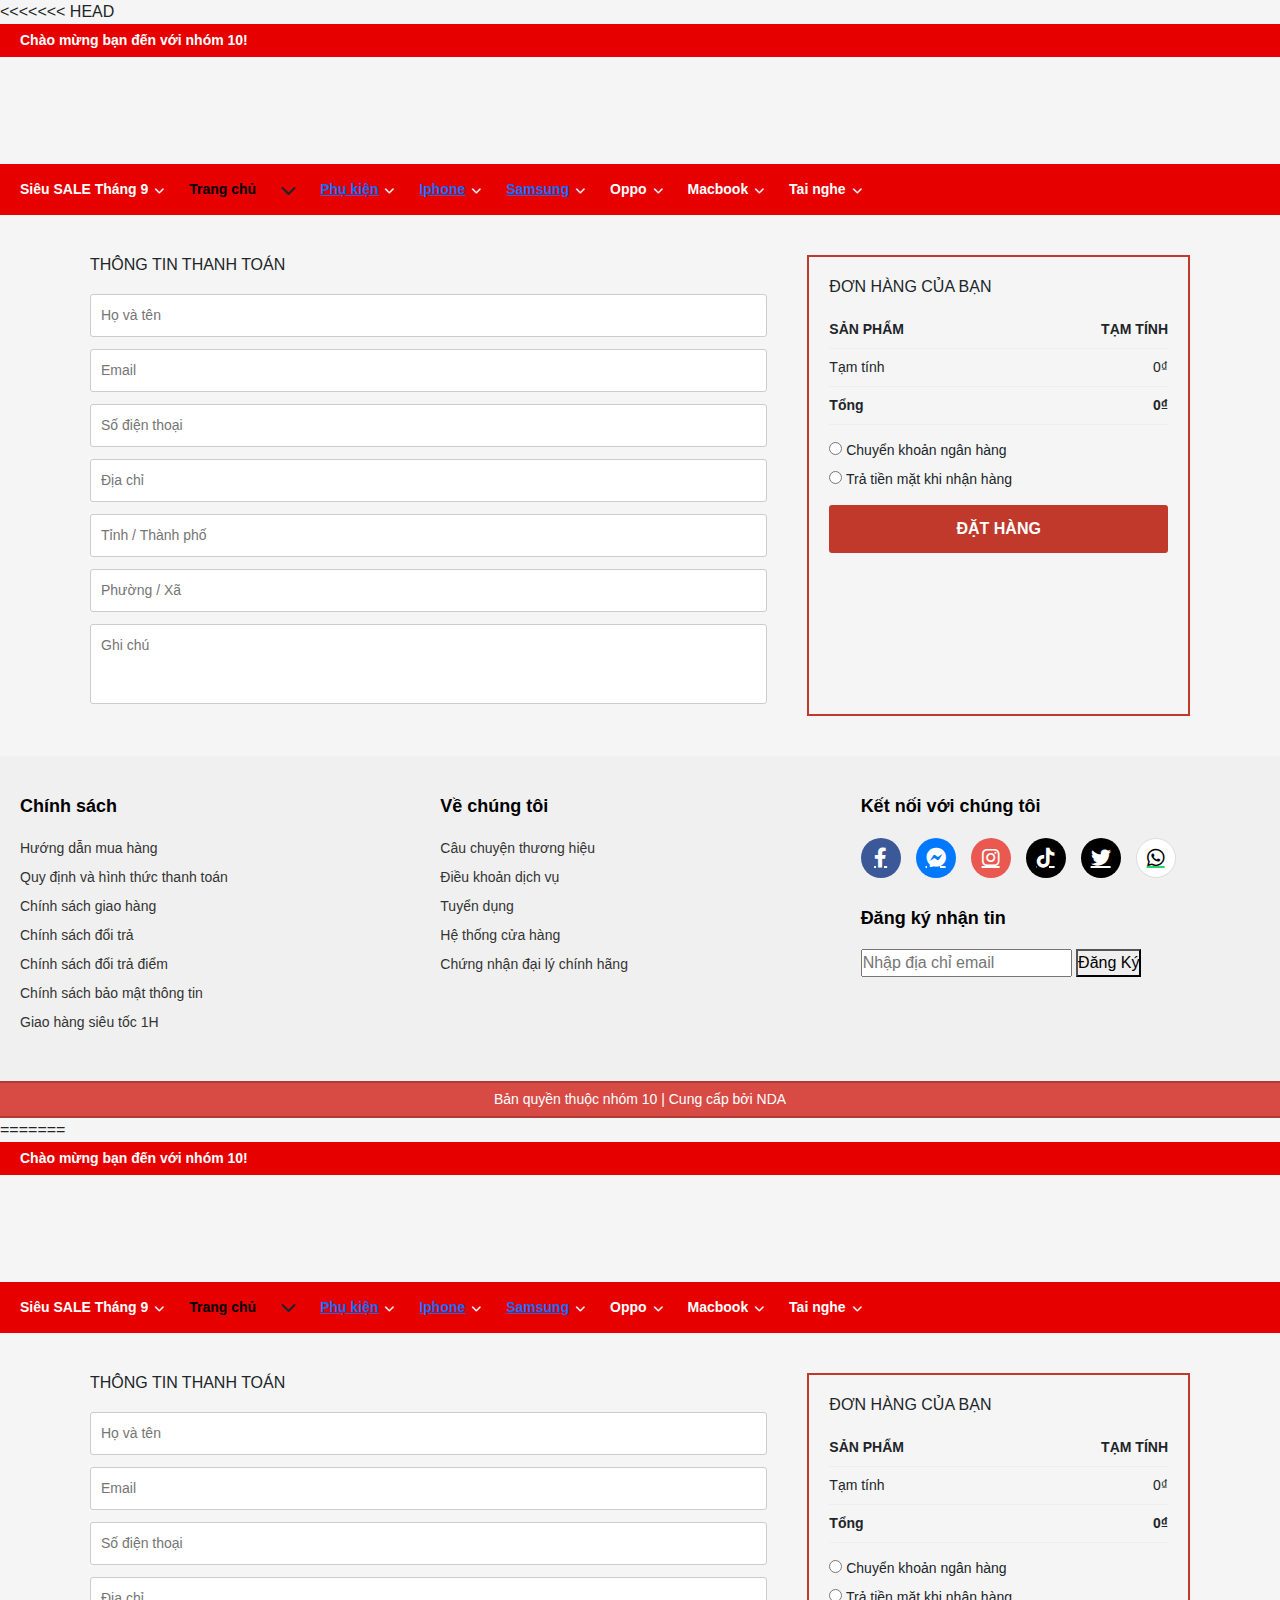
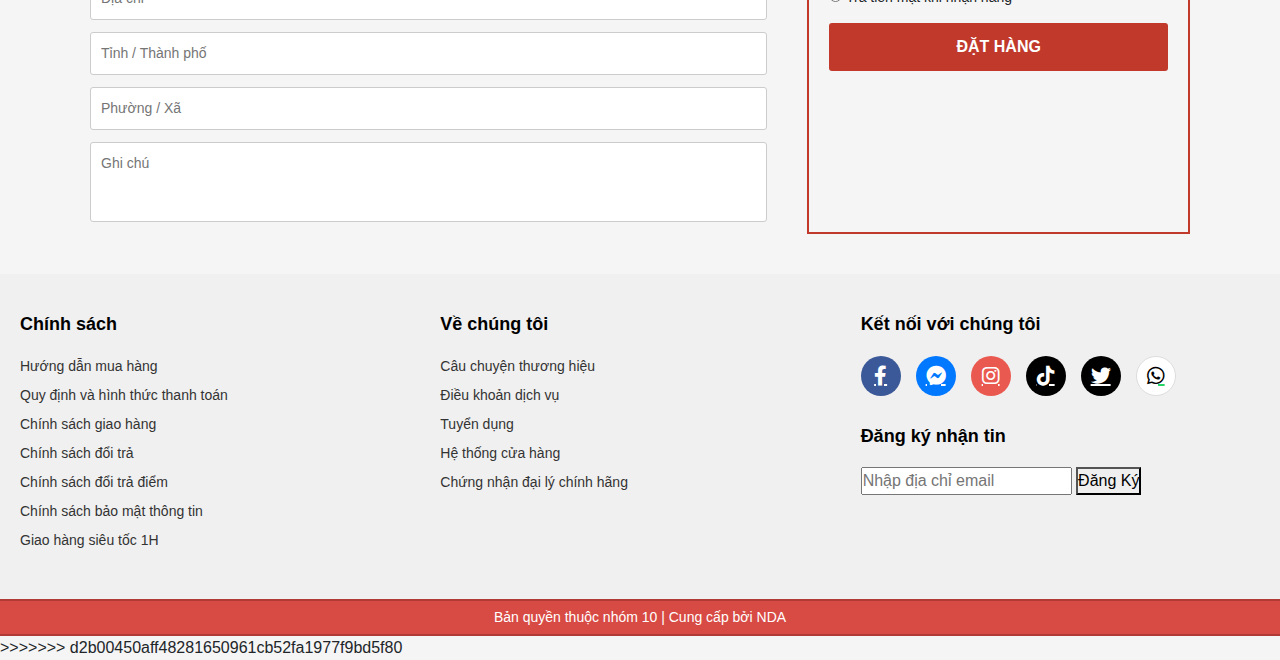
<file: thanhtoan.html>
<<<<<<< HEAD
<!DOCTYPE html>
<html lang="vi">
<head>
    <meta charset="UTF-8">
    <meta name="viewport" content="width=device-width, initial-scale=1.0">
    <title>Techno Store</title>
    <link href="https://cdn.jsdelivr.net/npm/bootstrap@5.3.3/dist/css/bootstrap.min.css" rel="stylesheet" integrity="sha384-QWTKZyjpPEjISv5WaRU9OFeRpok6YctnYmDr5pNlyT2bRjXh0JMhjY6hW+ALEwIH" crossorigin="anonymous">
   
    <link rel="stylesheet" href="./asset/css/style.css">
    <link rel="stylesheet" href="https://cdnjs.cloudflare.com/ajax/libs/font-awesome/6.0.0-beta3/css/all.min.css">
</head>
<body>

    <div class="top-bar">
        Chào mừng bạn đến với nhóm 10!
    </div>

   <header class="header-area">

    <div class="logo">Techno Store</div>

    <!-- Ô tìm kiếm -->
    <div class="search-box">
        <input type="text" placeholder="Tìm kiếm sản phẩm...">
        <button>
            <i class="fas fa-search"></i>
        </button>
    </div>

    <!-- Các icon chức năng -->
    <div class="header-icons">

        <div class="item">
            <i class="fas fa-phone-alt"></i>
            <div class="text">
                Hỗ trợ khách hàng <br>
                <strong>19002457</strong>
            </div>
        </div>

        <div class="item">
            <a href="taikhoan.html"></a>
            <i class="fas fa-user"></i>
            <div class="text">
                Tài khoản <br>
            </div>
        </div>

        <div class="item cart">
            <i class="fas fa-shopping-cart"></i>
            <div class="text">
                Giỏ hàng
            </div>
        </div>

        <div class="item">
            <i class="fas fa-store"></i>
            <div class="text">
                Hệ thống cửa hàng
            </div>
        </div>

        <div class="item">
            <i class="fas fa-clipboard-list"></i>
            <div class="text">
                Thanh toán
            </div>
        </div>
<div class="item">
    <a href="LienHe.html">
        <i class="fas fa-phone"></i>
        <div class="text">
          Liên hệ
        </div>
        
    </a>
</div>


    </div>

</header>

    <nav>
    <ul>
        
        <li>
            Siêu SALE Tháng 9 <i class="fas fa-chevron-down"></i>
        </li>
        <li><a href="index.html" class="home-link">Trang chủ</a></li>
        <i class="fas fa-chevron-down"></i>
            <li>
               <a href="phukiendienthoai.html">Phụ kiện</a>
               <i class="fas fa-chevron-down"></i>
            </li>
            <li>
                <a href="iphone.html">Iphone</a>
                <i class="fas fa-chevron-down"></i>
            </li>
            <li>
                <a href="samsung.html">Samsung</a>
                <i class="fas fa-chevron-down"></i>
            </li>
            <li>
                Oppo <i class="fas fa-chevron-down"></i>
            </li>
            <li>
                Macbook <i class="fas fa-chevron-down"></i>
            </li>
            <li>
                Tai nghe <i class="fas fa-chevron-down"></i>
            </li>
           
        </ul>
    </nav>
    <div class="checkout-wrapper">
  <!-- CỘT TRÁI -->
  <div class="billing-info">
    <h3>THÔNG TIN THANH TOÁN</h3>

    <input type="text" placeholder="Họ và tên">
    <input type="email" placeholder="Email">
    <input type="text" placeholder="Số điện thoại">
    <input type="text" placeholder="Địa chỉ">
    <input type="text" placeholder="Tỉnh / Thành phố">
    <input type="text" placeholder="Phường / Xã">
    <textarea placeholder="Ghi chú"></textarea>
  </div>

  <!-- CỘT PHẢI -->
  <div class="order-summary">
    <h3>ĐƠN HÀNG CỦA BẠN</h3>

    <div class="order-row header">
      <span>SẢN PHẨM</span>
      <span>TẠM TÍNH</span>
    </div>

    <div class="order-row">
      <span>Tạm tính</span>
      <span>0₫</span>
    </div>

    <div class="order-row total">
      <span>Tổng</span>
      <span>0₫</span>
    </div>

    <div class="payment-method">
      <label>
        <input type="radio" name="payment">
        Chuyển khoản ngân hàng
      </label>
      <label>
        <input type="radio" name="payment">
        Trả tiền mặt khi nhận hàng
      </label>
    </div>

    <button class="btn-order">ĐẶT HÀNG</button>
  </div>
</div>

 <footer>
            <div class="footer-container">
                <div class="footer-col">
                    <h3 class="footer-title">Chính sách</h3>
                    <ul>
                        <li><a href="#">Hướng dẫn mua hàng</a></li>
                        <li><a href="#">Quy định và hình thức thanh toán</a></li>
                        <li><a href="#">Chính sách giao hàng</a></li>
                        <li><a href="#">Chính sách đổi trả</a></li>
                        <li><a href="#">Chính sách đổi trả điểm</a></li>
                        <li><a href="#">Chính sách bảo mật thông tin</a></li>
                        <li><a href="#">Giao hàng siêu tốc 1H</a></li>
                    </ul>
                </div>

                <div class="footer-col">
                    <h3 class="footer-title">Về chúng tôi</h3>
                    <ul>
                        <li><a href="#">Câu chuyện thương hiệu</a></li>
                        <li><a href="#">Điều khoản dịch vụ</a></li>
                        <li><a href="#">Tuyển dụng</a></li>
                        <li><a href="#">Hệ thống cửa hàng</a></li>
                        <li><a href="#">Chứng nhận đại lý chính hãng</a></li>
                    </ul>
                </div>

                <div class="footer-col footer-contact">
                    <h3 class="footer-title">Kết nối với chúng tôi</h3>
                    <div class="social-icons">
                        <a href="#" class="fab fa-facebook-f facebook"></a>
                        <a href="#" class="fab fa-facebook-messenger messenger"></a>
                        <a href="#" class="fab fa-instagram instagram"></a>
                        <a href="#" class="fab fa-tiktok tiktok"></a>
                        <a href="#" class="fab fa-twitter twitter"></a> 
                        <a href="#" class="fab fa-whatsapp whatsapp"></a> 
                    </div>
                    
                    <h3 class="footer-title signup-title">Đăng ký nhận tin</h3>
                    <div class="newsletter-form">
                        <input type="email" placeholder="Nhập địa chỉ email" class="email-input">
                        <button class="signup-button">Đăng Ký</button>
                    </div>
                </div>
            </div>
        </footer>
        </div>
    <script src="https://cdn.jsdelivr.net/npm/bootstrap@5.3.3/dist/js/bootstrap.bundle.min.js" integrity="sha384-YvpcrYf0tY3lHB60NNkmXc5s9fDVZLESaAA55NDzOxhy9GkcIdslK1eN7N6jIeHz" crossorigin="anonymous"></script>
</body>
</html>
<div class="news-header">
    <span>Bản quyền thuộc nhóm 10 | Cung cấp bởi NDA</span>
</div>

=======
<!DOCTYPE html>
<html lang="vi">
<head>
    <meta charset="UTF-8">
    <meta name="viewport" content="width=device-width, initial-scale=1.0">
    <title>Techno Store</title>
    <link href="https://cdn.jsdelivr.net/npm/bootstrap@5.3.3/dist/css/bootstrap.min.css" rel="stylesheet" integrity="sha384-QWTKZyjpPEjISv5WaRU9OFeRpok6YctnYmDr5pNlyT2bRjXh0JMhjY6hW+ALEwIH" crossorigin="anonymous">
   
    <link rel="stylesheet" href="./asset/css/style.css">
    <link rel="stylesheet" href="https://cdnjs.cloudflare.com/ajax/libs/font-awesome/6.0.0-beta3/css/all.min.css">
</head>
<body>

    <div class="top-bar">
        Chào mừng bạn đến với nhóm 10!
    </div>

   <header class="header-area">

    <div class="logo">Techno Store</div>

    <!-- Ô tìm kiếm -->
    <div class="search-box">
        <input type="text" placeholder="Tìm kiếm sản phẩm...">
        <button>
            <i class="fas fa-search"></i>
        </button>
    </div>

    <!-- Các icon chức năng -->
    <div class="header-icons">

        <div class="item">
            <i class="fas fa-phone-alt"></i>
            <div class="text">
                Hỗ trợ khách hàng <br>
                <strong>19002457</strong>
            </div>
        </div>

        <div class="item">
            <a href="taikhoan.html"></a>
            <i class="fas fa-user"></i>
            <div class="text">
                Tài khoản <br>
            </div>
        </div>

        <div class="item cart">
            <i class="fas fa-shopping-cart"></i>
            <div class="text">
                Giỏ hàng
            </div>
        </div>

        <div class="item">
            <i class="fas fa-store"></i>
            <div class="text">
                Hệ thống cửa hàng
            </div>
        </div>

        <div class="item">
            <i class="fas fa-clipboard-list"></i>
            <div class="text">
                Thanh toán
            </div>
        </div>
<div class="item">
    <a href="LienHe.html">
        <i class="fas fa-phone"></i>
        <div class="text">
          Liên hệ
        </div>
        
    </a>
</div>


    </div>

</header>

    <nav>
    <ul>
        
        <li>
            Siêu SALE Tháng 9 <i class="fas fa-chevron-down"></i>
        </li>
        <li><a href="index.html" class="home-link">Trang chủ</a></li>
        <i class="fas fa-chevron-down"></i>
            <li>
               <a href="phukiendienthoai.html">Phụ kiện</a>
               <i class="fas fa-chevron-down"></i>
            </li>
            <li>
                <a href="iphone.html">Iphone</a>
                <i class="fas fa-chevron-down"></i>
            </li>
            <li>
                <a href="samsung.html">Samsung</a>
                <i class="fas fa-chevron-down"></i>
            </li>
            <li>
                Oppo <i class="fas fa-chevron-down"></i>
            </li>
            <li>
                Macbook <i class="fas fa-chevron-down"></i>
            </li>
            <li>
                Tai nghe <i class="fas fa-chevron-down"></i>
            </li>
           
        </ul>
    </nav>
    <div class="checkout-wrapper">
  <!-- CỘT TRÁI -->
  <div class="billing-info">
    <h3>THÔNG TIN THANH TOÁN</h3>

    <input type="text" placeholder="Họ và tên">
    <input type="email" placeholder="Email">
    <input type="text" placeholder="Số điện thoại">
    <input type="text" placeholder="Địa chỉ">
    <input type="text" placeholder="Tỉnh / Thành phố">
    <input type="text" placeholder="Phường / Xã">
    <textarea placeholder="Ghi chú"></textarea>
  </div>

  <!-- CỘT PHẢI -->
  <div class="order-summary">
    <h3>ĐƠN HÀNG CỦA BẠN</h3>

    <div class="order-row header">
      <span>SẢN PHẨM</span>
      <span>TẠM TÍNH</span>
    </div>

    <div class="order-row">
      <span>Tạm tính</span>
      <span>0₫</span>
    </div>

    <div class="order-row total">
      <span>Tổng</span>
      <span>0₫</span>
    </div>

    <div class="payment-method">
      <label>
        <input type="radio" name="payment">
        Chuyển khoản ngân hàng
      </label>
      <label>
        <input type="radio" name="payment">
        Trả tiền mặt khi nhận hàng
      </label>
    </div>

    <button class="btn-order">ĐẶT HÀNG</button>
  </div>
</div>

 <footer>
            <div class="footer-container">
                <div class="footer-col">
                    <h3 class="footer-title">Chính sách</h3>
                    <ul>
                        <li><a href="#">Hướng dẫn mua hàng</a></li>
                        <li><a href="#">Quy định và hình thức thanh toán</a></li>
                        <li><a href="#">Chính sách giao hàng</a></li>
                        <li><a href="#">Chính sách đổi trả</a></li>
                        <li><a href="#">Chính sách đổi trả điểm</a></li>
                        <li><a href="#">Chính sách bảo mật thông tin</a></li>
                        <li><a href="#">Giao hàng siêu tốc 1H</a></li>
                    </ul>
                </div>

                <div class="footer-col">
                    <h3 class="footer-title">Về chúng tôi</h3>
                    <ul>
                        <li><a href="#">Câu chuyện thương hiệu</a></li>
                        <li><a href="#">Điều khoản dịch vụ</a></li>
                        <li><a href="#">Tuyển dụng</a></li>
                        <li><a href="#">Hệ thống cửa hàng</a></li>
                        <li><a href="#">Chứng nhận đại lý chính hãng</a></li>
                    </ul>
                </div>

                <div class="footer-col footer-contact">
                    <h3 class="footer-title">Kết nối với chúng tôi</h3>
                    <div class="social-icons">
                        <a href="#" class="fab fa-facebook-f facebook"></a>
                        <a href="#" class="fab fa-facebook-messenger messenger"></a>
                        <a href="#" class="fab fa-instagram instagram"></a>
                        <a href="#" class="fab fa-tiktok tiktok"></a>
                        <a href="#" class="fab fa-twitter twitter"></a> 
                        <a href="#" class="fab fa-whatsapp whatsapp"></a> 
                    </div>
                    
                    <h3 class="footer-title signup-title">Đăng ký nhận tin</h3>
                    <div class="newsletter-form">
                        <input type="email" placeholder="Nhập địa chỉ email" class="email-input">
                        <button class="signup-button">Đăng Ký</button>
                    </div>
                </div>
            </div>
        </footer>
        </div>
    <script src="https://cdn.jsdelivr.net/npm/bootstrap@5.3.3/dist/js/bootstrap.bundle.min.js" integrity="sha384-YvpcrYf0tY3lHB60NNkmXc5s9fDVZLESaAA55NDzOxhy9GkcIdslK1eN7N6jIeHz" crossorigin="anonymous"></script>
</body>
</html>
<div class="news-header">
    <span>Bản quyền thuộc nhóm 10 | Cung cấp bởi NDA</span>
</div>

>>>>>>> d2b00450aff48281650961cb52fa1977f9bd5f80
</file>
<file: asset/css/responsive.css>
/* =====================================================
   RESPONSIVE CSS
   Áp dụng cho style.css hiện có
   Nguyên tắc:
   - Desktop (>=1200px): giữ nguyên style.css
   - Chỉ ghi đè khi màn hình nhỏ
===================================================== */


/* =====================================================
   1️⃣ LAPTOP NHỎ – TABLET NGANG (≤ 1200px)
   👉 Giữ bố cục gần desktop
   👉 Giảm số cột để không bị chật
===================================================== */
@media (max-width: 1200px) {

  /* Ô tìm kiếm: ~45% header */
  .search-box {
    width: 45%;
  }

  /* Sản phẩm: 4 → 3 cột */
  .product-row {
    grid-template-columns: repeat(3, 1fr);
  }

  /* Danh mục sản phẩm: 5 → 4 cột */
  .category-row {
    grid-template-columns: repeat(4, 1fr);
  }

  /* Danh sách iPhone: 5 → 4 cột */
  .product-list {
    grid-template-columns: repeat(4, 1fr);
  }

  /* Banner phụ: 3 → 2 banner / hàng */
  .banner-item {
    flex: 0 0 calc(50% - 8px);
  }
}


/* =====================================================
   2️⃣ TABLET (≤ 992px)
   👉 Header xuống hàng
   👉 Nội dung dễ đọc – không bị ép
===================================================== */
@media (max-width: 992px) {

  /* Header */
  header {
    flex-wrap: wrap;
    gap: 12px;
  }

  /* Search full width */
  .search-box {
    width: 100%;
  }

  /* Icon header trải đều */
  .header-icons {
    width: 100%;
    justify-content: space-between;
  }

  /* Sản phẩm: 3 → 2 cột */
  .product-row {
    grid-template-columns: repeat(2, 1fr);
  }

  /* Danh mục: 4 → 3 cột */
  .category-row {
    grid-template-columns: repeat(3, 1fr);
  }

  /* iPhone: 4 → 3 cột */
  .product-list {
    grid-template-columns: repeat(3, 1fr);
  }

  /* Footer: từ 3 cột → xếp dọc */
  .footer-container {
    flex-wrap: wrap;
  }

  .footer-col,
  .footer-contact {
    flex-basis: 100%;
  }
}


/* =====================================================
   3️⃣ MOBILE LỚN (≤ 768px)
   👉 Ưu tiên nội dung
   👉 Ẩn icon header
===================================================== */
@media (max-width: 768px) {

  /* Top bar căn giữa */
  .top-bar {
    text-align: center;
  }

  /* Header xếp dọc */
  header {
    flex-direction: column;
    align-items: stretch;
  }

  .logo {
    text-align: center;
  }

  /* Search full width */
  .search-box {
    width: 100%;
  }

  /* Ẩn icon header */
  .header-icons {
    display: none;
  }

  /* Menu xuống hàng */
  nav ul {
    flex-wrap: wrap;
    justify-content: center;
    gap: 12px;
  }

  /* Sản phẩm: 2 cột */
  .product-row {
    grid-template-columns: repeat(2, 1fr);
  }

  /* Danh mục sản phẩm: 2 cột */
  .category-row {
    grid-template-columns: repeat(2, 1fr);
  }

  /* iPhone: 2 cột */
  .product-list {
    grid-template-columns: repeat(2, 1fr);
  }

  /* Icon danh mục */
  .category-list {
    flex-wrap: wrap;
    justify-content: center;
  }

  .category-item {
    width: 150px;
    height: 150px;
  }
}


/* =====================================================
   4️⃣ MOBILE NHỎ (≤ 480px)
   👉 1 cột – dễ đọc – dễ thao tác
===================================================== */
@media (max-width: 480px) {

  /* Sản phẩm: 1 cột */
  .product-row {
    grid-template-columns: 1fr;
  }

  .category-row {
    grid-template-columns: 1fr;
  }

  .product-list {
    grid-template-columns: 1fr;
  }

  /* Banner phụ full width */
  .banner-item {
    flex: 0 0 100%;
  }

  /* Form đăng nhập */
  .auth-form {
    width: 90%;
  }

  /* Thanh toán */
  .checkout-wrapper {
    flex-direction: column;
    gap: 20px;
  }
}
</file>
<file: asset/css/style.css>
/*====================trangchu======================*/
/* RESET CHUNG */
* {
  margin: 0;
  padding: 0;
  box-sizing: border-box;
}

/* BODY FULL MÀN HÌNH */
body {
  margin: 0;
  padding: 0;
  font-family: Arial, sans-serif;
  background: #f5f5f5;
  width: 100%;
  overflow-x: hidden; 
}

/* TOP BAR */
.top-bar {
  background: #e60000; 
  color: #fff;
  text-align: left;
  padding: 6px 20px;
  font-size: 14px;
  font-weight: bold;
  width: 100%;
}

/* HEADER */
header {
  display: flex;
  align-items: center;
  justify-content: space-between;
  padding: 10px 20px;
  background: #fff;
  border-bottom: 1px solid #ddd;
  width: 100%;
}

.logo {
  font-size: 26px;
  font-weight: bold;
  color: #e60000; 
  min-width: 150px; 
}

/* SEARCH BOX */
.search-box {
  display: flex;
  width: 300px; 
  margin: 0 10px;
}

.search-box input {
  flex: 1;
  padding: 8px;
  border: 1px solid #ccc;
  border-right: none;
  border-radius: 4px 0 0 4px;
}

.search-box button {
  width: 45px;
  border: 1px solid #e60000;
  background: #e60000; 
  color: #fff;
  border-radius: 0 4px 4px 0;
  cursor: pointer;
  font-size: 16px;
}

/* HEADER ICONS */
.header-icons {
  display: flex;
  gap: 15px;
  align-items: center;
}

.header-icons .item {
  font-size: 12px;
  cursor: pointer;
  text-align: center;
  color: #333;
}

.header-icons .item b {
  font-weight: bold;
}
.header-icons .item i {
  color: #e60000;
  font-size: 18px;
  display: inline-block; 
  margin-bottom: 0;       
}


.header-icons .item:nth-child(1) { /* Hỗ trợ khách hàng */
  font-size: 14px;
  color: #000000;
  display: flex;
  align-items: center;
  gap: 5px;
}

.header-icons .item:nth-child(2) { /* Tài khoản */
  text-align: left;
  display: flex;
  align-items: center;
  gap: 5px;
}

.header-icons .item:nth-child(2) i {
  margin: 0;
}

.header-icons .item:nth-child(2) b {
  font-weight: normal;
}

.header-icons .cart { /* Giỏ hàng */
  display: flex;
  align-items: center;
  gap: 5px;
  font-size: 14px;
  color: #000000;
}

.header-icons .cart i {
  margin: 0;
  font-size: 20px;
}

/* NAVIGATION MENU */
nav {
  background: #e60000; 
  width: 100%;
}

nav ul {
  margin: 0;
  padding: 10px 20px;
  display: flex;
  list-style: none;
  gap: 25px;
  align-items: center;
}

nav ul li {
  color: #fff;
  cursor: pointer;
  font-size: 14px;
  font-weight: bold;
  padding: 5px 0;
  position: relative;
}

nav ul li i {
  font-size: 10px;
  margin-left: 3px;
}

/* MAIN CONTENT WRAPPER */
.main-content {
  width: 100%;
  max-width: 100%;
  margin: 0; 
}

/* BANNER */
.banner {
  position: relative;
}

.banner img {
  width: 100%;
  height: auto;
  display: block;
}

/* SẢN PHẨM BÁN CHẠY */
.best-seller {
  width: 100%;
  max-width: 100%;
  margin: 30px 0;
  background: #f5f5f5;
}

.best-title {
  font-size: 20px;
  font-weight: 700;
  margin-bottom: 15px;
}

/* TÊN HÃNG */
.brand-title {
  margin: 25px 0 10px;
  font-size: 18px;
  font-weight: 600;
}

/* HÀNG SẢN PHẨM */
.product-row {
  display: flex;
  flex-wrap: wrap;
  gap: 16px;
}

/* THẺ SẢN PHẨM */
.product-card {
  flex: 0 0 calc(25% - 16px);
  background: #fff;
  border: 1px solid #eee;
  border-radius: 8px;
  padding: 10px;
  position: relative;
  cursor: pointer;
  transition: 0.2s;
  display: flex;
  flex-direction: column;
}


.product-card:hover {
  box-shadow: 0 4px 12px rgba(0,0,0,0.12);
  transform: translateY(-3px);
}

/* ẢNH */
.product-img {
  width: 100%;
  height: 200px;                 
  display: flex;
  align-items: center;
  justify-content: center;
  margin-bottom: 8px;
}

.product-img img {
  max-width: 100%;
  max-height: 100%;
  object-fit: contain;
  display: block;
}

/* BADGE - NHÃN GÓC */
.badge-top-left,
.badge-top-right {
  position: absolute;
  top: 8px;
  padding: 3px 8px;
  font-size: 11px;
  font-weight: bold;
  color: white;
  border-radius: 4px;
}

.badge-top-left {
  left: 8px;
  background: #e53935;
}

.badge-top-right {
  right: 8px;
  background: #d32f2f;
}

.orange {
  background: #ff6d00 !important;
}

.red {
  background: #d50000 !important;
}

/* TÊN SP */
.product-name {
  font-size: 13px;
  margin-bottom: 6px;
}

/* GIÁ */
.price-box {
  display: flex;
  gap: 6px;
  align-items: center;
  margin-top: 4px;
}

.price-new {
  color: #e53935;
  font-weight: 700;
}

.price-old {
  text-decoration: line-through;
  color: #888;
  font-size: 12px;
}
/* Khối Tin Tức */
.news-section {
  width: 100%;
  background: #fff;
  padding: 20px;
  border-radius: 12px;
  margin-top: 20px;
}

.news-title {
  font-size: 22px;
  font-weight: 700;
  margin-bottom: 15px;
}

/* Hàng tin tức */
.news-row {
  display: flex;
  gap: 18px;
  flex-wrap: wrap;
}

/* Card tin tức */
.news-card {
  flex: 0 0 calc(25% - 18px);   
  cursor: pointer;
}

.news-card:hover .news-name {
  color: #e53935;
}

/* Ảnh tin tức */
.news-img {
  width: 100%;
  height: 150px;
  border-radius: 10px;
  overflow: hidden;
  margin-bottom: 10px;
}

.news-img img {
  width: 100%;
  height: 100%;
  object-fit: cover;
  display: block;
}

/* Tên bài */
.news-name {
  font-size: 14px;
  font-weight: 600;
  line-height: 1.35;
  margin-bottom: 4px;
}

/* Tác giả */
.news-author {
  font-size: 13px;
  color: #444;
}

.news-author span {
  color: red;
  font-weight: 600;
}
.category-section {
    text-align: center;
    padding: 40px 0;
    background-color: #f6ecec;
}

.category-title {
    font-size: 22px;
    font-weight: bold;
    margin-bottom: 25px;
    position: relative;
    display: inline-block;
    padding: 0 20px;
}

.category-title::before,
.category-title::after {
    content: "";
    position: absolute;
    top: 50%;
    width: 150px;
    height: 2px;
    background: #000;
}

.category-title::before {
    left: -160px;
}

.category-title::after {
    right: -160px;
}

/* Danh sách danh mục */
.category-list {
    display: flex;
    justify-content: center;
    gap: 35px;
    flex-wrap: wrap;
}

.category-item {
    width: 140px;
    text-align: center;
    cursor: pointer;
    transition: 0.2s;
}

.category-item img {
    width: 100%;
    height: 110px;
    object-fit: contain;
    background: #fff;
    padding: 10px;
    border-radius: 8px;
    box-shadow: 0 2px 6px rgba(0,0,0,0.15);
}

.category-item p {
    margin-top: 8px;
    font-size: 14px;
    color: #333;
}

.category-item:hover img {
    transform: translateY(-5px);
    box-shadow: 0 4px 12px rgba(0,0,0,0.25);
}


/* FOOTER FULL NỀN */
footer {
  background: #f0f0f0; 
  padding: 40px 0;
  margin-top: 20px; 
  width: 100%;
}

/* CONTENT FOOTER CŨNG GIÃN FULL THEO TRANG */
.footer-container {
  display: flex;
  justify-content: space-between;
  width: 100%;
  max-width: 100%;
  margin: 0;
  padding: 0 20px;
  gap: 40px;
}

.footer-col {
  flex-basis: 33.33%;
}

.footer-title {
  font-size: 18px;
  font-weight: bold;
  color: #000;
  margin-bottom: 20px;
}

.footer-col ul {
  list-style: none;
  padding: 0;
  margin: 0;
}

.footer-col ul li a {
  text-decoration: none;
  color: #333;
  font-size: 14px;
  display: block;
  margin-bottom: 8px;
}

.footer-col ul li a:hover {
  color: #e60000;
}

.footer-contact {
  flex-basis: 35%;
}

.signup-title {
  margin-top: 30px;
}

/* Social Icons */
.social-icons {
  display: flex;
  gap: 15px;
  margin-bottom: 20px;
}

.social-icons a {
  font-size: 0;
  width: 40px;
  height: 40px;
  border-radius: 50%;
  display: flex;
  align-items: center;
  justify-content: center;
  color: #fff;
  transition: background 0.3s;
}

.social-icons a::before {
  font-size: 20px;
}

.social-icons .facebook { background: #3b5998; }
.social-icons .messenger { background: #0078ff; }
.social-icons .instagram { background: #e95950; }
.social-icons .tiktok { background: #000; }
.social-icons .twitter { background: #000; }
.social-icons .whatsapp { 
  background: #fff;
  color: #25d366;
  border: 1px solid #ddd;
}

.social-icons .whatsapp::before {
  content: "\f232"; /* Icon Whatsapp */
  color: #000;
}
.news-header {
    width: 100%;
    background-color: #d84a44;     
    color: white;                  
    text-align: center;             
    padding: 6px 0;                
    font-size: 14px;               
    font-family: Arial, sans-serif;
    border-top: 2px solid #b03a35; 
    border-bottom: 2px solid #b03a35; 
}

/* HIỆU ỨNG LOAD */
.category-item {
    animation: fadeInUp 0.6s ease forwards;
    opacity: 0;
}

.category-item:nth-child(1) { animation-delay: .1s; }
.category-item:nth-child(2) { animation-delay: .2s; }
.category-item:nth-child(3) { animation-delay: .3s; }
.category-item:nth-child(4) { animation-delay: .4s; }
.category-item:nth-child(5) { animation-delay: .5s; }
.category-item:nth-child(6) { animation-delay: .6s; }
.category-item:nth-child(7) { animation-delay: .7s; }

@keyframes fadeInUp {
    from {
        transform: translateY(20px);
        opacity: 0;
    }
    to {
        transform: translateY(0);
        opacity: 1;
    }
}

/* HIỆU ỨNG HOVER */
.category-item {
    transition: 0.25s ease;
}

.category-item img {
    transition: 0.3s ease;
}

.category-item:hover {
    transform: translateY(-8px);
}

.category-item:hover img {
    transform: scale(1.08);
    box-shadow: 0 8px 18px rgba(0,0,0,0.25);
}

/* Hiệu ứng sáng khung */
.category-item:hover img {
    background-color: #ffffff;
    filter: brightness(1.15);
}
  /* ==== HEADER CHUNG ==== */
header.header-area {
    width: 100%;
    background: #ffffff;
    display: flex;
    align-items: center;
    justify-content: space-between;
    padding: 14px 20px;
    box-shadow: 0 2px 10px rgba(0,0,0,0.07);
    position: sticky;
    top: 0;
    z-index: 999;
    opacity: 0;
    transform: translateY(-20px);
    animation: headerFade 0.9s ease forwards;
}

/* LOGO */
.logo {
    font-size: 26px;
    font-weight: 800;
    color: #DD3A3A;
    letter-spacing: 1px;
}

/* ==== Ô SEARCH ==== */
.search-box {
    width: 40%;
    display: flex;
    align-items: center;
    background: #f3f3f3;
    padding: 6px 10px;
    border-radius: 25px;
    transition: 0.3s;
}

.search-box:hover {
    background: #e9e9e9;
    box-shadow: 0 0 6px rgba(0,0,0,0.15);
}

.search-box input {
    flex: 1;
    border: none;
    outline: none;
    background: none;
    padding: 6px 10px;
    font-size: 15px;
}

.search-box button {
    border: none;
    background: none;
    cursor: pointer;
    font-size: 16px;
    color: #555;
}

.search-box button:hover {
    color: #cb3338;
}

/* ==== ICON KHỐI ==== */
.header-icons {
    display: flex;
    align-items: center;
    gap: 22px;
}

.header-icons .item {
    display: flex;
    align-items: center;
    gap: 8px;
    cursor: pointer;
    padding: 6px 10px;
    border-radius: 6px;
    transition: 0.25s;
}

.header-icons .item:hover {
    background: #f7f7f7;
    transform: translateY(-3px);
    box-shadow: 0 4px 12px rgba(0,0,0,0.12);
}

.header-icons .item i {
    font-size: 18px;
    color: DD3A3A#b30707;
    animation: iconPulse 1.8s infinite;
}

.header-icons .item .text {
    font-size: 13px;
    line-height: 15px;
}

/* Giỏ hàng đặc biệt */
.item.cart i {
    animation: cartShake 2.4s infinite;
}

/* ==== ANIMATION ==== */
@keyframes headerFade {
    from {
        opacity: 0;
        transform: translateY(-25px);
    }
    to {
        opacity: 1;
        transform: translateY(0);
    }
}

@keyframes iconPulse {
    0% { transform: scale(1); }
    50% { transform: scale(1.15); }
    100% { transform: scale(1); }
}

@keyframes cartShake {
    0%, 100% { transform: rotate(0); }
    50% { transform: rotate(-10deg); }
}

/* ==== RESPONSIVE ==== */
@media (max-width: 900px) {
    .search-box { width: 55%; }
    .header-icons { gap: 12px; }
}

@media (max-width: 650px) {
    .header-icons { display: none; }
    .search-box { width: 65%; }
}
/* Khối chứa thông tin liên hệ */
.contact-info-block {
  background: #fff;
  border: 1px solid #eee;
  border-left: 4px solid #d84b4b; 
  border-radius: 6px;
  height: 100%;
}

.info-title {
  color: #d84b4b;
  font-size: 20px;
  font-weight: 600;
  border-bottom: 1px solid #eee;
  padding-bottom: 10px;
}

.info-item {
  display: flex;
  align-items: flex-start;
  gap: 15px;
  color: #555;
  font-size: 15px;
}

.info-icon {
  color: #d84b4b;
  font-size: 20px;
  min-width: 20px;
  margin-top: 3px;
}

/* Khối form liên hệ */
.contact-form-block {
  background: #fff;
  border: 1px solid #eee;
  border-radius: 6px;
  height: 100%;
}

.contact-input {
  border-radius: 4px;
  height: 48px;
  border: 1px solid #ddd;
  font-size: 15px;
}

.contact-form-block textarea.contact-input {
  height: auto;
  min-height: 150px;
  padding-top: 10px;
}

.contact-input:focus {
  border-color: #d84b4b;
  box-shadow: 0 0 0 0.15rem rgba(216, 75, 75, 0.25);
}
/* Tiêu đề căn giữa đều */
.section-title {
    margin-top: 40px;
    margin-bottom: 40px !important;
}

/* Khối trang liên hệ */
.contact-page {
    padding-top: 40px !important;
    padding-bottom: 40px !important;
}


.btn-submit-contact {
  background: #d84b4b;
  color: #fff;
  font-weight: 700;
  border: none;
  padding: 12px 30px;
  border-radius: 4px;
  transition: background 0.2s;
}

.btn-submit-contact:hover {
  background: #b83b3b;
  color: #fff;
}

/* Bản đồ */
.map-section iframe {
  border: 0;
}
.icon-home {
    color: red !important;
}
.home-link .text {
    color: black !important;
}
.icon-home {
    color: red !important;
}
.home-link a {
    display: flex;
    align-items: center;
    gap: 5px; 
}

.home-link .text {
    color: black !important; 
}

.icon-home {
    color: red !important;
}

.item a {
    color: inherit !important;
    text-decoration: none !important;
}

.item a .text {
    color: inherit !important;
}
.item a {
    display: flex !important;
    align-items: center !important;
    gap: 6px !important; 
}

.item a i {
    display: inline-block !important;  
    margin-bottom: 0 !important;
}
.banner {
    width: 100%;
    overflow: hidden;
}

.banner img {
    width: 100%;
    height: auto;
    display: block;
    border-radius: 10px;
}
.category-list {
    display: flex;
    justify-content: space-between;
    align-items: center;
    flex-wrap: nowrap;
    gap: 15px;
    margin-top: 25px;
}


.category-item img {
    width: 60px;
    height: 60px;
    object-fit: contain;
    margin-bottom: 12px;
}


.category-item img {
    width: 80px;     
    height: 80px;    
    object-fit: contain;
    margin-bottom: 12px;
}



.category-item p {
    font-size: 15px;
    font-weight: 500;
    color: #333;
}

/* Hiệu ứng hover */
.category-item:hover {
    transform: translateY(-5px);
    box-shadow: 0 4px 12px rgba(0,0,0,0.15);
}
.category-item {
    width: 180px;     
    height: 180px;    
    background: #fff;
    border-radius: 22px;
    box-shadow: 0 2px 8px rgba(0,0,0,0.12);
    display: flex;
    flex-direction: column;
    justify-content: center;
    align-items: center;
    text-align: center;
    transition: 0.3s ease;
    cursor: pointer;
}
/* Breadcrumb - dòng nhỏ phía trên banner */
.breadcrumb {
  width: 100%;
  background: transparent; 
  padding: 12px 0;
  font-family: inherit;
  font-size: 14px;
  color: #555;
}

.breadcrumb .container {
  width: 100%;
  max-width: 1200px; 
  margin: 0 auto;
  padding: 0 20px;
  display: flex;
  align-items: center;
  gap: 8px;
}

.breadcrumb .crumb {
  color: #0066cc; 
  text-decoration: none;
}

.breadcrumb .crumb:hover {
  text-decoration: underline;
}

.breadcrumb .sep {
  color: #999;
  margin: 0 6px;
}

.breadcrumb .current {
  color: #333;
  font-weight: 600;
}

/* Responsive: thu nhỏ chữ trên màn hình nhỏ */
@media (max-width: 576px) {
  .breadcrumb {
    padding: 10px 0;
    font-size: 13px;
  }

  .breadcrumb .container {
    padding: 0 12px;
  }
}
/* Breadcrumb */
.breadcrumb {
  width: 100%;
  background: transparent;
  padding: 12px 0;
  font-size: 14px;
  color: #555;
}

.breadcrumb .container {
  padding-left: 10px; 
  display: flex;
  align-items: center;
  gap: 8px;
}

.breadcrumb .crumb {
  color: #000; 
  text-decoration: none;
  font-weight: 500;
}

.breadcrumb .crumb:hover {
  text-decoration: underline;
}

.breadcrumb .sep {
  color: #999;
  margin: 0 6px;
}

.breadcrumb .current {
  color: #333;
  font-weight: 600;
}
/* Khung tổng Hot Sale */
.hotsale-container {
    width: 100%;
}


/* Tiêu đề */
.hotsale-title {
    color: #fff;
    font-size: 26px;
    font-weight: 900;
    margin-bottom: 20px;
}

/* Hàng sản phẩm */
.hotsale-list {
    display: flex;
    justify-content: space-between;
    gap: 20px;
    flex-wrap: nowrap;
}

/* Card sản phẩm */
.product-card {
    flex: 1;
    min-width: 180px;
    max-width: 220px;
}

.product-card:hover {
    transform: translateY(-6px);
    box-shadow: 0 8px 16px rgba(0,0,0,0.2);
}

/* Ảnh sản phẩm */
.product-card img {
    width: 100px;
    height: 100px;
    object-fit: contain;
    margin-bottom: 12px;
}

/* Tên sản phẩm */
.product-name {
    font-size: 14px;
    font-weight: 600;
    height: 40px;
    color: #444;
    margin-bottom: 10px;
}

/* Giá */
.product-price {
    color: #ff6b00;
    font-size: 18px;
    font-weight: 800;
    margin-bottom: 10px;
}

/* Sao đánh giá */
.product-stars {
    background: #000;
    color: #ffd700;
    padding: 5px 10px;
    border-radius: 10px;
    font-size: 13px;
    display: inline-block;
}
.product-card img {
    width: 90px;
    height: 90px;
    object-fit: contain;
    margin-bottom: 12px;
}
.hotsale-title {
    color: #000;         
    margin-top: 20px;      
    display: block;        
}
.product-img {
    display: flex;
    justify-content: center; 
    align-items: center;     
    height: 140px;            
}
.product-img img {
    max-height: 100%;
}
.product-item img {
    display: block;
    margin: 0 auto;      
    object-fit: contain; 
}
.product-row {
  display: grid;
  grid-template-columns: repeat(4, 1fr);
  gap: 22px;
  margin-bottom: 35px;
}
.product-card {
  position: relative;
  border: 1px solid #ebebeb;
  border-radius: 14px;
  padding: 15px;
  background: #fff;
  transition: 0.25s ease;
}

.product-card:hover {
  box-shadow: 0 6px 15px rgba(0,0,0,0.15);
  transform: translateY(-4px);
}
.product-img img {
  width: 100%;
  height: 220px;
  object-fit: contain;
}
.badge-top-left,
.badge-top-right {
  position: absolute;
  top: 10px;
  padding: 5px 10px;
  font-size: 12px;
  color: #fff;
  border-radius: 5px;
  font-weight: 600;
}

.badge-top-left { left: 10px; background: #d70018; }
.badge-top-right { right: 10px; background: #ff9800; }

/* Màu riêng */
.badge-top-left.orange { background: #ff6a00; }
.badge-top-right.red { background: #ff0033; }
.product-name {
  font-size: 15px;
  font-weight: 600;
  margin: 12px 0;
  min-height: 40px;
}

.price-box {
  display: flex;
  gap: 10px;
  align-items: center;
}

.price-new {
  color: #d70018;
  font-size: 18px;
  font-weight: bold;
}

.price-old {
  color: #999;
  text-decoration: line-through;
  font-size: 14px;
}
.brand-title {
  font-size: 22px;
  font-weight: bold;
  margin: 25px 0 15px;
}
/* Tên danh mục */
.category-heading {
    font-size: 22px;
    font-weight: 700;
    margin: 35px 0 18px;
}

.category-row {
    display: grid;
    grid-template-columns: repeat(5, 1fr);
    gap: 22px;
    margin-bottom: 40px;
}

/* Card sản phẩm */
.category-card {
    background: #fff;
    border: 1px solid #ddd;
    border-radius: 14px;
    padding: 16px;
    text-align: center;
    transition: 0.25s;
}

.category-card:hover {
    transform: translateY(-4px);
    box-shadow: 0 8px 18px rgba(0,0,0,0.15);
}

/* Ảnh */
.category-img img {
    width: 100%;
    height: 150px;
    object-fit: contain;
    margin-bottom: 10px;
}

/* Tên sản phẩm */
.p-name {
    font-weight: 600;
    font-size: 15px;
    min-height: 40px;
    margin-bottom: 10px;
}

/* Giá */
.p-price {
    color: #d70018;
    font-size: 17px;
    font-weight: 700;
    margin-bottom: 6px;
}

/* Rating sao */
.rating {
    font-size: 14px;
    color: #ffb400;
    letter-spacing: 1px;
}
.more-btn {
    display: inline-block;
    padding: 12px 28px;
    background: #f3f2f2;
    color: #000;
    font-size: 14px;
    font-weight: 600;
    border-radius: 18px;
    text-align: center;
    cursor: pointer;
    transition: 0.25s;
    margin: 40px auto;
}

/* Canh giữa theo chiều ngang */
.more-btn {
    display: flex;
    align-items: center;
    justify-content: center;
    width: fit-content;
}

/* Hiệu ứng hover */
.more-btn:hover {
    background: #e0dfdf;
    transform: translateY(-2px);
    box-shadow: 0 3px 8px rgba(0,0,0,0.08);
}
.home-link {
    color: black !important;
    text-decoration: none;
}
.pk-menu {
    color: white !important;
}
.pk-menu a {
    color: white !important;
}
.banner-wrapper {
    position: relative;
    width: 100%;
    max-width: 1200px;
    margin: 20px auto;
    display: flex;
    align-items: center;
}

.banner-list {
    display: flex;
    gap: 16px;
    overflow: hidden;
    width: 100%;
}

.banner-item {
    flex: 0 0 calc(33.333% - 10px);
    border-radius: 16px;
    overflow: hidden;
}

.banner-item img {
    width: 100%;
    height: auto;
    display: block;
    object-fit: cover;
}

/* Nút mũi tên */
.banner-btn {
    position: absolute;
    top: 50%;
    transform: translateY(-50%);
    width: 40px;
    height: 40px;
    border-radius: 50%;
    border: none;
    background: rgba(0, 0, 0, 0.4);
    color: #fff;
    font-size: 20px;
    cursor: pointer;
    z-index: 10;
}

.banner-btn.left {
    left: -20px;
}

.banner-btn.right {
    right: -20px;
}

.banner-btn:hover {
    background: rgba(0, 0, 0, 0.6);
}
/*======================iphone==========================*/
/* ===================== */
/* DANH SÁCH SẢN PHẨM */
/* ===================== */
.product-list {
  display: grid;
  grid-template-columns: repeat(5, 1fr);
  gap: 20px;
  max-width: 1200px;
  margin: 30px auto;

  align-items: stretch; /* ⭐ ÉP CARD CAO BẰNG NHAU */
}

/* ===================== */
/* CARD */
/* ===================== */
.product-card {
  background: #fff;
  border: 1px solid #e0e0e0;
  border-radius: 16px;
  padding: 16px;
  text-align: center;

  display: flex;
  flex-direction: column;
  height: 100%;

  transition: 0.3s;
}

.product-card:hover {
  box-shadow: 0 4px 12px rgba(0,0,0,0.12);
  transform: translateY(-3px);
}

/* ===================== */
/* ẢNH */
/* ===================== */
.product-card img {
  width: 100%;
  height: 180px;
  object-fit: contain;
  margin-bottom: 10px;
}

/* ===================== */
/* TÊN SẢN PHẨM */
/* ===================== */
.product-name {
  font-size: 15px;
  font-weight: 600;
  min-height: 48px; /* ⭐ TÊN DÀI NGẮN KHÔNG LỆCH */
  margin-bottom: 8px;
}

/* ===================== */
/* GIÁ */
/* ===================== */
.product-price {
  font-size: 18px;
  font-weight: bold;
  color: #ff6a00;
  margin-top: auto; /* ⭐ ĐẨY GIÁ XUỐNG ĐÁY */
}

.product-old-price {
  font-size: 13px;
  color: #888;
  text-decoration: line-through;
  margin-top: 4px;
}

/* ===================== */
/* SAO ĐÁNH GIÁ */
/* ===================== */
.product-stars {
  margin-top: 10px;
  display: inline-flex;
  justify-content: center;
  align-items: center;
  background: #000;
  color: #ffc107;
  border-radius: 12px;
  font-size: 12px;
  padding: 4px 10px;
}

/*=====================Thanhtoan===========*/
.checkout-wrapper {
  display: flex;
  gap: 40px;
  max-width: 1100px;
  margin: 40px auto;
  font-family: Arial, sans-serif;
}

/* CỘT TRÁI */
.billing-info {
  flex: 2;
}

.billing-info h3 {
  margin-bottom: 20px;
  font-size: 16px;
}

.billing-info input,
.billing-info textarea {
  width: 100%;
  padding: 10px;
  margin-bottom: 12px;
  border: 1px solid #ccc;
  border-radius: 3px;
  font-size: 14px;
}

.billing-info textarea {
  min-height: 80px;
  resize: none;
}

/* CỘT PHẢI */
.order-summary {
  flex: 1;
  border: 2px solid #c0392b;
  padding: 20px;
}

.order-summary h3 {
  margin-bottom: 15px;
  font-size: 16px;
}

.order-row {
  display: flex;
  justify-content: space-between;
  padding: 8px 0;
  border-bottom: 1px solid #eee;
  font-size: 14px;
}

.order-row.header {
  font-weight: bold;
}

.order-row.total {
  font-weight: bold;
}

/* THANH TOÁN */
.payment-method {
  margin: 15px 0;
  font-size: 14px;
}

.payment-method label {
  display: block;
  margin-bottom: 8px;
}

/* NÚT ĐẶT HÀNG */
.btn-order {
  width: 100%;
  padding: 12px;
  background: #c0392b;
  color: #fff;
  border: none;
  cursor: pointer;
  font-weight: bold;
  border-radius: 3px;
}

.btn-order:hover {
  background: #a93226;
}
/* ================= FIX GRID SẢN PHẨM ================= */

/* TABLET ~834px → 2 sản phẩm / hàng */
@media (max-width: 992px) {

  .product-row,
  .product-list {
    display: grid !important;
    grid-template-columns: repeat(2, 1fr) !important;
    gap: 16px;
  }

  .product-card {
    min-width: 0 !important;
    max-width: 100% !important;
  }
}

/* MOBILE ~402px → 1 sản phẩm / hàng */
@media (max-width: 480px) {

  .product-row,
  .product-list {
    display: grid !important;
    grid-template-columns: 1fr !important;
    gap: 14px;
  }

  .product-card {
    min-width: 0 !important;
    max-width: 100% !important;
  }
}
/* ================= GOM SEARCH + ICON MOBILE ================= */
@media (max-width: 768px) {

  /* Header tổng */
  header {
    flex-direction: column;
    align-items: stretch;
  }

  /* Logo */
  .logo {
    text-align: center;
    font-size: 26px;
    margin: 8px 0;
  }

  /* Khối chứa search + icon */
  .header-top {
    display: flex;
    flex-direction: column;
    align-items: center;
    gap: 10px;
  }

  /* Ô tìm kiếm */
  .search-box {
    width: 90%;
    margin: 0 auto;
  }

  .search-box input {
    width: 100%;
    padding: 14px 16px;
    border-radius: 30px 0 0 30px;
    font-size: 14px;
  }

  .search-box button {
    border-radius: 0 30px 30px 0;
  }

  /* ICON: gom gọn thành 1 hàng */
  .header-icons {
    display: flex;
    width: 100%;
    justify-content: space-around;
    gap: 8px;
  }

  .header-icons a {
    flex: 1;
    text-align: center;
    font-size: 12px;
  }

  .header-icons i {
    display: block;
    font-size: 18px;
    margin-bottom: 4px;
  }

  /* MENU */
  nav ul {
    display: flex;
    flex-wrap: wrap;
    justify-content: center;
    background: #e60000;
    padding: 10px 0;
    gap: 10px 14px;
  }

  nav ul li a {
    color: #fff;
    font-size: 14px;
    font-weight: 600;
    white-space: nowrap;
  }
}
</file>
